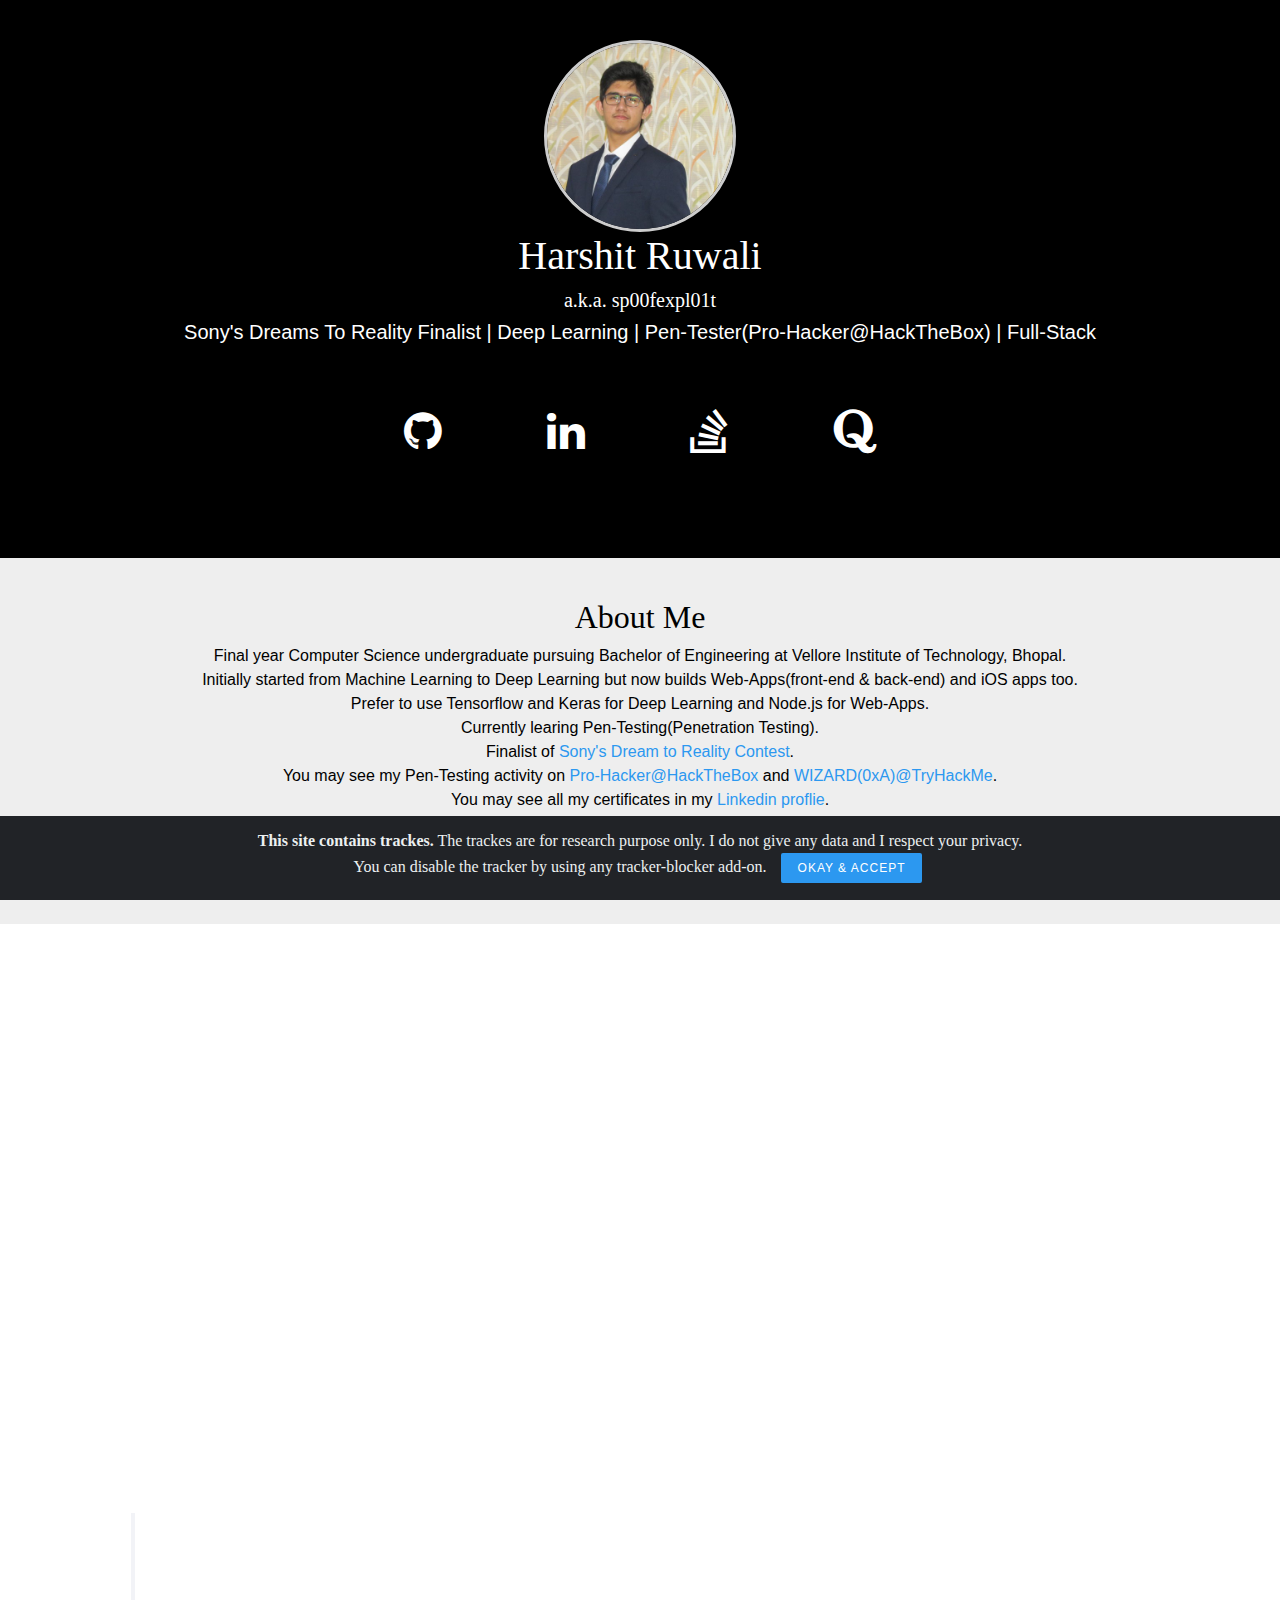
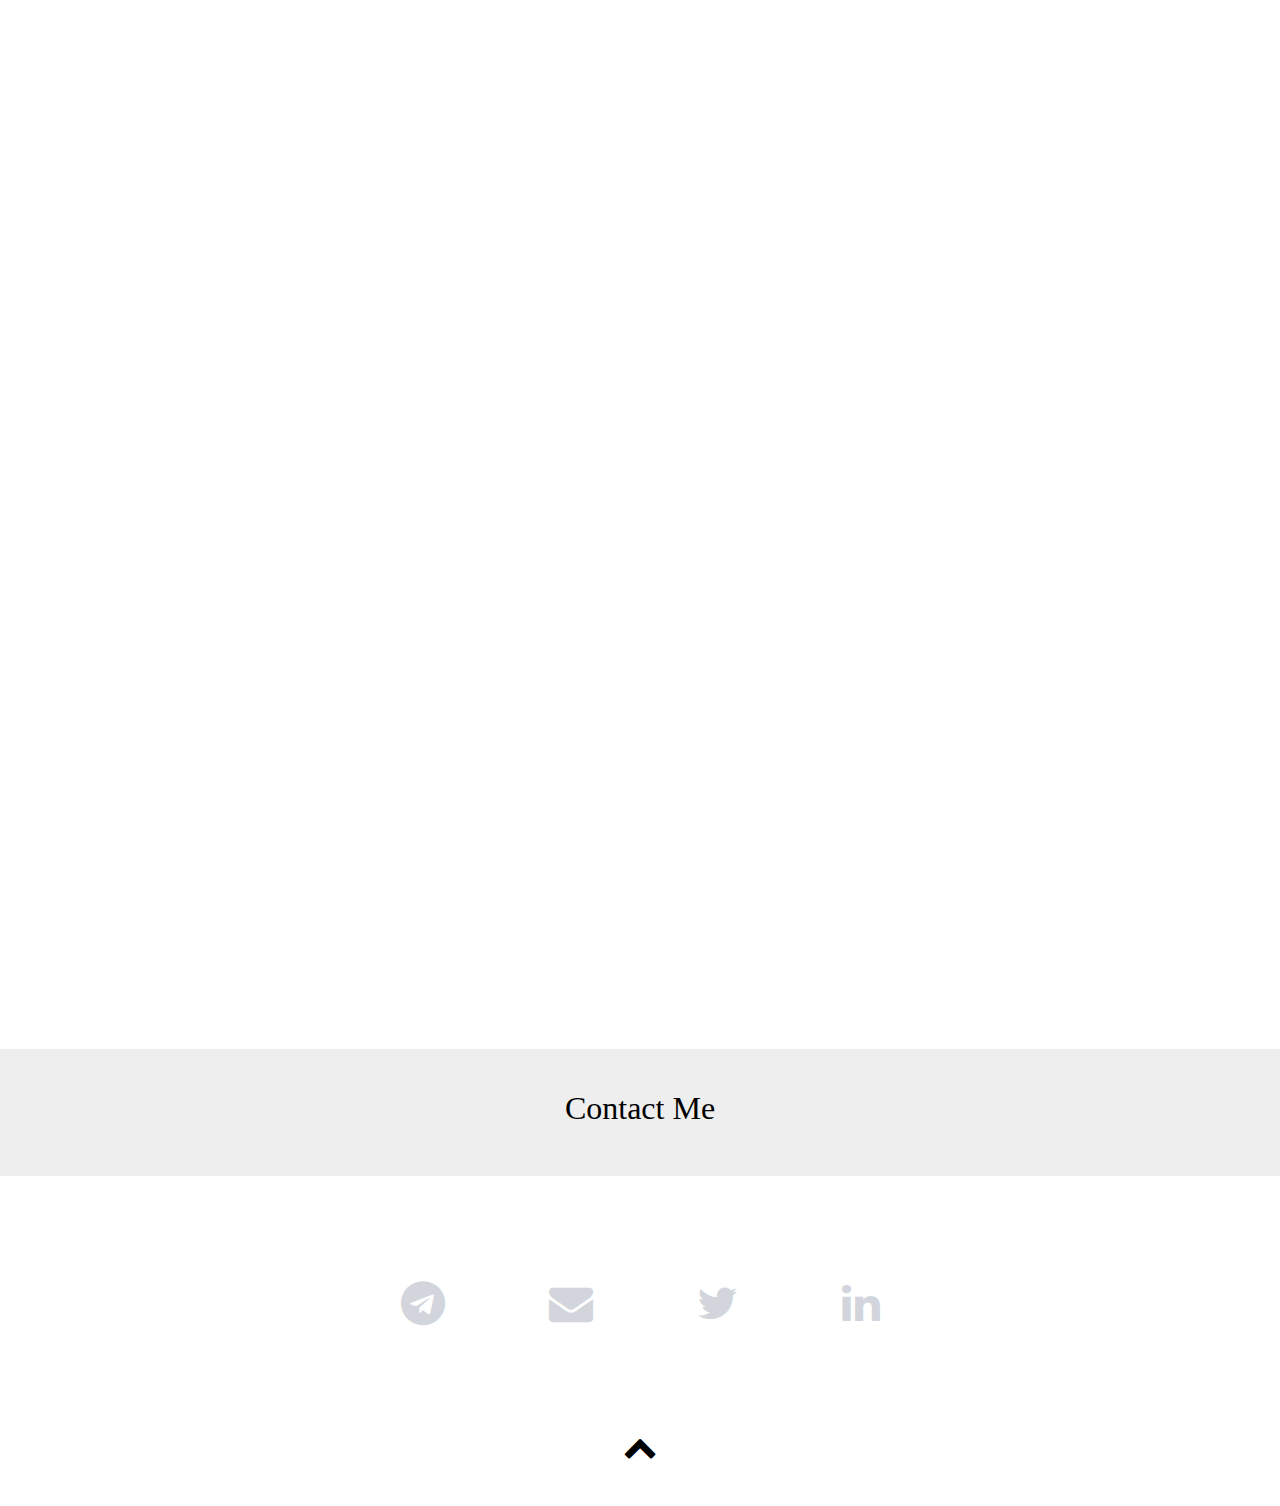
<file: index.html>
<!DOCTYPE html>
<html>
<head>
	<!-- Global site tag (gtag.js) - Google Analytics -->
	<script async src="https://www.googletagmanager.com/gtag/js?id=UA-161424619-1"></script>
	<script>
	  window.dataLayer = window.dataLayer || [];
	  function gtag(){dataLayer.push(arguments);}
	  gtag('js', new Date());

	  gtag('config', 'UA-161424619-1');
	</script>

	<title>Harshit Ruwali</title>
	<meta charset="utf-8" name = "description" content="Final year Computer Science undergraduate. Deep Learning Enthusiast, Pentester and Full Stack Developer.">
    <!--favicon-->
    <link rel="apple-touch-icon" sizes="180x180" href="img/index/apple-touch-icon.png">
    <link rel="icon" type="image/png" sizes="32x32" href="img/index/favicon-32x32.png">
    <link rel="icon" type="image/png" sizes="16x16" href="img/index/favicon-16x16.png">
    <link rel="manifest" href="img/index/site.webmanifest">

    <link rel="stylesheet" href="css/bootstrap.min.css">
    <link rel="stylesheet" href="css/font-awesome.min.css">
    <link rel="stylesheet" href='css/resources.css'>
    <link rel="stylesheet" href="css/style.css">
    <link rel="stylesheet" href="css/services.css">
    <link rel="stylesheet" href="css/animate.css">
    <link rel="stylesheet" href="css/flexslider.css">
    <link rel="stylesheet" href="css/alert.css">
    <meta name="viewport" content="width=device-width, initial-scale=1">
    
    <meta name="google-site-verification" content="bSyr0z4iYbF4K7fT7GemLYW-ZG6vR_SPQTMfMvOyIAM" />

</head>
<body>
	<noscript>
		<h3 id="javascript-disabled">JavaScript is disabled! Enable JavaScript to see the complete page.</h3>
		<style>
			#javascript-disabled {
				text-align: center;
				padding: 5px;
				color: #888;
			}
    	    #about {display:none;}
    	    #project {display:none;}
    	    #skills {display:none;}
    	    #experience {display:none;}
    	    #project {display:none;}
	    </style>
	</noscript>
	<div class="header">
        <div class="fixed-content">
            <a href="index.html"> <img alt="Harshit Ruwali" class="port" src="img/pic01.jpg"> </a>
            <a href="index.html"> <h1>Harshit Ruwali</h1> </a>
            <h5>a.k.a. sp00fexpl01t<h5>
            <p style="color:#fff;">Sony's Dreams To Reality Finalist | Deep Learning | Pen-Tester(Pro-Hacker@HackTheBox) | Full-Stack</p>
            <div class="icon-row">
                <a href="https://github.com/harshitruwali" title="GitHub" target="_blank"><i class="fa fa-github"></i></a>
                <a href="https://www.linkedin.com/in/harshitruwali/" title="Linkedin" target="_blank"><i class="fa fa-linkedin"></i></a>
                <a href="https://stackoverflow.com/users/12245463/harshit-ruwali" title="Stack Overflow" target="_blank"><i class="fa fa-stack-overflow"></i></a>
                <a href="https://www.quora.com/profile/Harshit-Ruwali" title="Quora" target="_blank"><i class="fa fa-quora"></i></a>
            </div>
        </div>
    </div>

    <div class="second">
        <div class="fixed-content">
            <h2>About Me</h2>
            <p>
                Final year Computer Science undergraduate pursuing Bachelor of Engineering at Vellore Institute of Technology, Bhopal. <br>
                
                Initially started from Machine Learning to Deep Learning but now builds Web-Apps(front-end & back-end) and iOS apps too.<br>
                Prefer to use Tensorflow and Keras for Deep Learning and Node.js for Web-Apps. <br>
                Currently learing Pen-Testing(Penetration Testing).<br>
                Finalist of <a href="https://www.linkedin.com/posts/sonyresearchindia_dreamstoreality-sony-sonyresearchindia-activity-6869484493208608768-_Ih0" target="_blank">Sony's Dream to Reality Contest</a>.<br> 
                You may see my Pen-Testing activity on <a href="https://www.hackthebox.eu/profile/415817" target="_blank">Pro-Hacker@HackTheBox</a> and <a href="https://tryhackme.com/p/sp00fexpl01t">WIZARD(0xA)@TryHackMe</a>.<br>
                You may see all my certificates in my <a href="https://www.linkedin.com/in/harshitruwali/" target="_blank">Linkedin proflie</a>. <br>
                Download my <a href="resources/Resume-Harshit-Ruwali.pdf" target="_blank" download="Resume-Harshit-Ruwali.pdf" target="_blank">Resume</a>.<br>
                Download my <a href="resources/Harshit Ruwali (325A6F7A) – Public.asc" target="_blank" download="Harshit Ruwali (325A6F7A) – Public.asc">Public GPG Key</a>.

            </p>
            </div>
        </div>

    <section class="colorlib-about" data-section="about" id="about">
        <div class="container">
            <div class="row">
                <script type="text/javascript">
                    var domains = ["Deep Learning", "iOS Apps", "Course Solutions", "Competitive Coding"];
                    var icons = ["university", "tablet", "key", "code"];
                    var urls = ["deep-learning.html", "ios.html", "course-solutions.html", "competitive-coding.html"];
                    var ids = [3, 4, 2, 1];

                    for (let i = 0; i < domains.length; i++) {

                        var dir = (ids[i] % 2 == 0) ? "Right" : "Left";

                        document.write(
                            '<div class="col-sm-3 animate-box" data-animate-effect="fadeIn' + dir + '">\
                            <a href="' + urls[i] + '" target="_blank">\
                            <div class="services color-' + ids[i] + '">\
                            <span class="icon2"><i class="fa fa-' + icons[i] + '"></i></span>\
                            <h3>' + domains[i] + '</h3>\
                            </div>\
                            </a>\
                            </div>'
                            );
                    }
                </script>
            </div>
        </div>
    </section>

    <section class="colorlib-skills" data-section="skills" id="skills">
        <div class="colorlib-narrow-content">
            <div class="row">
                <div class="col-md-6 col-md-offset-3 col-md-pull-3 animate-box" data-animate-effect="fadeInLeft">
                    <h3>My Skills</h3>
                    <hr>
                </div>
            </div>
            <p class="animate-box" data-animate-effect="fadeInLeft">Few of the skills that I consider myself
            acquainted with, to serve the given opportunity are showcased here.</p>
            <div class="container">
                <div class="row">
                    <script type="text/javascript">
                        var skills = ["Deep Learning", "Pen Testing", "Full-Stack", " iOS Developement", ];
                        var value = [90, 90, 90, 80];

                        for (let i = 0; i < skills.length; i++) {
                            var dir = (i % 2 == 0) ? "Right" : "Left";
                            document.write(
                                '<div class="col-md-6 animate-box" data-animate-effect="fadeIn' + dir + '">\
                                <br>\
                                <div class="progress-wrap">\
                                <h3>' + skills[i] + '</h3>\
                                <div class="progress">\
                                <div class="progress-bar color-' + (i + 1) +
                                '" role="progressbar" aria-valuenow="' + value[i] +
                                '" aria-valuemin="0" aria-valuemax="100" style="width:' + value[i] + '%">\
                                <span>' + value[i] + '%</span>\
                                </div>\
                                </div>\
                                </div>\
                                </div>');
                        }

                    </script>
                </div>
            </div>
        </section>

        <section class="colorlib-experience" data-section="experience" id="experience">
            <div class="colorlib-narrow-content">
                <div class="row">
                    <div class="col-md-6 col-md-offset-3 col-md-pull-3 animate-box" data-animate-effect="fadeInLeft">
                        <h3>Work Experience</h3>
                        <hr>
                    </div>
                </div>
                <div class="container">
                    <div class="row">
                        <div class="col-md-12">
                            <div class="timeline-centered">
                                <script type="text/javascript">
                                    var timeSpan = ["Sept 2022 - Current","May 2022 - Sep 2022", "June 2021 - July 2021", "July 2020 - August 2020", "May 2020 - August 2020"];

                                    var AT = ["itilite", "plypicker", "Power2Create", "Quora", "Workknot"];
                                    var internType = ["Backend Developer Intern","DevOps Engineer Intern" ,"Penetration Tester & Security Specialist", "Technical Writer", "Web Developer & AI Developer"];

                                    var descriptions = ["My work is to develop new features for our mobile app and maintain the existing ones. Also reducted the package time to 30 sec for large pages. Tech Stack: NodeJS, MySQL, AWS Lambda.", "Set up and monitored servers for the company. Set up pipelines for the web using Github Actions, AWS Code Pipeline and then Deploying them to ec2 instances via Code Deploy which are under a load-balancer and auto-sacled as needed.Set up and monitored servers for the company. Set up pipelines for the web using Github Actions, AWS Code Pipeline and then Deploying them to ec2 instances via Code Deploy which are under a load-balancer and auto-sacled as needed. Skills: Continuous Integration and Continuous Delivery (CI/CD) · Pipelines · DevOps · Microsoft Azure · Amazon Web Services (AWS)", "My Work: Black Box Penetration Testing, API Penetration Testing, Secure Code Review", "Answers about the Technical questions related to Deep Learning, iOS, computer software in my free time.", "Modified the working algorithm and build the server side and backend of the web-app. And updates when necessary."];
                                    var urls = ["https://www.itilite.com/", "https://plypicker.com","https://www.power2create.in/", "https://www.quora.com/profile/Harshit-Ruwali",
                                        "https://github.com/WorkKnot/"
                                    ];

                                    var iclass = ["code", "code", "code", "pencil", "code"];

                                    var color = [5, 1, 2];
                                    for (let i = 0; i < AT.length; i++) {
                                        var dir = (i % 2 == 0) ? "Right" : "Left";
                                        document.write(
                                            '<article class="timeline-entry animate-box" data-animate-effect="fadeIn' +
                                            dir + '">\
                                            <div class="timeline-entry-inner">\
                                            <div class="timeline-icon color-' + color[i] + '">\
                                            <i class="fa fa-' + iclass[i] + '"></i>\
                                            </div>\
                                            <div class="timeline-label">\
                                            <h2><a href="#" target="_blank">' + AT[i] + '</a> <span>' + timeSpan[i] + '</span></h2>\
                                            <p><strong><a href="' + urls[i] + '" target="_blank">' + internType[i] + '</a></strong>\
                                            <br> ' + descriptions[i] + '</p>\
                                            <p></p>\
                                            </div>\
                                            </div>\
                                            </article>');
                                    }

                                </script>
                                <article class="timeline-entry begin animate-box" data-animate-effect="fadeInBottom">
                                    <div class="timeline-entry-inner">
                                        <div class="timeline-icon color-3">
                                        </div>
                                    </div>
                                </article>
                            </div>
                        </div>
                    </div>
                </div>
                <div>
                </section>

                <section class="colorlib-project" data-section="project" id="project">
                    <div class="colorlib-narrow-content">
                        <div class="row">
                            <div class="col-md-6 col-md-offset-3 col-md-pull-3 animate-box" data-animate-effect="fadeInLeft">
                                <h3>Projects</h3>
                                <hr>
                            </div>
                        </div>
                        <div class="container">
                            <div class="row">
                                <script type="text/javascript">
                                    var domains = [
                                    "Personalized Voice Assistant",
                                    "Plant Disease Detection",
                                    "Covid-19 Detection",    
                                    "Traffic Sign Recognition",
                                    "Flash Chat",
                                    "Voice Assistant",
                                    "A real time face recognition system",
                                    "Recommendation Engine",
                                    "H4X0R News"
                                    ];
                                    var ppDomains = [
                                        "A Single Voice Assistant for Multiple users. With personalised results for each user.<br>\
                                        Accuracy = 98% for 3 users for 10 mins of data and trained for 10 epochs.<br>\
                                        Project selected for finals in Sony's Dream to Reality Contest.",
                                        "Plant Disease Detection project is cross platform app and web to detect the diseases in the plants by scanning the images of the leaves and then passing to through the neural network to detect wether the plant is infected or not.",
                                        "A Deep-Learning Project using CNN and transfer learning with the VGG16 model to detect COVID-19 in the person with having accuracy of 97.50% based on the x-ray of the chest of the person.",
                                        "Recognises 43 different traffic signs in the road. A convolutional neural network application. And have accuracy of 94.45%.",
                                        "An iOS one is to one chatting application using the Google Firebase as the main database.",
                                        "An application that functions on your voice input and does most of the things like getting news, telling the weather, plays a video from YouTube and mainly does a Google Search.",
                                        "A real time face recognition system developed in Python using OpenCV and NumPy",
                                        "A machine learning model which recommends the people products or give recommendations based on what others have bought while buying similar products.",
                                        "An iOS/ MacOS/ iPadOS news app which fetch current trending tech news from web, made using the whole new SwiftUI.Since the app uses the UIKIT, you can literally build and run the app on your iPhone or Mac or iPad, just by checking up a couple of check boxes."
                                        ];

                                    var urls = [
                                    "https://github.com/SkyDocs/personalised-voice-assistant",
                                    "https://github.com/SkyDocs/Plant-Disease-Detection",
                                    "https://github.com/HarshitRuwali/COVID-19_Detection",
                                    "https://github.com/HarshitRuwali/Traffic-Sign-Recognition",
                                    "https://github.com/HarshitRuwali/Flash-Chat-iOS13",
                                    "https://github.com/HarshitRuwali/Voice_Assistant/tree/v2.0",
                                    "https://github.com/HarshitRuwali/Face_Recognition",
                                    "https://github.com/HarshitRuwali/Recommendation_Engine",
                                    "https://github.com/HarshitRuwali/H4X0R-News"
                                    ];
                                var icons = ["microphone", "leaf", "ambulance", "car", "comment", "microphone", "camera", "user", "line-chart"]; 
                                for (let i = 0; i < domains.length; i++) {
                                    var dir = (ids[i] % 2 == 0) ? "Right" : "Left";
                                    document.write(
                                        '<div class="col-md-12 animate-box" data-animate-effect="fadeIn' + dir + '">\
                                        <a href="' + urls[i] + '" target="_blank">\
                                        <div class="services color-' + (i + 1) + '">\
                                        <span class="icon2"><i class="fa fa-' + icons[i] + '"></i></span>\
                                        <h3>' + domains[i] + '</h3>\
                                        <p>' + ppDomains[i] + '</p>\
                                        </div>\
                                        </a>\
                                        </div>'
                                    );
                                }
                        </script>
                    </div>
                </div>
            </div>
        </section>

        <div class="footer">
            <div class="second">
                <div class="fixed-content">
                    <h2>Contact Me</h2>
                </div>
            </div>
            <div class="fixed-content">
                <div class="icon-row blue">
                    <a href="https://t.me/harshitruwali" title="Message me on Telegram!" target="_blank"><i class="fa fa-telegram"></i></a>
                    <a href="mailto:ruwaliharshit@gmail.com" title="Mail me!" target="_blank"><i class="fa fa-envelope"></i></a>
                    <a href="https://twitter.com/harshitruwali" title="Follow me on Twitter!" target="_blank"><i class="fa fa-twitter"></i></a>
                    <a href="https://www.linkedin.com/in/harshitruwali/" title="Connect with me on Linkedin!" target="_blank"><i class="fa fa-linkedin"></i></a>
                </div>
                <i class="fa fa-chevron-up black" style="color:#000;"
                onclick="window.scroll({  top: 0,  left: 0,  behavior: 'smooth'});"></i>
            </div>
        </div>

    <script src="js/jquery.min.js"></script>
    <script src="js/popper.min.js"></script>
    <script src="js/jquery.easing.1.3.js"></script>
    <script src="js/jquery.waypoints.min.js"></script>
    <script src="js/jquery.flexslider-min.js"></script>
    <script src="js/owl.carousel.min.js"></script>
    <script src="js/jquery.countTo.js"></script>
    <script src="js/services.js"></script>
    <script src="js/modernizr-2.6.2.min.js"></script>
    <script src="js/bootstrap.min.js"></script>
    <script src="js/script.js"></script>

     <div class="alert text-center cookiealert tracker" role="alert">
        <b>
            This site contains trackes.</b> The trackes are for research purpose only. I do not give any data and I respect your privacy.<br>
            You can disable the tracker by using any tracker-blocker add-on.

        <button type="button" class="btn btn-primary btn-sm accepttracker">
            Okay & Accept
        </button>
    </div>

    <script type="text/javascript" src="js/track.js"></script>


</body>
</html>
</file>
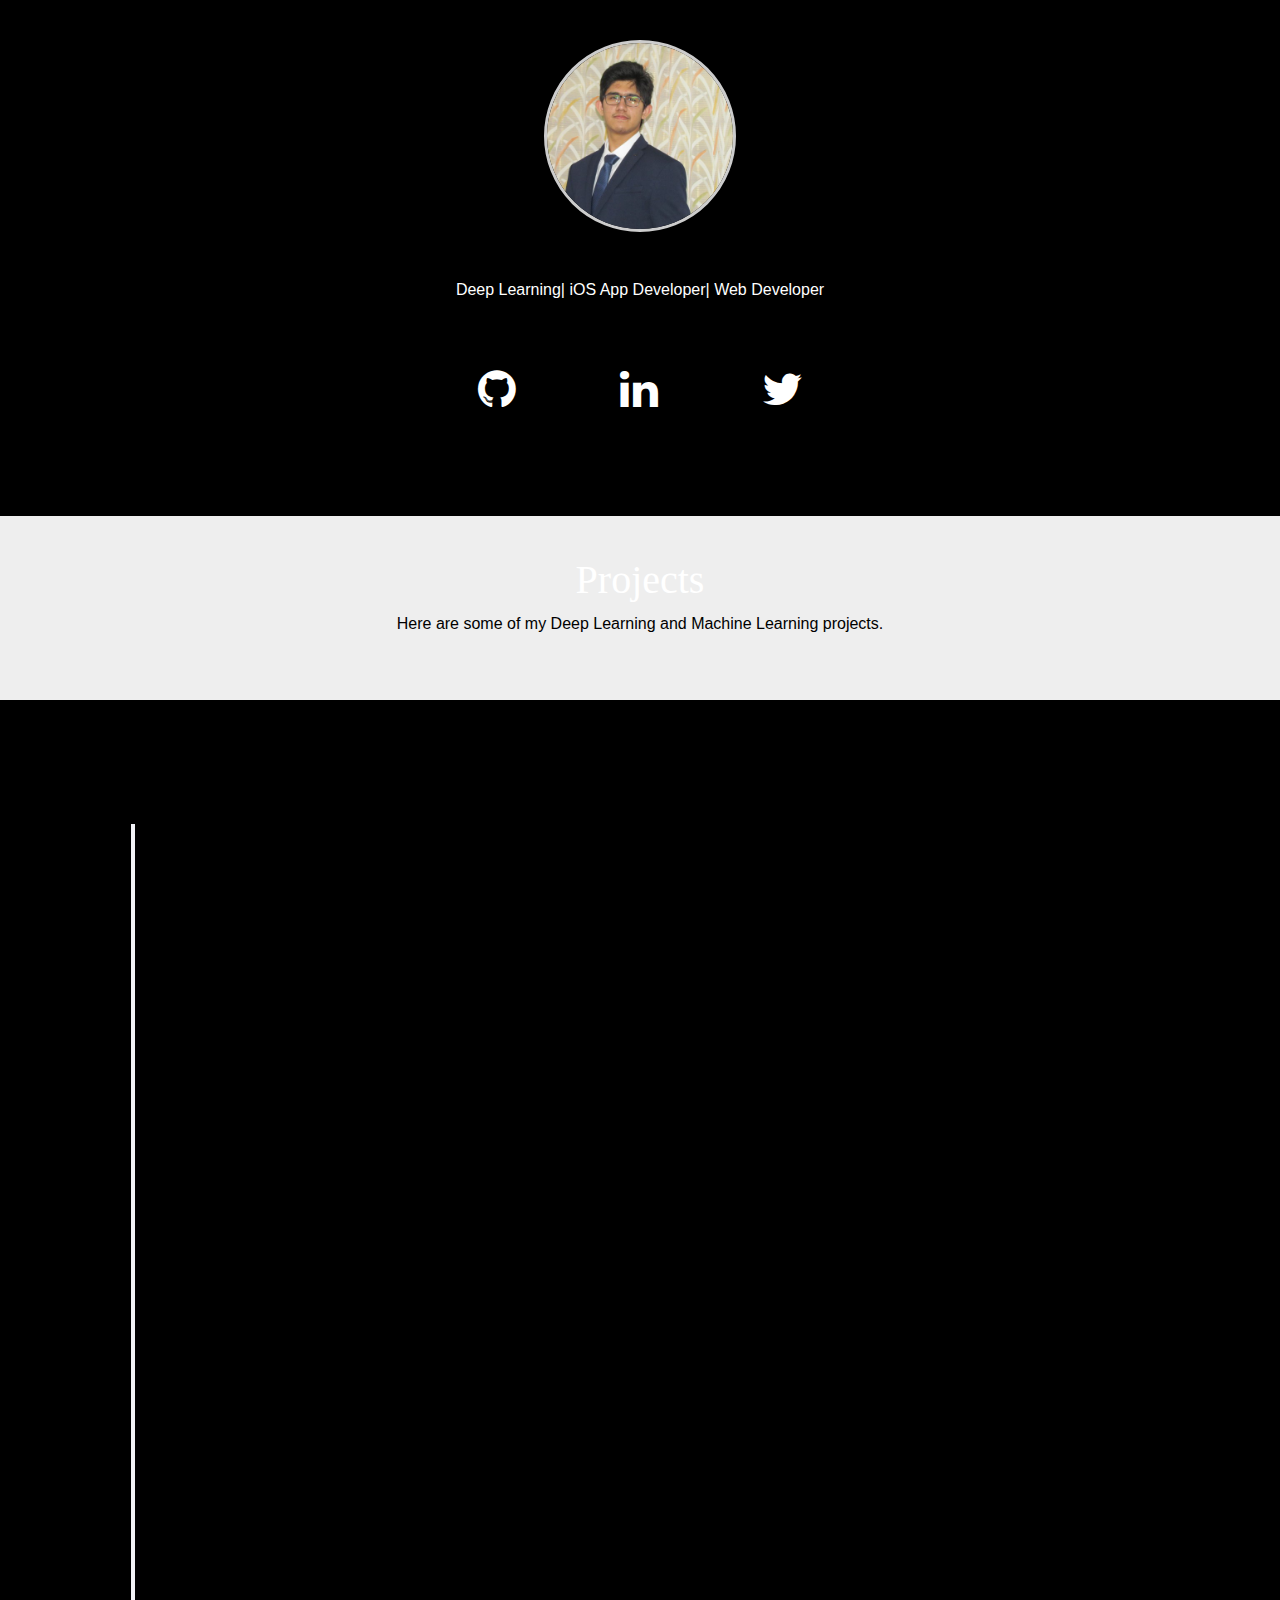
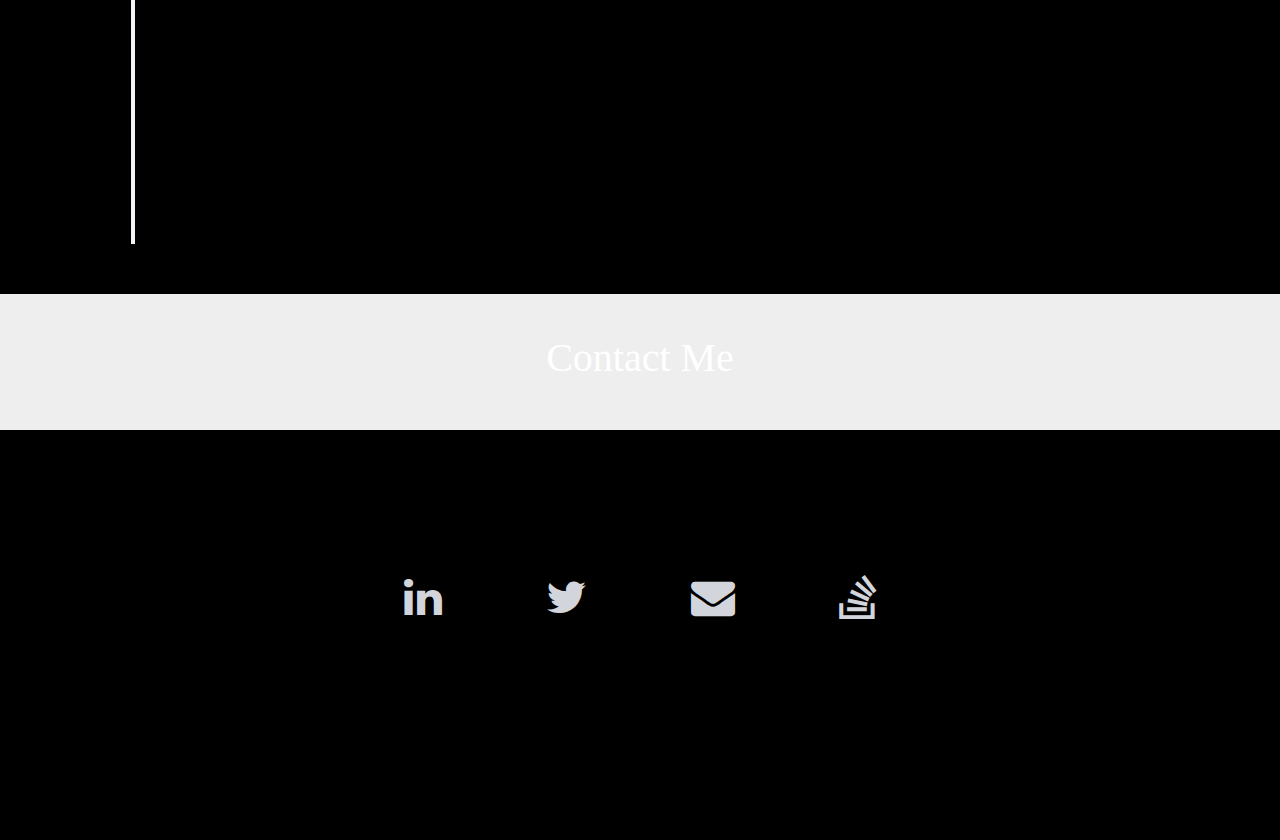
<file: resources/index.html>
<!DOCTYPE html>
<html>

<head>
    <meta charset="UTF-8">
    <title>Deep Learning</title>
    <meta http-equiv="X-UA-Compatible" content="IE=edge">
    <link rel='stylesheet' href='https://fonts.googleapis.com/css?family=Indie+Flower'>
    <link rel='stylesheet' href='https://maxcdn.bootstrapcdn.com/font-awesome/4.5.0/css/font-awesome.min.css'>
    <link href="https://fonts.googleapis.com/css?family=Quicksand:300,400,500,700" rel="stylesheet">
    <link href="https://fonts.googleapis.com/css?family=Playfair+Display:400,400i,700" rel="stylesheet">
    <link rel="stylesheet" href="https://stackpath.bootstrapcdn.com/bootstrap/4.4.1/css/bootstrap.min.css"
    integrity="sha384-Vkoo8x4CGsO3+Hhxv8T/Q5PaXtkKtu6ug5TOeNV6gBiFeWPGFN9MuhOf23Q9Ifjh" crossorigin="anonymous">
    <link rel="stylesheet" href='../css/resources.css'>
    <link rel="stylesheet" href="../css/style.css">
    <link rel="stylesheet" href="../css/services.css">
    <link rel="stylesheet" href="../css/animate.css">
    <link rel="stylesheet" href="../css/flexslider.css">
</head>

<body>
    <div class="header">
        <div class="header">
            <div class="fixed-content">
                <img class="port" src="../img/pic01.jpg">
                <h2>Harshit Ruwali</h2>
                <p style="color:#fff;">Deep Learning| iOS App Developer| Web Developer</p>
                <div class="icon-row">
                    <a href="https://github.com/harshitruwali"><i class="fa fa-github"></i></a>
                    <a href="https://www.linkedin.com/in/harshitruwali/"><i class="fa fa-linkedin"></i></a>
                    <a href="https://twitter.com/harshitruwali"><i class="fa fa-twitter"></i></a>
                </div>
            </div>
        </div>

        <div class="second">
            <div class="fixed-content">
                <h1>Projects</h1>
                <p>Here are some of my Deep Learning and Machine Learning projects.</p>
            </div>
        </div>

        <!-- ****************************************PROJECT START***************************************************************  -->
        <section class="colorlib-experience" data-section="experience">
            <div class="colorlib-narrow-content">
                <div class="row">
                    <div class="col-md-6 col-md-offset-3 col-md-pull-3 animate-box" data-animate-effect="fadeInLeft">
                        <h3>Deep Learning & Machine Learning projects</h3>
                        <hr>
                    </div>
                </div>
                <div class="container">
                    <div class="row">
                        <div class="col-md-12">
                            <div class="timeline-centered">
                                <script type="text/javascript">
                                    var timeSpan = ["May 2020 - May 202", "April 2020 - April 2020", "April 2020 - April 2020", "March  2020 - March 2020", "March 2020 - March 2020", "February 2020 - February 2020"];
                                    var AT = ["COVID-19 Detection", "Image-Mixer", "Traffic Sign Recognition", "Image-Classification", "Recommendation_Engine","Face_Recognition"];
                                    var internType = ["Personal Project", "Personal Project", "Personal Project", "Personal Project", "Personal Project", "Personal Project"];

                                    var descriptions = [
                                    "A Deep-Learning Project using CNN and transfer learning with the VGG16 model to detect COVID-19 in the person with having accuracy of 97.50% based on the x-ray of the chest of the person.",
                                    "A neural network code which combines two images to form a new images over various iterations.",
                                    "Recognizes 43 different traffic signs in the road. A convolutional neural network application. And have accuracy of 94.45%.",
                                    "Ready to use Core-ML modules to be used in iOS apps by using Turicreate.",
                                    "A machine learning model which recommends the people products or give recommendations based on what others have bought while buying similar products.",
                                    "Recognitises a face from the input feed."
                                    ];
                                    var iclass = ["ambulance", "image", "traffic", "image", "user", "face"];
                                    var urls = ["https://github.com/HarshitRuwali/COVID-19_Detection",
                                    "https://github.com/HarshitRuwali/Traffic-Sign-Recognition",
                                    "https://github.com/HarshitRuwali/Flash-Chat-iOS13",
                                    "https://github.com/HarshitRuwali/Voice_Assistant/blob/v2.0/voice_assistant.py",
                                    "https://github.com/HarshitRuwali/Facial-Expression-Recognition",
                                    "https://github.com/HarshitRuwali/Recommendation_Engine",
                                    "https://github.com/HarshitRuwali/H4X0R-News"
                                    ];
                                    var color = [5, 1, 2];
                                    for (let i = 0; i < AT.length; i++) {
                                        var dir = (i % 2 == 0) ? "Right" : "Left";
                                        document.write(
                                            '<article class="timeline-entry animate-box" data-animate-effect="fadeIn' +
                                            dir + '">\
                                            <div class="timeline-entry-inner">\
                                            <div class="timeline-icon color-' + color[i] + '">\
                                            <i class="fa fa-' + iclass[i] + '"></i>\
                                            </div>\
                                            <div class="timeline-label">\
                                            <h2><a href="' + urls[i] + '">' + AT[i] + '</a> <span>' + timeSpan[i] + '</span></h2>\
                                            <p><strong><a href="' + urls[i] + '">' + internType[i] + '</a></strong>\
                                            <br> ' + descriptions[i] + '</p>\
                                            <p></p>\
                                            </div>\
                                            </div>\
                                            </article>');
                                    }

                                </script>
                                <article class="timeline-entry begin animate-box" data-animate-effect="fadeInBottom">
                                    <div class="timeline-entry-inner">
                                        <div class="timeline-icon color-3">
                                        </div>
                                    </div>
                                </article>
                            </div>
                        </div>
                    </div>
                </div>
                <div>
                </section>
                <!-- ****************************************PROJECT END****************************************************************  -->
                <script src="https://code.jquery.com/jquery-3.4.1.slim.min.js"
                integrity="sha384-J6qa4849blE2+poT4WnyKhv5vZF5SrPo0iEjwBvKU7imGFAV0wwj1yYfoRSJoZ+n" crossorigin="anonymous">
            </script>
            <script src="https://cdn.jsdelivr.net/npm/popper.js@1.16.0/dist/umd/popper.min.js"
            integrity="sha384-Q6E9RHvbIyZFJoft+2mJbHaEWldlvI9IOYy5n3zV9zzTtmI3UksdQRVvoxMfooAo" crossorigin="anonymous">
        </script>
        <script src="https://stackpath.bootstrapcdn.com/bootstrap/4.4.1/js/bootstrap.min.js"
        integrity="sha384-wfSDF2E50Y2D1uUdj0O3uMBJnjuUD4Ih7YwaYd1iqfktj0Uod8GCExl3Og8ifwB6" crossorigin="anonymous">
    </script>
    <script src='https://cdnjs.cloudflare.com/ajax/libs/jquery/2.1.3/jquery.min.js'></script>
    <script src='https://maxcdn.bootstrapcdn.com/bootstrap/4.3.1/js/bootstrap.min.js'></script>
    <script src="https://code.jquery.com/jquery-3.3.1.slim.min.js"
    integrity="sha384-q8i/X+965DzO0rT7abK41JStQIAqVgRVzpbzo5smXKp4YfRvH+8abtTE1Pi6jizo" crossorigin="anonymous">
</script>
<script src="https://cdnjs.cloudflare.com/ajax/libs/popper.js/1.14.7/umd/popper.min.js"
integrity="sha384-UO2eT0CpHqdSJQ6hJty5KVphtPhzWj9WO1clHTMGa3JDZwrnQq4sF86dIHNDz0W1" crossorigin="anonymous">
</script>
<script src="../js/jquery.easing.1.3.js"></script>
<script src="../js/jquery.waypoints.min.js"></script>
<script src="../js/jquery.flexslider-min.js"></script>
<script src="../js/owl.carousel.min.js"></script>
<script src="../js/jquery.countTo.js"></script>
<script src="../js/services.js"></script>
<script src="../js/modernizr-2.6.2.min.js"></script>
<script src="../js/script.js"></script>
<div class="footer">
    <div class="second">
        <div class="fixed-content">
            <h1>Contact Me</h1>
        </div>
    </div>
    <div class="fixed-content">
        <div class="fixed-content">
            <div class="icon-row blue">
                <a href="https://www.linkedin.com/in/harshitruwali/"><i class="fa fa-linkedin"></i></a>
                <a href="https://twitter.com/harshitruwali"><i class="fa fa-twitter"></i></a>
                <a href="mailto:ruwaliharshit@gmail.com"><i class="fa fa-envelope"></i></a>
                <a href="https://stackoverflow.com/users/12245463/harshit-ruwali"><i class="fa fa-stack-overflow"></i></a>

            </div>
            <p></p>
            <i class="fa fa-chevron-up black" style="color:#000;"
            onclick="window.scroll({  top: 0,  left: 0,  behavior: 'smooth'});"></i>
        </div>
    </div>
</body>

</html>
</file>
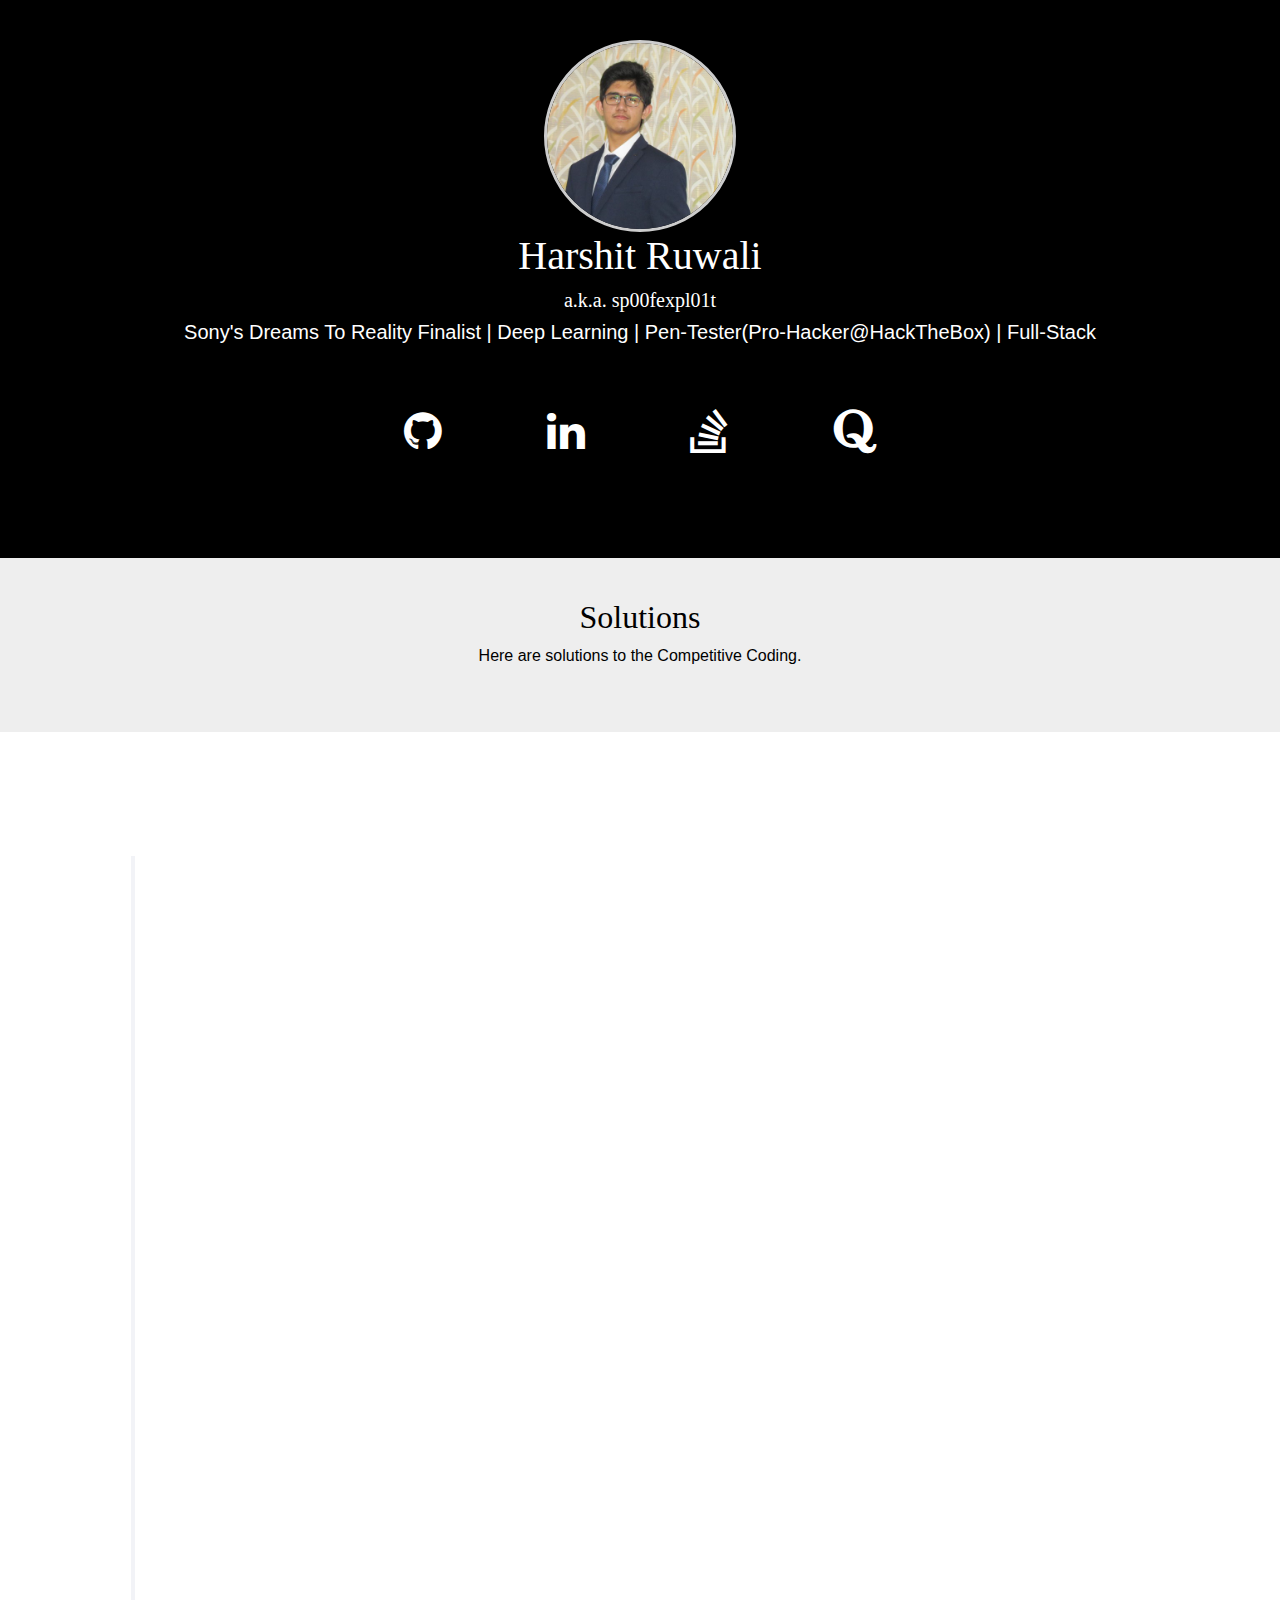
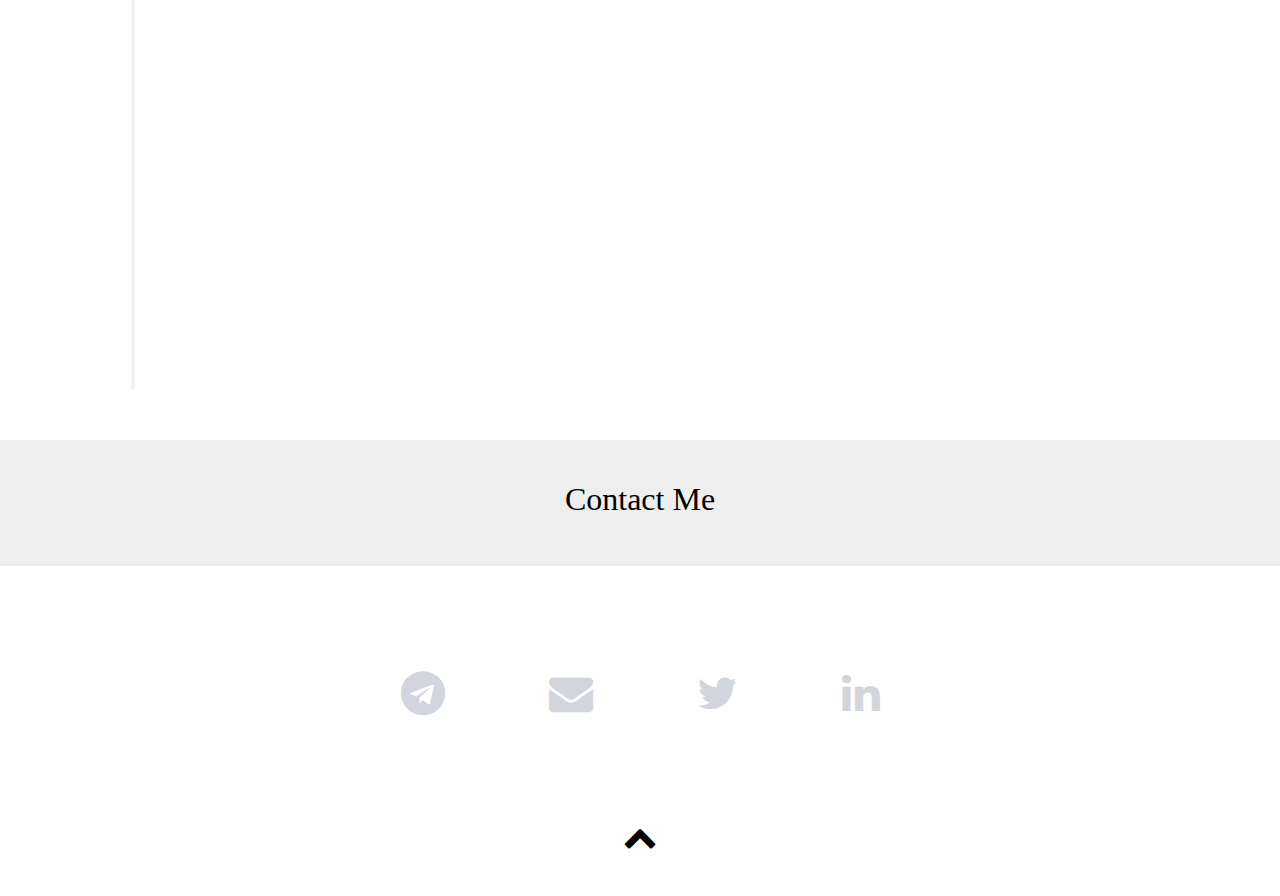
<file: competitive-coding.html>
<!DOCTYPE html>
<html>

<head>
    <meta charset="UTF-8">
    <title>Harshit Ruwali's Competitive Coding Solutions</title>
    <meta charset="utf-8" name = "description" content="Harshit Ruwali's Solutions to competitive coding problems.">

    <link rel="apple-touch-icon" sizes="180x180" href="img/competitive-coding/apple-touch-icon.png">
    <link rel="icon" type="image/png" sizes="32x32" href="img/competitive-coding/favicon-32x32.png">
    <link rel="icon" type="image/png" sizes="16x16" href="img/competitive-coding/favicon-16x16.png">
    <link rel="manifest" href="img/competitive-coding/site.webmanifest">

    <!-- <meta http-equiv="X-UA-Compatible" content="IE=edge"> -->
    <link rel="stylesheet" href="css/bootstrap.min.css">
    <link rel="stylesheet" href="css/font-awesome.min.css">
    <link rel="stylesheet" href='css/resources.css'>
    <link rel="stylesheet" href="css/style.css">
    <link rel="stylesheet" href="css/services.css">
    <link rel="stylesheet" href="css/animate.css">
    <link rel="stylesheet" href="css/flexslider.css">
    <meta name="viewport" content="width=device-width, initial-scale=1">
    
</head>

<body>
    <noscript>
        <h3 id="javascript-disabled">JavaScript is disabled! Enable JavaScript to see the complete page.</h3>
        <style>
            #javascript-disabled {
                text-align: center;
                padding: 5px;
                color: #888;
            }
            #about {display:none;}
            #project {display:none;}
            #skills {display:none;}
            #experience {display:none;}
            #project {display:none;}
        </style>
    </noscript>
    <div class="header">
        <div class="fixed-content">
            <a href="index.html"> <img alt="Harshit Ruwali" class="port" src="img/pic01.jpg"> </a>
            <a href="index.html"> <h1>Harshit Ruwali</h1> </a>
            <h5>a.k.a. sp00fexpl01t<h5>
            <p style="color:#fff;">Sony's Dreams To Reality Finalist | Deep Learning | Pen-Tester(Pro-Hacker@HackTheBox) | Full-Stack</p>
            <div class="icon-row">
                <a href="https://github.com/harshitruwali" title="GitHub" target="_blank"><i class="fa fa-github"></i></a>
                <a href="https://www.linkedin.com/in/harshitruwali/" title="Linkedin" target="_blank"><i class="fa fa-linkedin"></i></a>
                <a href="https://stackoverflow.com/users/12245463/harshit-ruwali" title="Stack Overflow" target="_blank"><i class="fa fa-stack-overflow"></i></a>
                <a href="https://www.quora.com/profile/Harshit-Ruwali" title="Quora" target="_blank"><i class="fa fa-quora"></i></a>
            </div>
        </div>
    </div>

        <div class="second">
            <div class="fixed-content">
                <h2>Solutions</h2>
                <p>Here are solutions to the Competitive Coding.</p>
            </div>
        </div>

        <section class="colorlib-experience" data-section="experience">
            <div class="colorlib-narrow-content">
                <div class="row">
                    <div class="col-md-6 col-md-offset-3 col-md-pull-3 animate-box" data-animate-effect="fadeInLeft">
                        <h3>Competitive Solutions</h3>
                        <hr>
                    </div>
                </div>
                <div class="container">
                    <div class="row">
                        <div class="col-md-12">
                            <div class="timeline-centered">
                                <script type="text/javascript">
                                    var timeSpan = ["August 2019 - Present ","August 2019 - Present", "February 2020 - March 2020","September 2019 - September 2019", "August 2019 - August 2019", "August 2019 - August 2019", "August 2019 - August 2019"];
                                    var AT = ["HackerRank - Problem Solving","HackerRank - Python", "Google - HashCode 2020","HackerRank - 30 Days of Code", "HackerRank - C++", "HackerRank - C", "HackerRank - 10 Days of JavaScript"];
                                    var internType = ["See the Solutions", "See the Solutions", "See the Solutions", "See the Solutions", "See the Solutions", "See the Solutions", "See the Solutions"];

                                    var descriptions = [
                                    "Solutions to HackerRank Problem Solving practice problems.",
                                    "Solutions to HackerRank Python language practice problems.",
                                    "Solutions to the Google HashCode 2020 problems.",
                                    "Solutions to HackerRank 30 Days of Code practice problems.",
                                    "Solutions to HackerRank C++ language practice problems.",
                                    "Solutions to HackerRank C language practice problems.",
                                    "Solutions to HackerRank 10 Days of JavaScript problems."
                                    ];
                                    var iclass = ["code", "code", "code", "code", "code", "code", "code"]; 
                                    var urls = [
                                    "https://github.com/HarshitRuwali/HackerRank-Solutions/tree/master/Problem%20Solving",
                                    "https://github.com/HarshitRuwali/HackerRank-Solutions/tree/master/Python",
                                    "https://github.com/HarshitRuwali/HashCode-2020",
                                    "https://github.com/HarshitRuwali/HackerRank-Solutions/tree/master/30%20Days%20of%20Code",
                                    "https://github.com/HarshitRuwali/HackerRank-Solutions/tree/master/C%2B%2B",
                                    "https://github.com/HarshitRuwali/HackerRank-Solutions/tree/master/C",
                                    "https://github.com/HarshitRuwali/HackerRank-Solutions/tree/master/10-Days-of-JavaScript"
                                    ];
                                    var color = [5, 1, 2];
                                    for (let i = 0; i < AT.length; i++) {
                                        var dir = (i % 2 == 0) ? "Right" : "Left";
                                        document.write(
                                            '<article class="timeline-entry animate-box" data-animate-effect="fadeIn' +
                                            dir + '">\
                                            <div class="timeline-entry-inner">\
                                            <div class="timeline-icon color-' + color[i] + '">\
                                            <i class="fa fa-' + iclass[i] + '"></i>\
                                            </div>\
                                            <div class="timeline-label">\
                                            <h2><a href="' + urls[i] + '" target="_blank">' + AT[i] + '</a> <span>' + timeSpan[i] + '</span></h2>\
                                            <p><strong><a href="' + urls[i] + '" target="_blank">' + internType[i] + '</a></strong>\
                                            <br> ' + descriptions[i] + '</p>\
                                            <p></p>\
                                            </div>\
                                            </div>\
                                            </article>');
                                    }

                                </script>
                                <article class="timeline-entry begin animate-box" data-animate-effect="fadeInBottom">
                                    <div class="timeline-entry-inner">
                                        <div class="timeline-icon color-3">
                                        </div>
                                    </div>
                                </article>
                            </div>
                        </div>
                    </div>
                </div>
                <div>
                
            </section>
            <div class="footer">
            <div class="second">
                <div class="fixed-content">
                    <h2>Contact Me</h2>
                </div>
            </div>
            <div class="fixed-content">
                <div class="icon-row blue">
                    <a href="https://t.me/harshitruwali" title="Message me on Telegram!" target="_blank"><i class="fa fa-telegram"></i></a>
                    <a href="mailto:ruwaliharshit@gmail.com" title="Mail me!" target="_blank"><i class="fa fa-envelope"></i></a>
                    <a href="https://twitter.com/harshitruwali" title="Follow me on Twitter!" target="_blank"><i class="fa fa-twitter"></i></a>
                    <a href="https://www.linkedin.com/in/harshitruwali/" title="Connect with me on Linkedin!" target="_blank"><i class="fa fa-linkedin"></i></a>
                </div>
                <i class="fa fa-chevron-up black" style="color:#000;"
                onclick="window.scroll({  top: 0,  left: 0,  behavior: 'smooth'});"></i>
            </div>
        </div>
        
    <script src="js/jquery.min.js"></script>
    <script src="js/popper.min.js"></script>
    <script src="js/jquery.easing.1.3.js"></script>
    <script src="js/jquery.waypoints.min.js"></script>
    <script src="js/jquery.flexslider-min.js"></script>
    <script src="js/owl.carousel.min.js"></script>
    <script src="js/jquery.countTo.js"></script>
    <script src="js/services.js"></script>
    <script src="js/modernizr-2.6.2.min.js"></script>
    <script src="js/bootstrap.min.js"></script>
    <script src="js/script.js"></script>

</body>
</html>
</file>
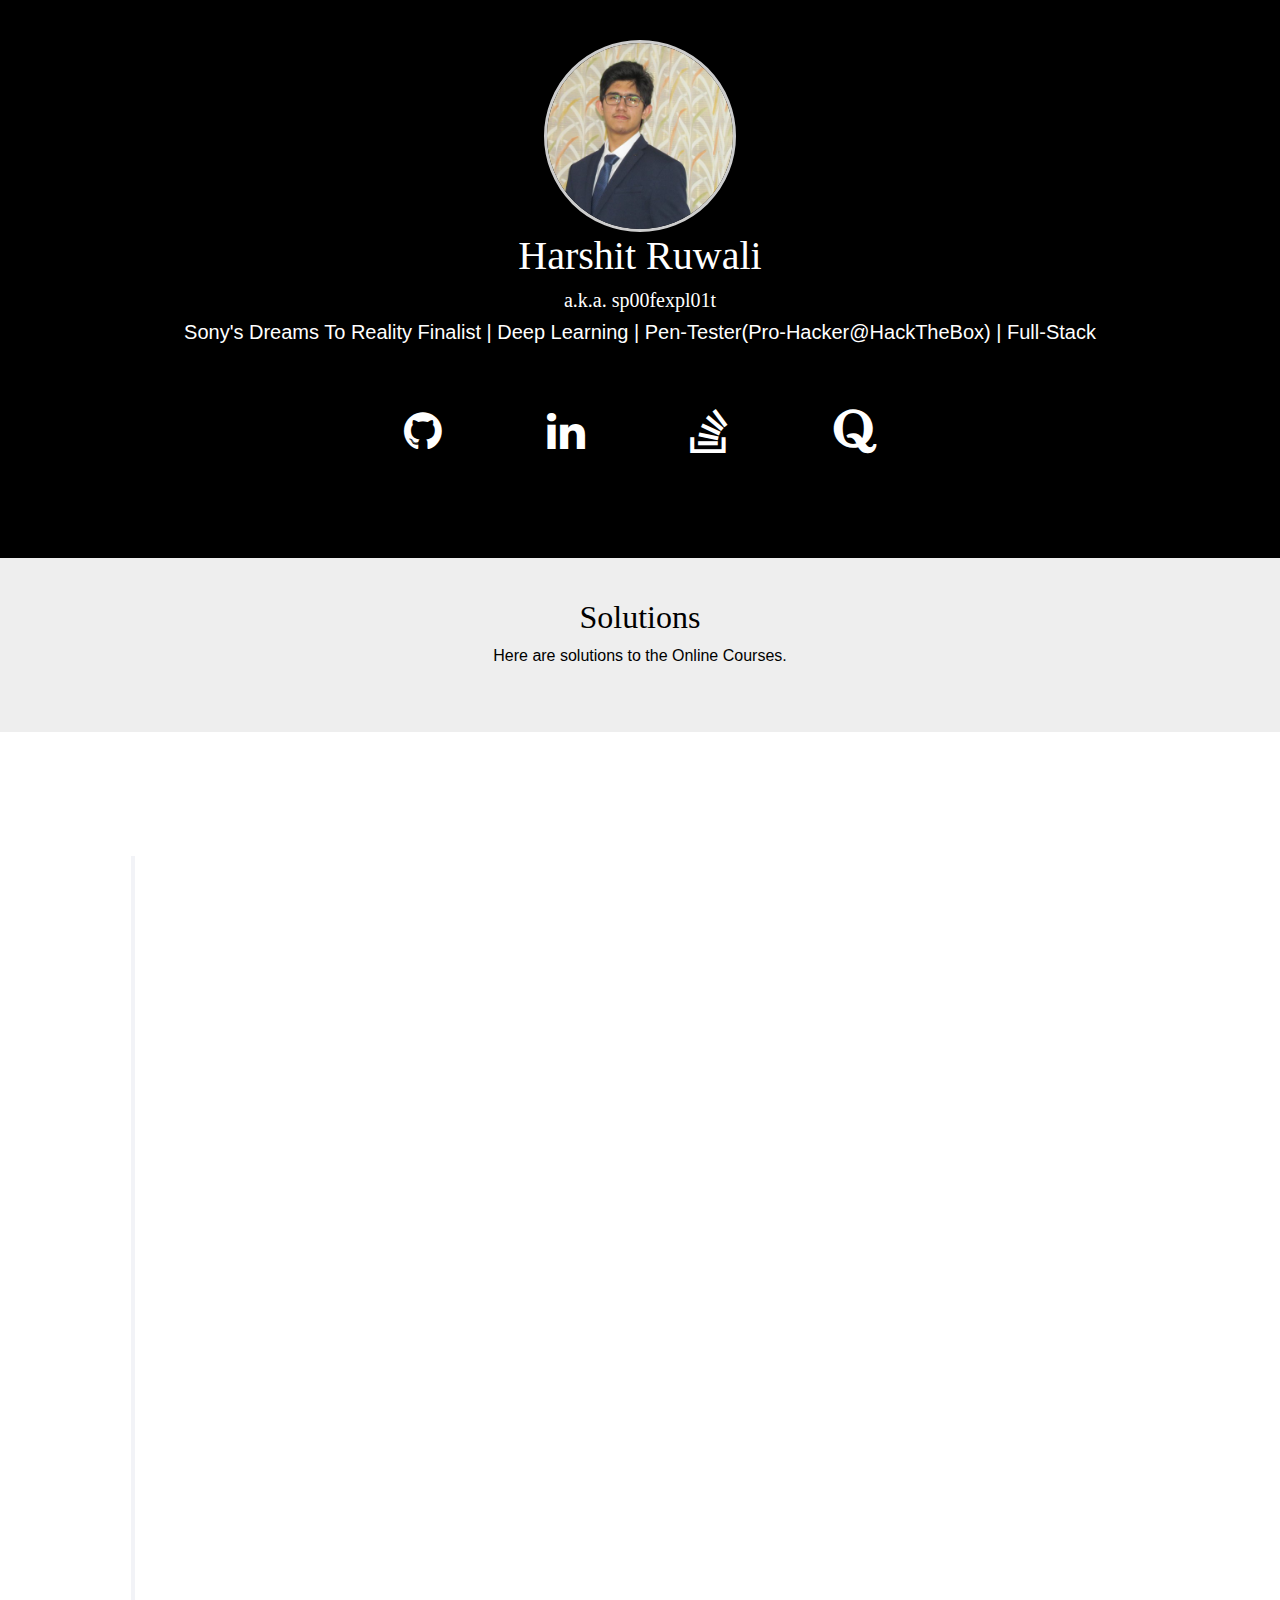
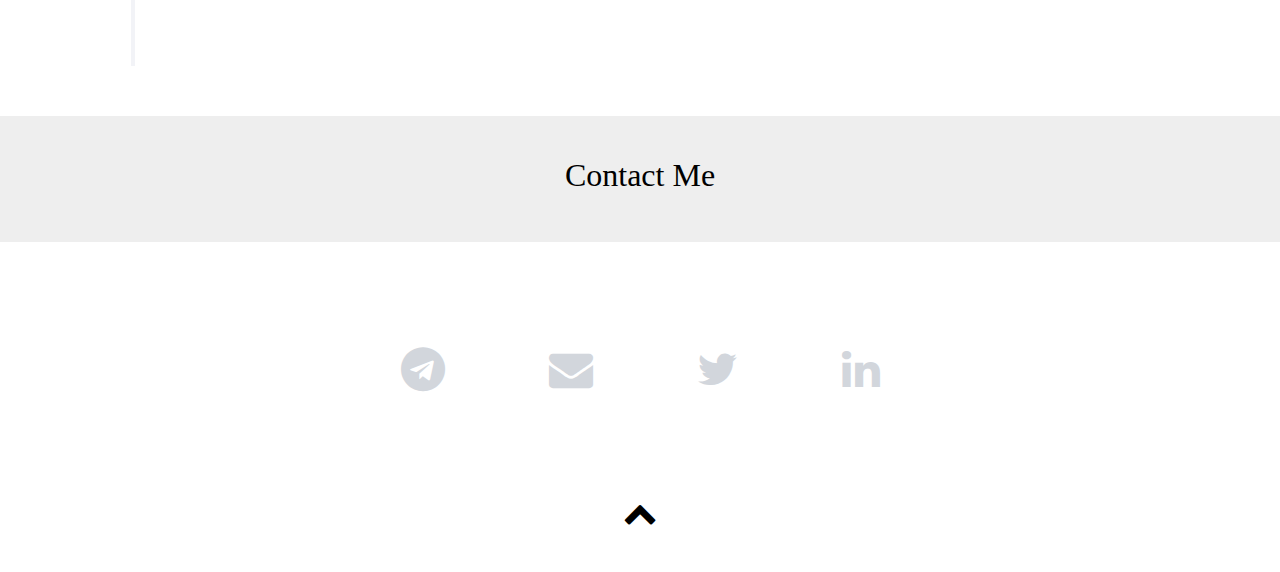
<file: course-solutions.html>
<!DOCTYPE html>
<html>

<head>
    <meta charset="UTF-8">
    <title>Harshit Ruwali's Course Solutions</title>
    <meta charset="utf-8" name = "description" content="Harshit Ruwali's Solutions to Coursera courses.">

    <link rel="apple-touch-icon" sizes="180x180" href="img/course-solutions/apple-touch-icon.png">
    <link rel="icon" type="image/png" sizes="32x32" href="img/course-solutions/favicon-32x32.png">
    <link rel="icon" type="image/png" sizes="16x16" href="img/course-solutions/favicon-16x16.png">
    <link rel="manifest" href="img/course-solutions/site.webmanifest">

    <meta http-equiv="X-UA-Compatible" content="IE=edge">

    <link rel="stylesheet" href="css/bootstrap.min.css">
    <link rel="stylesheet" href="css/font-awesome.min.css">
    <link rel="stylesheet" href='css/resources.css'>
    <link rel="stylesheet" href="css/style.css">
    <link rel="stylesheet" href="css/services.css">
    <link rel="stylesheet" href="css/animate.css">
    <link rel="stylesheet" href="css/flexslider.css">
    <meta name="viewport" content="width=device-width, initial-scale=1">
</head>

<body>
    <noscript>
        <h3 id="javascript-disabled">JavaScript is disabled! Enable JavaScript to see the complete page.</h3>
        <style>
            #javascript-disabled {
                text-align: center;
                padding: 5px;
                color: #888;
            }
            #about {display:none;}
            #project {display:none;}
            #skills {display:none;}
            #experience {display:none;}
            #project {display:none;}
        </style>
    </noscript>
    <div class="header">
        <div class="fixed-content">
            <a href="index.html"> <img alt="Harshit Ruwali" class="port" src="img/pic01.jpg"> </a>
            <a href="index.html"> <h1>Harshit Ruwali</h1> </a>
            <h5>a.k.a. sp00fexpl01t<h5>
            <p style="color:#fff;">Sony's Dreams To Reality Finalist | Deep Learning | Pen-Tester(Pro-Hacker@HackTheBox) | Full-Stack</p>
            <div class="icon-row">
                <a href="https://github.com/harshitruwali" title="GitHub" target="_blank"><i class="fa fa-github"></i></a>
                <a href="https://www.linkedin.com/in/harshitruwali/" title="Linkedin" target="_blank"><i class="fa fa-linkedin"></i></a>
                <a href="https://stackoverflow.com/users/12245463/harshit-ruwali" title="Stack Overflow" target="_blank"><i class="fa fa-stack-overflow"></i></a>
                <a href="https://www.quora.com/profile/Harshit-Ruwali" title="Quora" target="_blank"><i class="fa fa-quora"></i></a>
            </div>
        </div>
    </div>

        <div class="second">
            <div class="fixed-content">
                <h2>Solutions</h2>
                <p>Here are solutions to the Online Courses.</p>
            </div>
        </div>

        <section class="colorlib-experience" data-section="experience">
            <div class="colorlib-narrow-content">
                <div class="row">
                    <div class="col-md-6 col-md-offset-3 col-md-pull-3 animate-box" data-animate-effect="fadeInLeft">
                        <h3>Course Solutions</h3>
                        <hr>
                    </div>
                </div>
                <div class="container">
                    <div class="row">
                        <div class="col-md-12">
                            <div class="timeline-centered">
                                <script type="text/javascript">
                                    var timeSpan = ["June 2020 - July 2020", "June 2020 - June 2020", "May 2020 - May 202", "April 2020 - April 2020", "April 2020 - April 2020"];
                                    var AT = ["Coursera - HTML, CSS and Javascript for Web Developers" ,"Coursera - Deep Learning in Computer Vision", "Coursera - TensorFlow Data and Deployment Specialization", "Coursera - TensorFlow in Practice Specialization", "Coursera - Deep Learning Specialization"];
                                    var internType = ["See the Solutions", "See the Solutions", "See the Solutions", "See the Solutions", "See the Solutions"];

                                    var descriptions = [
                                    "Coursera's HTML, CSS and Javascript for Web Developers",
                                    "Coursera's Deep Learning in Computer Vision",
                                    "Coursera's TensorFlow Data and Deployment course files.",
                                    "Coursera's TensorFlow in Practice Specialization files.",
                                    "Coursera's Deep Learning Specialisation programming files.",
                                    ];
                                    var iclass = ["code", "code", "code", "code", "code"]; 
                                    var urls = ["https://github.com/HarshitRuwali/Coursera-HTML-CSS-and-Javascript-for-Web-Developers",
                                    "https://github.com/HarshitRuwali/Coursera-Deep-Learning-in-Computer-Vision",
                                    "https://github.com/HarshitRuwali/Coursera-TensorFlow-Data-and-Deployment-Specialization",
                                    "https://github.com/HarshitRuwali/Coursera-TensorFlow-in-Practice-Specialization",
                                    "https://github.com/HarshitRuwali/Coursera-Deep-Learning-Specialization"
                                    ];
                                    var color = [5, 1, 2];
                                    for (let i = 0; i < AT.length; i++) {
                                        var dir = (i % 2 == 0) ? "Right" : "Left";
                                        document.write(
                                            '<article class="timeline-entry animate-box" data-animate-effect="fadeIn' +
                                            dir + '">\
                                            <div class="timeline-entry-inner">\
                                            <div class="timeline-icon color-' + color[i] + '">\
                                            <i class="fa fa-' + iclass[i] + '"></i>\
                                            </div>\
                                            <div class="timeline-label">\
                                            <h2><a href="' + urls[i] + '" target="_blank">' + AT[i] + '</a> <span>' + timeSpan[i] + '</span></h2>\
                                            <p><strong><a href="' + urls[i] + '" target="_blank">' + internType[i] + '</a></strong>\
                                            <br> ' + descriptions[i] + '</p>\
                                            <p></p>\
                                            </div>\
                                            </div>\
                                            </article>');
                                    }

                                </script>
                                <article class="timeline-entry begin animate-box" data-animate-effect="fadeInBottom">
                                    <div class="timeline-entry-inner">
                                        <div class="timeline-icon color-3">
                                        </div>
                                    </div>
                                </article>
                            </div>
                        </div>
                    </div>
                </div>
                <div>
            </section>
                
            <div class="footer">
            <div class="second">
                <div class="fixed-content">
                    <h2>Contact Me</h2>
                </div>
            </div>
            <div class="fixed-content">
                <div class="icon-row blue">
                    <a href="https://t.me/harshitruwali" title="Message me on Telegram!" target="_blank"><i class="fa fa-telegram"></i></a>
                    <a href="mailto:ruwaliharshit@gmail.com" title="Mail me!" target="_blank"><i class="fa fa-envelope"></i></a>
                    <a href="https://twitter.com/harshitruwali" title="Follow me on Twitter!" target="_blank"><i class="fa fa-twitter"></i></a>
                    <a href="https://www.linkedin.com/in/harshitruwali/" title="Connect with me on Linkedin!" target="_blank"><i class="fa fa-linkedin"></i></a>
                </div>
                <i class="fa fa-chevron-up black" style="color:#000;"
                onclick="window.scroll({  top: 0,  left: 0,  behavior: 'smooth'});"></i>
            </div>
        </div>

    <script src="js/jquery.min.js"></script>
    <script src="js/popper.min.js"></script>
    <script src="js/jquery.easing.1.3.js"></script>
    <script src="js/jquery.waypoints.min.js"></script>
    <script src="js/jquery.flexslider-min.js"></script>
    <script src="js/owl.carousel.min.js"></script>
    <script src="js/jquery.countTo.js"></script>
    <script src="js/services.js"></script>
    <script src="js/modernizr-2.6.2.min.js"></script>
    <script src="js/bootstrap.min.js"></script>
    <script src="js/script.js"></script>

</body>
</html>
</file>
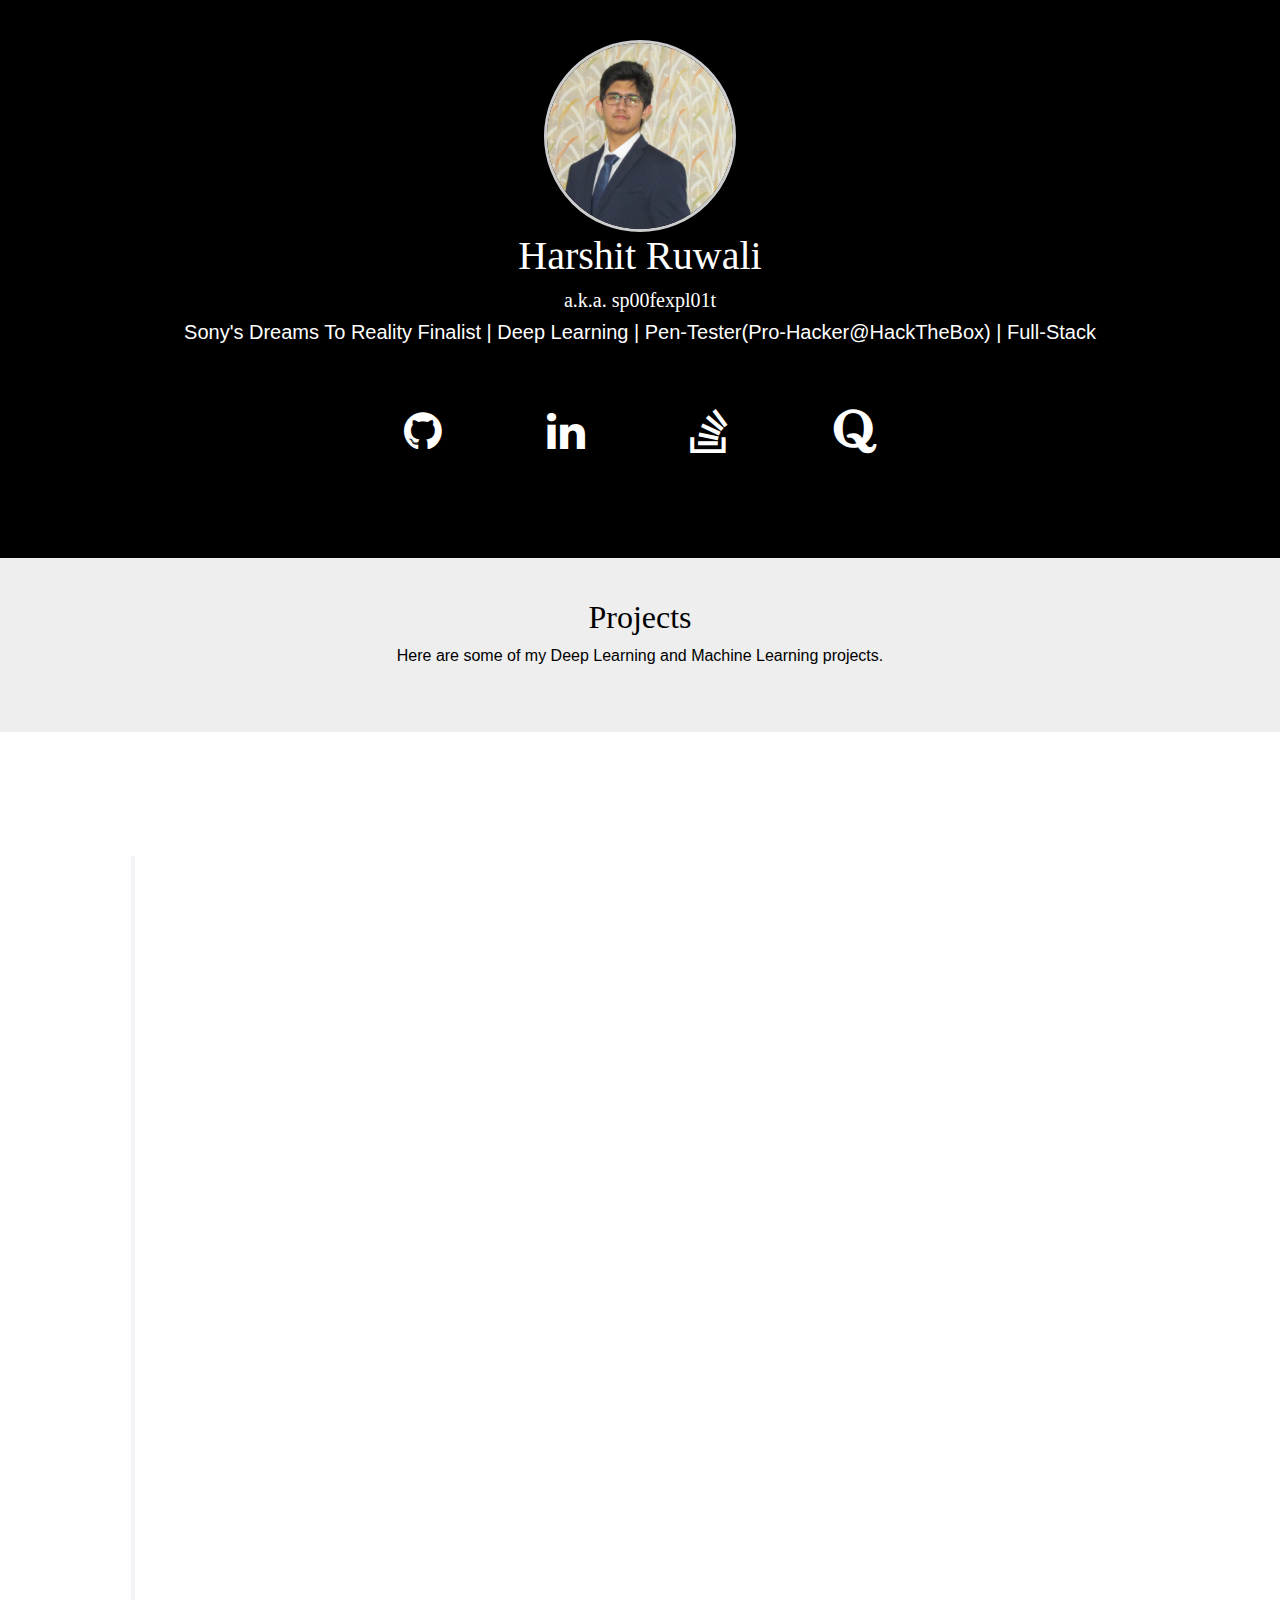
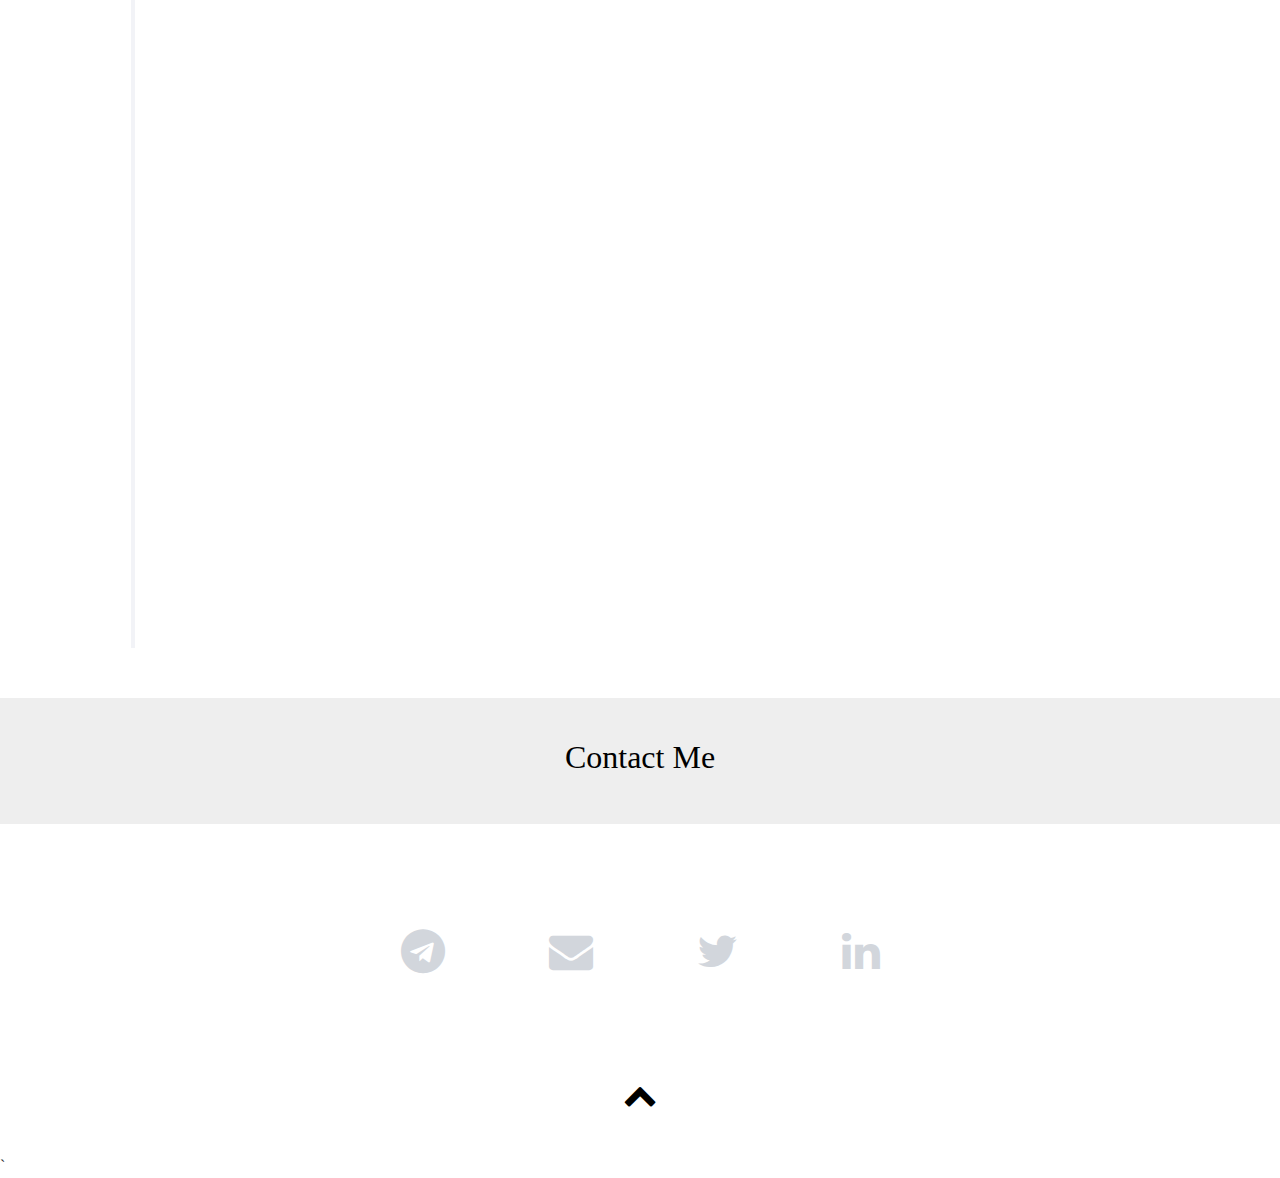
<file: deep-learning.html>
<!DOCTYPE html>
<html>

<head>
    <meta charset="UTF-8">
    <title>Harshit Ruwali's Deep Learning Projects</title>
    <meta charset="utf-8" name = "description" content="Harshit Ruwali's Deep Learning Projects.">

    <link rel="apple-touch-icon" sizes="180x180" href="img/deep-learning/apple-touch-icon.png">
    <link rel="icon" type="image/png" sizes="32x32" href="img/deep-learning/favicon-32x32.png">
    <link rel="icon" type="image/png" sizes="16x16" href="img/deep-learning/favicon-16x16.png">
    <link rel="manifest" href="img/deep-learning/site.webmanifest">

    <meta http-equiv="X-UA-Compatible" content="IE=edge">
    
    <link rel="stylesheet" href="css/bootstrap.min.css">
    <link rel="stylesheet" href="css/font-awesome.min.css">
    <link rel="stylesheet" href='css/resources.css'>
    <link rel="stylesheet" href="css/style.css">
    <link rel="stylesheet" href="css/services.css">
    <link rel="stylesheet" href="css/animate.css">
    <link rel="stylesheet" href="css/flexslider.css">
    <meta name="viewport" content="width=device-width, initial-scale=1">
</head>

<body>
    <noscript>
        <h3 id="javascript-disabled">JavaScript is disabled! Enable JavaScript to see the complete page.</h3>
        <style>
            #javascript-disabled {
                text-align: center;
                padding: 5px;
                color: #888;
            }
            #about {display:none;}
            #project {display:none;}
            #skills {display:none;}
            #experience {display:none;}
            #project {display:none;}
        </style>
    </noscript>
    <div class="header">
        <div class="fixed-content">
            <a href="index.html"> <img alt="Harshit Ruwali" class="port" src="img/pic01.jpg"> </a>
            <a href="index.html"> <h1>Harshit Ruwali</h1> </a>
            <h5>a.k.a. sp00fexpl01t<h5>
            <p style="color:#fff;">Sony's Dreams To Reality Finalist | Deep Learning | Pen-Tester(Pro-Hacker@HackTheBox) | Full-Stack</p>
            <div class="icon-row">
                <a href="https://github.com/harshitruwali" title="GitHub" target="_blank"><i class="fa fa-github"></i></a>
                <a href="https://www.linkedin.com/in/harshitruwali/" title="Linkedin" target="_blank"><i class="fa fa-linkedin"></i></a>
                <a href="https://stackoverflow.com/users/12245463/harshit-ruwali" title="Stack Overflow" target="_blank"><i class="fa fa-stack-overflow"></i></a>
                <a href="https://www.quora.com/profile/Harshit-Ruwali" title="Quora" target="_blank"><i class="fa fa-quora"></i></a>
            </div>
        </div>
    </div>

        <div class="second">
            <div class="fixed-content">
                <h2>Projects</h2>
                <p>Here are some of my Deep Learning and Machine Learning projects.</p>
            </div>
        </div>

        <section class="colorlib-experience" data-section="experience">
            <div class="colorlib-narrow-content">
                <div class="row">
                    <div class="col-md-6 col-md-offset-3 col-md-pull-3 animate-box" data-animate-effect="fadeInLeft">
                        <h3>Deep Learning & Machine Learning projects</h3>
                        <hr>
                    </div>
                </div>
                <div class="container">
                    <div class="row">
                        <div class="col-md-12">
                            <div class="timeline-centered">
                                <script type="text/javascript">
                                    var timeSpan = ["November 2021 - March 2022", "August 2020 - Present","May 2020 - May 2020", "April 2020 - April 2020", "April 2020 - April 2020", "March  2020 - March 2020", "March 2020 - March 2020", "February 2020 - February 2020"];
                                    var AT = ["Plant Disease Detection", "Personalized Voice Assistant","COVID-19 Detection", "Image Mixer", "Traffic Sign Recognition", "Image Classification", "Recommendation Engine","Face Recognition"];
                                    var internType = ["3rd Year EPICS Project","3rd Sem / Personal Project","Personal Project", "Personal Project", "Personal Project", "Personal Project", "Personal Project", "Personal Project"];

                                    var descriptions = [
                                    "Plant Disease Detection project is cross platform app and web to detect the diseases in the plants by scanning the images of the leaves and then passing to through the neural network to detect wether the plant is infected or not.",
                                    "A Single Voice Assistant for Multiple users. With personalised results for each user.<br>\
                                        Accuracy = 98% for 3 users for 10 mins of data and trained for 10 epochs.",
                                    "A Deep-Learning Project using CNN and transfer learning with the VGG16 model to detect COVID-19 in the person with having accuracy of 97.50% based on the x-ray of the chest of the person.",
                                    "A neural network code which combines two images to form a new images over various iterations.",
                                    "Recognizes 43 different traffic signs in the road. A convolutional neural network application. And have accuracy of 94.45%.",
                                    "Ready to use Core-ML modules to be used in iOS apps by using Turicreate.",
                                    "A machine learning model which recommends the people products or give recommendations based on what others have bought while buying similar products.",
                                    "Recognitises a face from the input feed."
                                    ];
                                    var iclass = ["leaf", "microphone","ambulance", "image", "car", "image", "user", "camera"];
                                    var urls = [
                                    "https://github.com/SkyDocs/Plant-Disease-Detection",
                                    "https://github.com/SkyDocs/personalised-voice-assistant",
                                    "https://github.com/HarshitRuwali/COVID-19_Detection",
                                    "https://github.com/HarshitRuwali/Image-Mixer",
                                    "https://github.com/HarshitRuwali/Traffic-Sign-Recognition",
                                    "https://github.com/HarshitRuwali/Image-Classification",
                                    "https://github.com/HarshitRuwali/Recommendation_Engine",
                                    "https://github.com/HarshitRuwali/Face_Recognition"
                                    ];
                                    var color = [5, 1, 2];
                                    for (let i = 0; i < AT.length; i++) {
                                        var dir = (i % 2 == 0) ? "Right" : "Left";
                                        document.write(
                                            '<article class="timeline-entry animate-box" data-animate-effect="fadeIn' +
                                            dir + '">\
                                            <div class="timeline-entry-inner">\
                                            <div class="timeline-icon color-' + color[i] + '">\
                                            <i class="fa fa-' + iclass[i] + '"></i>\
                                            </div>\
                                            <div class="timeline-label">\
                                            <h2><a href="' + urls[i] + '" target="_blank">' + AT[i] + '</a> <span>' + timeSpan[i] + '</span></h2>\
                                            <p><strong><a href="' + urls[i] + '" target="_blank">' + internType[i] + '</a></strong>\
                                            <br> ' + descriptions[i] + '</p>\
                                            <p></p>\
                                            </div>\
                                            </div>\
                                            </article>');
                                    }

                                </script>
                                <article class="timeline-entry begin animate-box" data-animate-effect="fadeInBottom">
                                    <div class="timeline-entry-inner">
                                        <div class="timeline-icon color-3">
                                        </div>
                                    </div>
                                </article>
                            </div>
                        </div>
                    </div>
                </div>
                <div>
            </section>
            <div class="footer">
            <div class="second">
                <div class="fixed-content">
                    <h2>Contact Me</h2>
                </div>
            </div>
            <div class="fixed-content">
                <div class="icon-row blue">
                    <a href="https://t.me/harshitruwali" title="Message me on Telegram!" target="_blank"><i class="fa fa-telegram"></i></a>
                    <a href="mailto:ruwaliharshit@gmail.com" title="Mail me!" target="_blank"><i class="fa fa-envelope"></i></a>
                    <a href="https://twitter.com/harshitruwali" title="Follow me on Twitter!" target="_blank"><i class="fa fa-twitter"></i></a>
                    <a href="https://www.linkedin.com/in/harshitruwali/" title="Connect with me on Linkedin!" target="_blank"><i class="fa fa-linkedin"></i></a>
                </div>
                <i class="fa fa-chevron-up black" style="color:#000;"
                onclick="window.scroll({  top: 0,  left: 0,  behavior: 'smooth'});"></i>
            </div>
        </div>

    <script src="js/jquery.min.js"></script>
    <script src="js/popper.min.js"></script>
    <script src="js/jquery.easing.1.3.js"></script>
    <script src="js/jquery.waypoints.min.js"></script>
    <script src="js/jquery.flexslider-min.js"></script>
    <script src="js/owl.carousel.min.js"></script>
    <script src="js/jquery.countTo.js"></script>
    <script src="js/services.js"></script>
    <script src="js/modernizr-2.6.2.min.js"></script>
    <script src="js/bootstrap.min.js"></script>
    <script src="js/script.js"></script>`

</body>
</html>
</file>
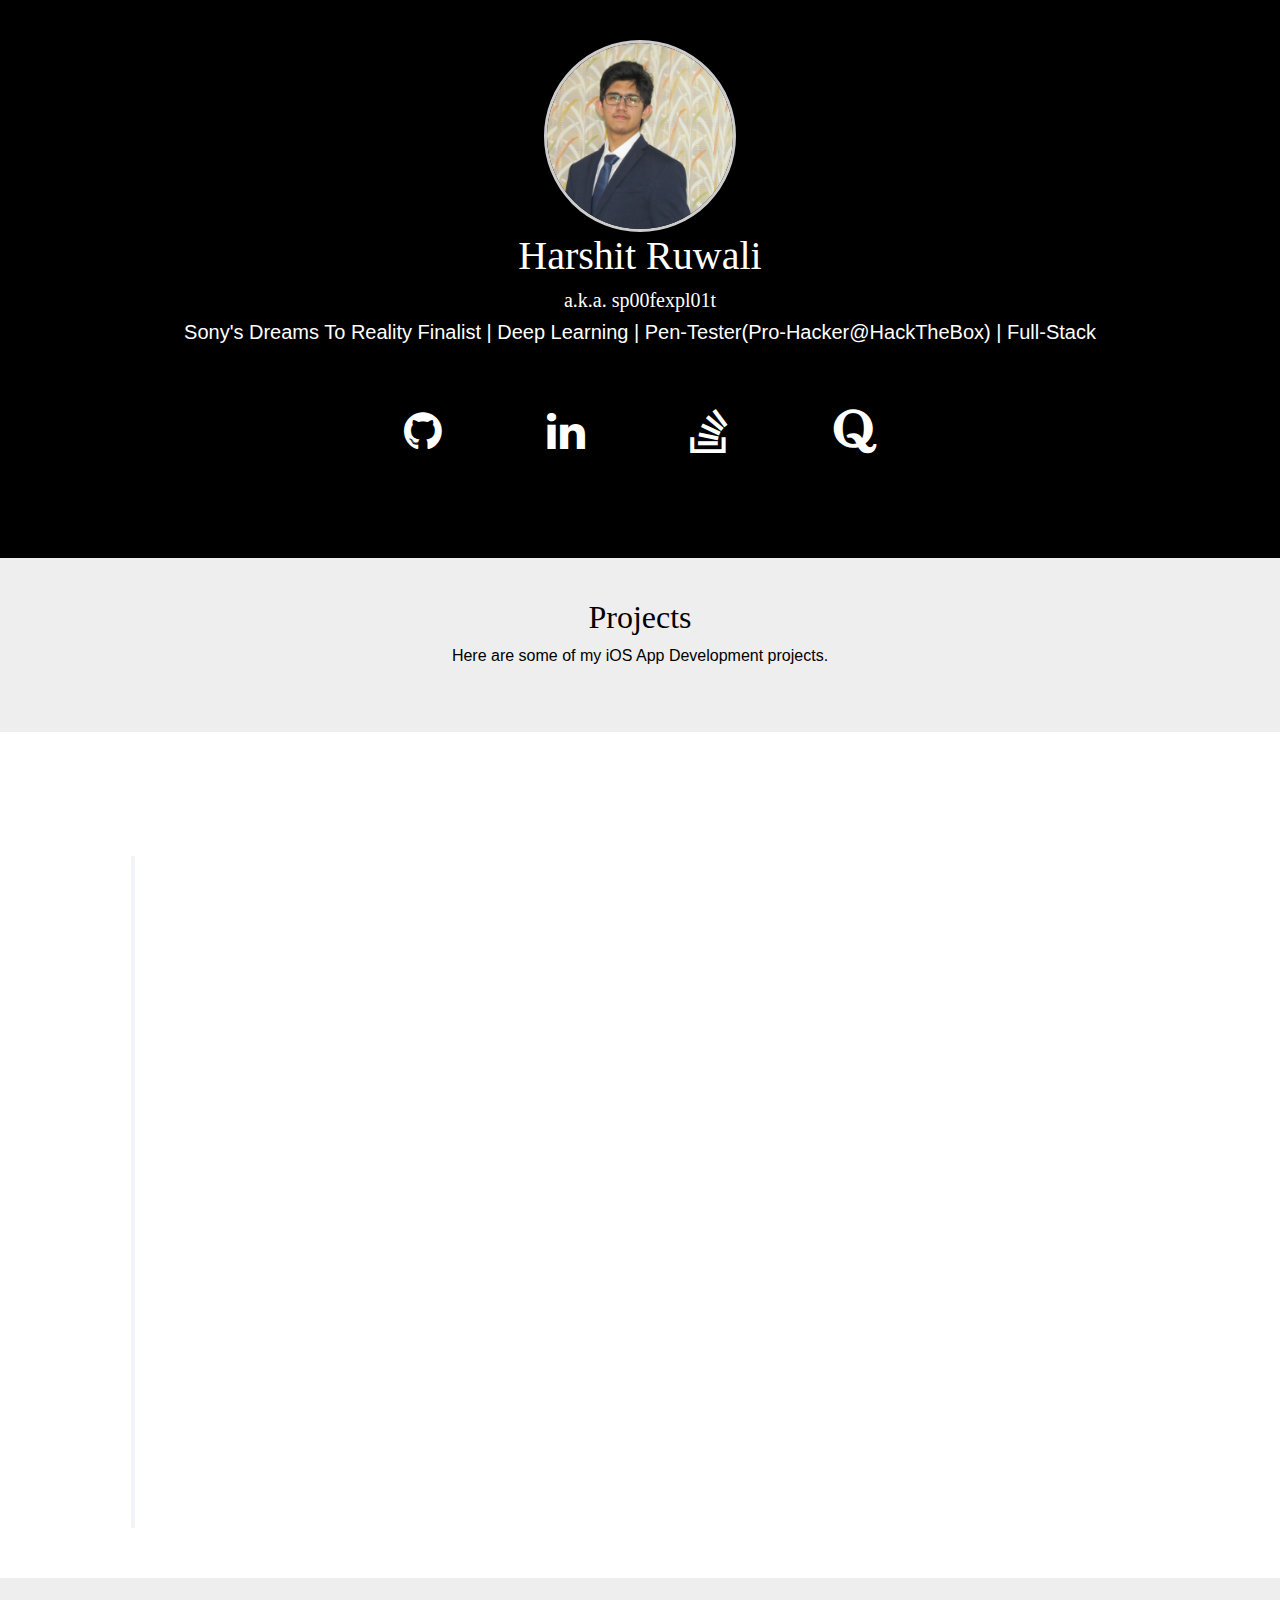
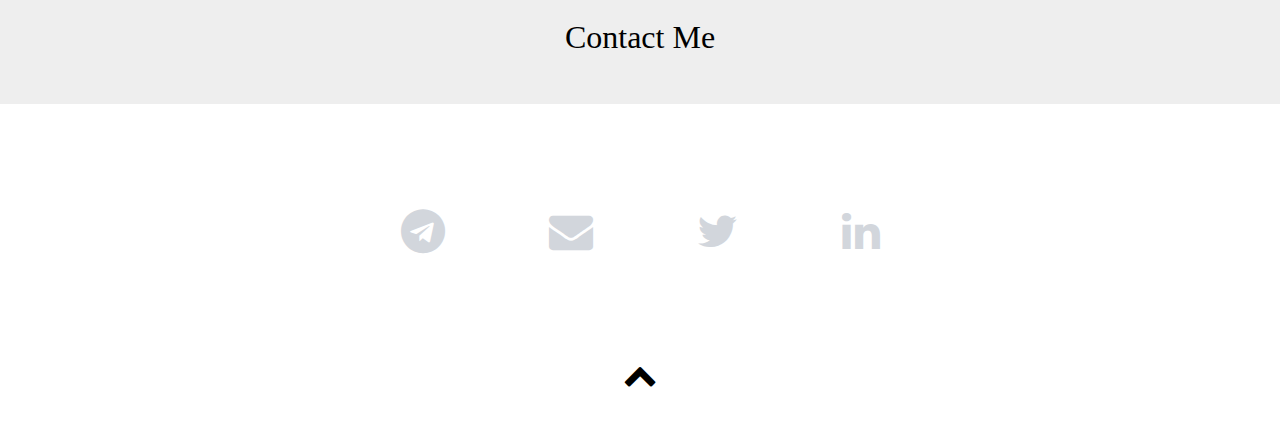
<file: ios.html>
<!DOCTYPE html>
<html>

<head>
    <meta charset="UTF-8">
    <title>Harshit Ruwali's iOS Apps</title>
    <meta charset="utf-8" name = "description" content="Harshit Ruwali's iOS app Projects.">
    <link rel="apple-touch-icon" sizes="180x180" href="img/ios/apple-touch-icon.png">
    <link rel="icon" type="image/png" sizes="32x32" href="img/ios/favicon-32x32.png">
    <link rel="icon" type="image/png" sizes="16x16" href="img/ios/favicon-16x16.png">
    <link rel="manifest" href="img/ios/site.webmanifest">

    <meta http-equiv="X-UA-Compatible" content="IE=edge">
    
    <link rel="stylesheet" href="css/bootstrap.min.css">
    <link rel="stylesheet" href="css/font-awesome.min.css">
    <link rel="stylesheet" href='css/resources.css'>
    <link rel="stylesheet" href="css/style.css">
    <link rel="stylesheet" href="css/services.css">
    <link rel="stylesheet" href="css/animate.css">
    <link rel="stylesheet" href="css/flexslider.css">
    <meta name="viewport" content="width=device-width, initial-scale=1">
    
</head>

<body>
    <noscript>
        <h3 id="javascript-disabled">JavaScript is disabled! Enable JavaScript to see the complete page.</h3>
        <style>
            #javascript-disabled {
                text-align: center;
                padding: 5px;
                color: #888;
            }
            #about {display:none;}
            #project {display:none;}
            #skills {display:none;}
            #experience {display:none;}
            #project {display:none;}
        </style>
    </noscript>
    <div class="header">
        <div class="fixed-content">
            <a href="index.html"> <img alt="Harshit Ruwali" class="port" src="img/pic01.jpg"> </a>
            <a href="index.html"> <h1>Harshit Ruwali</h1> </a>
            <h5>a.k.a. sp00fexpl01t<h5>
            <p style="color:#fff;">Sony's Dreams To Reality Finalist | Deep Learning | Pen-Tester(Pro-Hacker@HackTheBox) | Full-Stack</p>
            <div class="icon-row">
                <a href="https://github.com/harshitruwali" title="GitHub" target="_blank"><i class="fa fa-github"></i></a>
                <a href="https://www.linkedin.com/in/harshitruwali/" title="Linkedin" target="_blank"><i class="fa fa-linkedin"></i></a>
                <a href="https://stackoverflow.com/users/12245463/harshit-ruwali" title="Stack Overflow" target="_blank"><i class="fa fa-stack-overflow"></i></a>
                <a href="https://www.quora.com/profile/Harshit-Ruwali" title="Quora" target="_blank"><i class="fa fa-quora"></i></a>
            </div>
        </div>
    </div>

        <div class="second">
            <div class="fixed-content">
                <h2>Projects</h2>
                <p>Here are some of my iOS App Development projects.</p>
            </div>
        </div>

        <section class="colorlib-experience" data-section="experience">
            <div class="colorlib-narrow-content">
                <div class="row">
                    <div class="col-md-6 col-md-offset-3 col-md-pull-3 animate-box" data-animate-effect="fadeInLeft">
                        <h3>iOS Apps</h3>
                        <hr>
                    </div>
                </div>
                <div class="container">
                    <div class="row">
                        <div class="col-md-12">
                            <div class="timeline-centered">
                                <script type="text/javascript">
                                    var timeSpan = ["April 2020 - April 202", "April 2020 - April 2020", "April 2020 - April 2020", "January 2020 - January 2020"];
                                    var AT = ["Todoey", "Flash Chat", "H4X0R-News", "Travel-Guide"];
                                    var internType = ["Personal Project", "Personal Project", "Personal Project", "Personal Project"];

                                    var descriptions = [
                                    "An iOS To-Do application.",
                                    "An iOS one is to one chatting application using the Google Firebase as the main database.",
                                    "An iOS / MacOS / iPadOS news app which fetch current trending tech news from web.",
                                    "An iOS application which shows you the list of location based on your json file input and allows you to select weather you have visted that location or not, and are being able to flag them."
                                    ];
                                    var iclass = ["clipboard", "comment", "line-chart", "map-marker"];
                                    var urls = ["https://github.com/HarshitRuwali/Todoey-iOS13",
                                    "https://github.com/HarshitRuwali/Flash-Chat-iOS13",
                                    "https://github.com/HarshitRuwali/H4X0R-News",
                                    "https://github.com/HarshitRuwali/Travel-Guide"
                                    ];
                                    var color = [5, 1, 2];
                                    for (let i = 0; i < AT.length; i++) {
                                        var dir = (i % 2 == 0) ? "Right" : "Left";
                                        document.write(
                                            '<article class="timeline-entry animate-box" data-animate-effect="fadeIn' +
                                            dir + '">\
                                            <div class="timeline-entry-inner">\
                                            <div class="timeline-icon color-' + color[i] + '">\
                                            <i class="fa fa-' + iclass[i] + '"></i>\
                                            </div>\
                                            <div class="timeline-label">\
                                            <h2><a href="' + urls[i] + '" target="_blank">' + AT[i] + '</a> <span>' + timeSpan[i] + '</span></h2>\
                                            <p><strong><a href="' + urls[i] + '" target="_blank">' + internType[i] + '</a></strong>\
                                            <br> ' + descriptions[i] + '</p>\
                                            <p></p>\
                                            </div>\
                                            </div>\
                                            </article>');
                                    }

                                </script>
                                <article class="timeline-entry begin animate-box" data-animate-effect="fadeInBottom">
                                    <div class="timeline-entry-inner">
                                        <div class="timeline-icon color-3">
                                        </div>
                                    </div>
                                </article>
                            </div>
                        </div>
                    </div>
                </div>
            </section>
                
            <div class="footer">
            <div class="second">
                <div class="fixed-content">
                    <h2>Contact Me</h2>
                </div>
            </div>
            <div class="fixed-content">
                <div class="icon-row blue">
                    <a href="https://t.me/harshitruwali" title="Message me on Telegram!" target="_blank"><i class="fa fa-telegram"></i></a>
                    <a href="mailto:ruwaliharshit@gmail.com" title="Mail me!" target="_blank"><i class="fa fa-envelope"></i></a>
                    <a href="https://twitter.com/harshitruwali" title="Follow me on Twitter!" target="_blank"><i class="fa fa-twitter"></i></a>
                    <a href="https://www.linkedin.com/in/harshitruwali/" title="Connect with me on Linkedin!" target="_blank"><i class="fa fa-linkedin"></i></a>
                </div>
                <i class="fa fa-chevron-up black" style="color:#000;"
                onclick="window.scroll({  top: 0,  left: 0,  behavior: 'smooth'});"></i>
            </div>
        </div>

    <script src="js/jquery.min.js"></script>
    <script src="js/popper.min.js"></script>
    <script src="js/jquery.easing.1.3.js"></script>
    <script src="js/jquery.waypoints.min.js"></script>
    <script src="js/jquery.flexslider-min.js"></script>
    <script src="js/owl.carousel.min.js"></script>
    <script src="js/jquery.countTo.js"></script>
    <script src="js/services.js"></script>
    <script src="js/modernizr-2.6.2.min.js"></script>
    <script src="js/bootstrap.min.js"></script>
    <script src="js/script.js"></script>

</body>
</html>
</file>
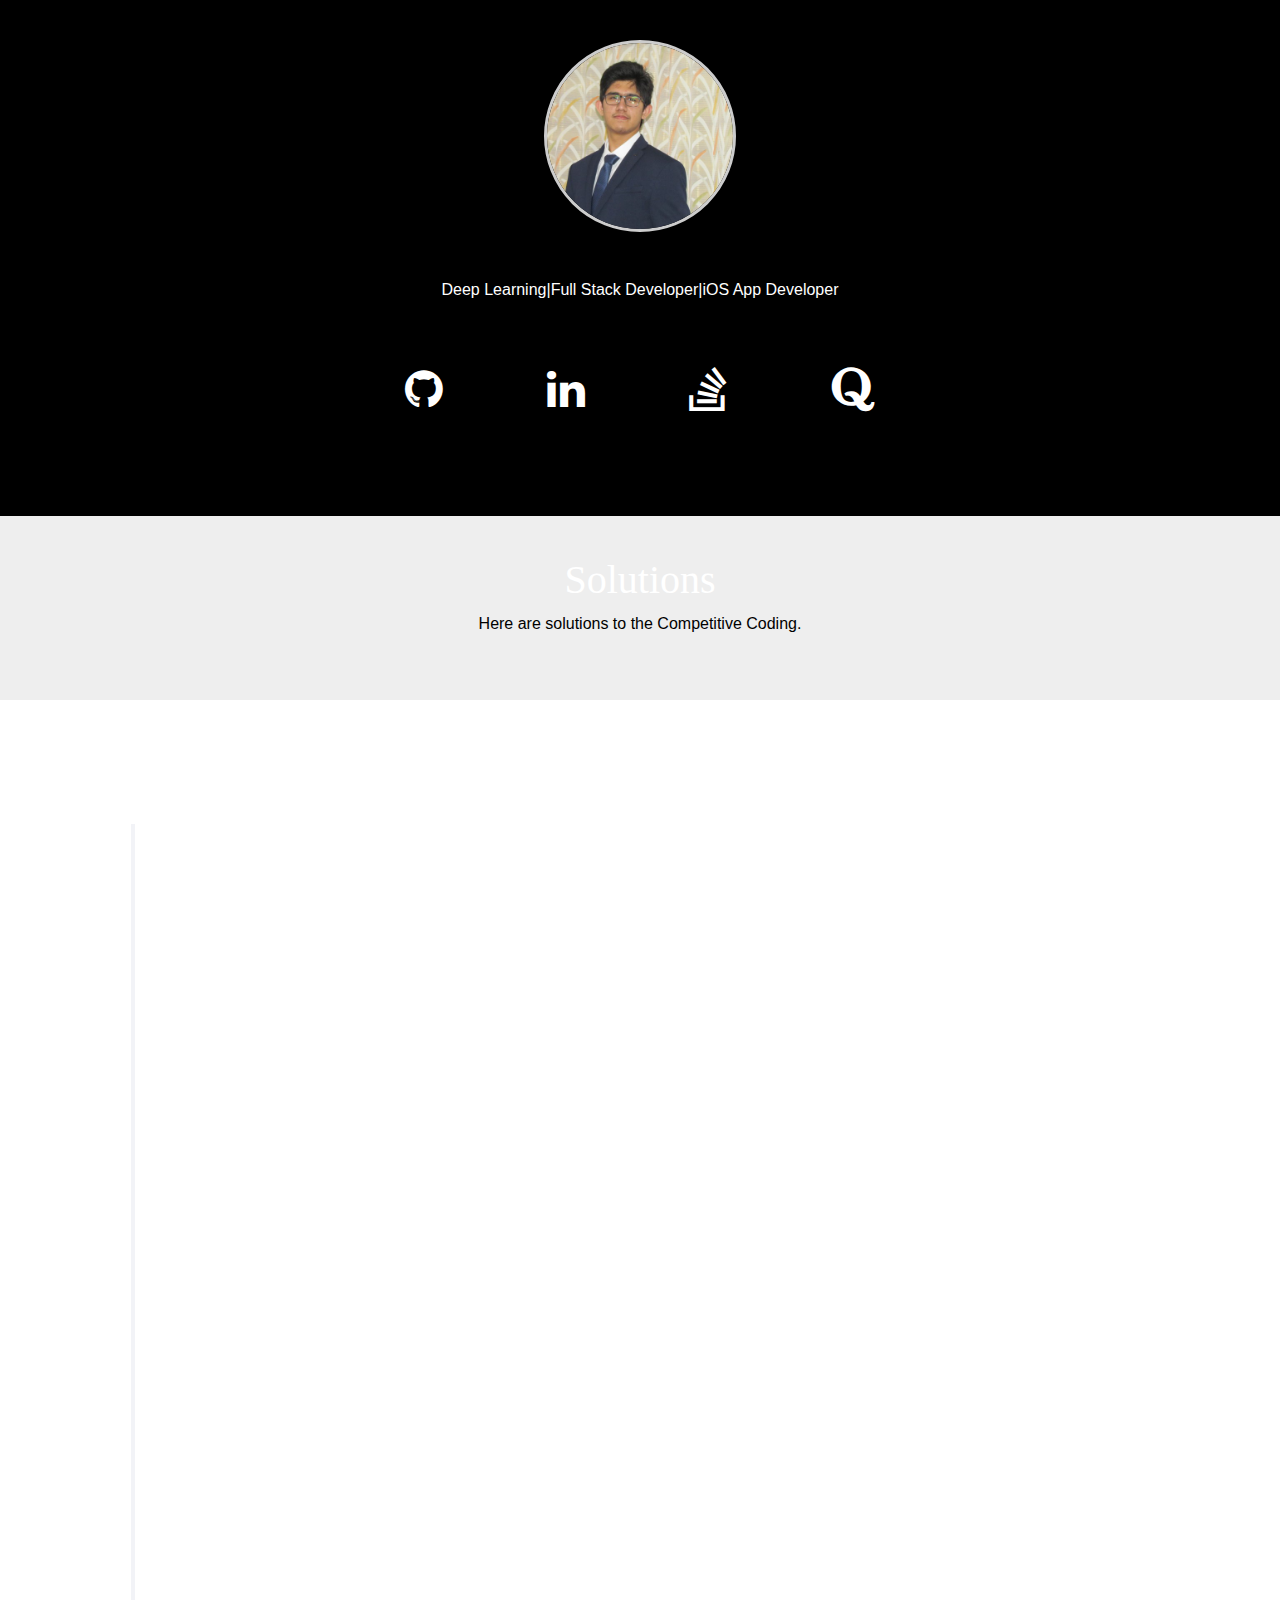
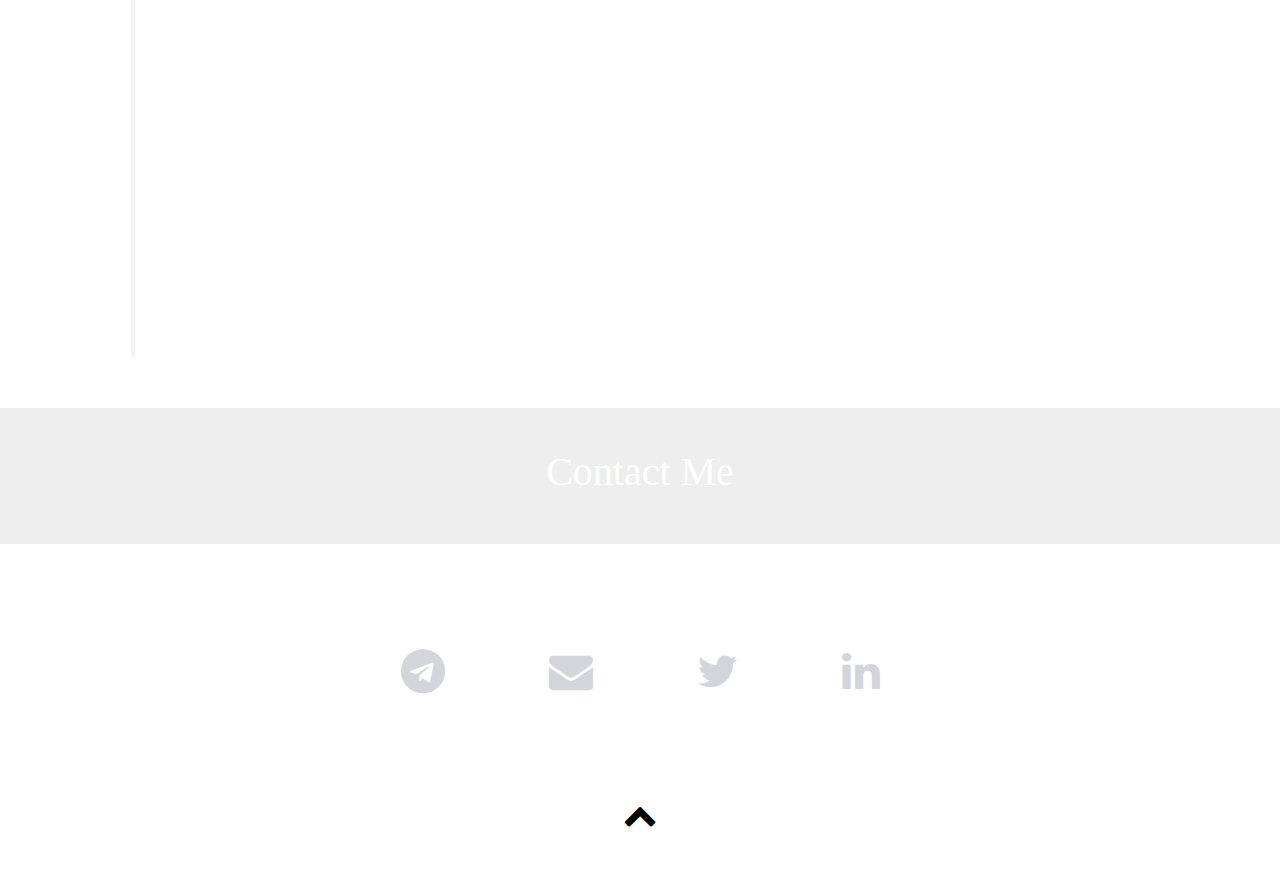
<file: resources/competitive-coding.html>
<!DOCTYPE html>
<html>

<head>
    <meta charset="UTF-8">
    <title>Harshit Ruwali's Competitive Coding Solutions</title>
    <meta charset="utf-8" name = "description" content="Harshit Ruwali's Solutions to competitive coding problems.">

    <link rel="apple-touch-icon" sizes="180x180" href="../img/competitive-coding/apple-touch-icon.png">
    <link rel="icon" type="image/png" sizes="32x32" href="../img/competitive-coding/favicon-32x32.png">
    <link rel="icon" type="image/png" sizes="16x16" href="..img/competitive-coding/favicon-16x16.png">
    <link rel="manifest" href="..img/competitive-coding/site.webmanifest">

    <meta http-equiv="X-UA-Compatible" content="IE=edge">
    <link rel='stylesheet' href='https://fonts.googleapis.com/css?family=Indie+Flower'>
    <link rel='stylesheet' href='https://maxcdn.bootstrapcdn.com/font-awesome/4.5.0/css/font-awesome.min.css'>
    <link href="https://fonts.googleapis.com/css?family=Quicksand:300,400,500,700" rel="stylesheet">
    <link href="https://fonts.googleapis.com/css?family=Playfair+Display:400,400i,700" rel="stylesheet">
    <link rel="stylesheet" href="https://stackpath.bootstrapcdn.com/bootstrap/4.4.1/css/bootstrap.min.css"
    integrity="sha384-Vkoo8x4CGsO3+Hhxv8T/Q5PaXtkKtu6ug5TOeNV6gBiFeWPGFN9MuhOf23Q9Ifjh" crossorigin="anonymous">
    <link rel="stylesheet" href='../css/resources.css'>
    <link rel="stylesheet" href="../css/style.css">
    <link rel="stylesheet" href="../css/services.css">
    <link rel="stylesheet" href="../css/animate.css">
    <link rel="stylesheet" href="../css/flexslider.css">
    <meta name="viewport" content="width=device-width, initial-scale=1">
    <link rel="stylesheet" href="https://cdnjs.cloudflare.com/ajax/libs/font-awesome/4.7.0/css/font-awesome.min.css">
</head>

<body>

    <div class="header">
        <div class="fixed-content">
            <img alt="Harshit Ruwali" class="port" src="../img/pic01.jpg">
            <h2>Harshit Ruwali</h2>
            <p style="color:#fff;">Deep Learning|Full Stack Developer|iOS App Developer</p>
            <div class="icon-row">
                <a href="https://github.com/harshitruwali" title="GitHub" target="_blank"><i class="fa fa-github"></i></a>
                <a href="https://www.linkedin.com/in/harshitruwali/" title="Linkedin" target="_blank"><i class="fa fa-linkedin"></i></a>
                <a href="https://stackoverflow.com/users/12245463/harshit-ruwali" title="Stack Overflow" target="_blank"><i class="fa fa-stack-overflow"></i></a>
                <a href="https://www.quora.com/profile/Harshit-Ruwali" title="Quora" target="_blank"><i class="fa fa-quora"></i></a>
            </div>
        </div>
    </div>

        <div class="second">
            <div class="fixed-content">
                <h1>Solutions</h1>
                <p>Here are solutions to the Competitive Coding.</p>
            </div>
        </div>

        <section class="colorlib-experience" data-section="experience">
            <div class="colorlib-narrow-content">
                <div class="row">
                    <div class="col-md-6 col-md-offset-3 col-md-pull-3 animate-box" data-animate-effect="fadeInLeft">
                        <h3>Competitive Solutions</h3>
                        <hr>
                    </div>
                </div>
                <div class="container">
                    <div class="row">
                        <div class="col-md-12">
                            <div class="timeline-centered">
                                <script type="text/javascript">
                                    var timeSpan = ["August 2019 - Present ","August 2019 - Present", "February 2020 - March 2020","September 2019 - September 2019", "August 2019 - August 2019", "August 2019 - August 2019", "August 2019 - August 2019"];
                                    var AT = ["HackerRank - Problem Solving","HackerRank - Python", "Google - HashCode 2020","HackerRank - 30 Days of Code", "HackerRank - C++", "HackerRank - C", "HackerRank - 10 Days of JavaScript"];
                                    var internType = ["See the Solutions", "See the Solutions", "See the Solutions", "See the Solutions", "See the Solutions", "See the Solutions", "See the Solutions"];

                                    var descriptions = [
                                    "Solutions to HackerRank Problem Solving practice problems.",
                                    "Solutions to HackerRank Python language practice problems.",
                                    "Solutions to the Google HashCode 2020 problems.",
                                    "Solutions to HackerRank 30 Days of Code practice problems.",
                                    "Solutions to HackerRank C++ language practice problems.",
                                    "Solutions to HackerRank C language practice problems.",
                                    "Solutions to HackerRank 10 Days of JavaScript problems."
                                    ];
                                    var iclass = ["code", "code", "code", "code", "code", "code", "code"]; 
                                    var urls = [
                                    "https://github.com/HarshitRuwali/HackerRank-Solutions/tree/master/Problem%20Solving",
                                    "https://github.com/HarshitRuwali/HackerRank-Solutions/tree/master/Python",
                                    "https://github.com/HarshitRuwali/HashCode-2020",
                                    "https://github.com/HarshitRuwali/HackerRank-Solutions/tree/master/30%20Days%20of%20Code",
                                    "https://github.com/HarshitRuwali/HackerRank-Solutions/tree/master/C%2B%2B",
                                    "https://github.com/HarshitRuwali/HackerRank-Solutions/tree/master/C",
                                    "https://github.com/HarshitRuwali/HackerRank-Solutions/tree/master/10-Days-of-JavaScript"
                                    ];
                                    var color = [5, 1, 2];
                                    for (let i = 0; i < AT.length; i++) {
                                        var dir = (i % 2 == 0) ? "Right" : "Left";
                                        document.write(
                                            '<article class="timeline-entry animate-box" data-animate-effect="fadeIn' +
                                            dir + '">\
                                            <div class="timeline-entry-inner">\
                                            <div class="timeline-icon color-' + color[i] + '">\
                                            <i class="fa fa-' + iclass[i] + '"></i>\
                                            </div>\
                                            <div class="timeline-label">\
                                            <h2><a href="' + urls[i] + '" target="_blank">' + AT[i] + '</a> <span>' + timeSpan[i] + '</span></h2>\
                                            <p><strong><a href="' + urls[i] + '" target="_blank">' + internType[i] + '</a></strong>\
                                            <br> ' + descriptions[i] + '</p>\
                                            <p></p>\
                                            </div>\
                                            </div>\
                                            </article>');
                                    }

                                </script>
                                <article class="timeline-entry begin animate-box" data-animate-effect="fadeInBottom">
                                    <div class="timeline-entry-inner">
                                        <div class="timeline-icon color-3">
                                        </div>
                                    </div>
                                </article>
                            </div>
                        </div>
                    </div>
                </div>
                <div>
                
            </section>
            <div class="footer">
            <div class="second">
                <div class="fixed-content">
                    <h1>Contact Me</h1>
                </div>
            </div>
            <div class="fixed-content">
                <div class="icon-row blue">
                    <a href="https://t.me/harshitruwali" title="Message me on Telegram!" target="_blank"><i class="fa fa-telegram"></i></a>
                    <a href="mailto:ruwaliharshit@gmail.com" title="Mail me!" target="_blank"><i class="fa fa-envelope"></i></a>
                    <a href="https://twitter.com/harshitruwali" title="Follow me on Twitter!" target="_blank"><i class="fa fa-twitter"></i></a>
                    <a href="https://www.linkedin.com/in/harshitruwali/" title="Connect with me on Linkedin!" target="_blank"><i class="fa fa-linkedin"></i></a>
                </div>
                <i class="fa fa-chevron-up black" style="color:#000;"
                onclick="window.scroll({  top: 0,  left: 0,  behavior: 'smooth'});"></i>
            </div>
        </div>
    <script src="https://code.jquery.com/jquery-3.4.1.slim.min.js" integrity="sha384-J6qa4849blE2+poT4WnyKhv5vZF5SrPo0iEjwBvKU7imGFAV0wwj1yYfoRSJoZ+n" crossorigin="anonymous"></script>
    <script src="https://cdn.jsdelivr.net/npm/popper.js@1.16.0/dist/umd/popper.min.js" integrity="sha384-Q6E9RHvbIyZFJoft+2mJbHaEWldlvI9IOYy5n3zV9zzTtmI3UksdQRVvoxMfooAo" crossorigin="anonymous"></script>
    <script src="https://stackpath.bootstrapcdn.com/bootstrap/4.4.1/js/bootstrap.min.js" integrity="sha384-wfSDF2E50Y2D1uUdj0O3uMBJnjuUD4Ih7YwaYd1iqfktj0Uod8GCExl3Og8ifwB6" crossorigin="anonymous"></script>
    <script src='https://cdnjs.cloudflare.com/ajax/libs/jquery/2.1.3/jquery.min.js'></script>
    <script src='https://maxcdn.bootstrapcdn.com/bootstrap/4.3.1/js/bootstrap.min.js'></script>
    <script src="https://code.jquery.com/jquery-3.3.1.slim.min.js"
    integrity="sha384-q8i/X+965DzO0rT7abK41JStQIAqVgRVzpbzo5smXKp4YfRvH+8abtTE1Pi6jizo" crossorigin="anonymous"></script>
    <script src="https://cdnjs.cloudflare.com/ajax/libs/popper.js/1.14.7/umd/popper.min.js" integrity="sha384-UO2eT0CpHqdSJQ6hJty5KVphtPhzWj9WO1clHTMGa3JDZwrnQq4sF86dIHNDz0W1" crossorigin="anonymous"></script>
    <script src="../js/jquery.easing.1.3.js"></script>
    <script src="../js/jquery.waypoints.min.js"></script>
    <script src="../js/jquery.flexslider-min.js"></script>
    <script src="../js/owl.carousel.min.js"></script>
    <script src="../js/jquery.countTo.js"></script>
    <script src="../js/services.js"></script>
    <script src="../js/modernizr-2.6.2.min.js"></script>
    <script src="../js/script.js"></script>

</body>
</html>
</file>
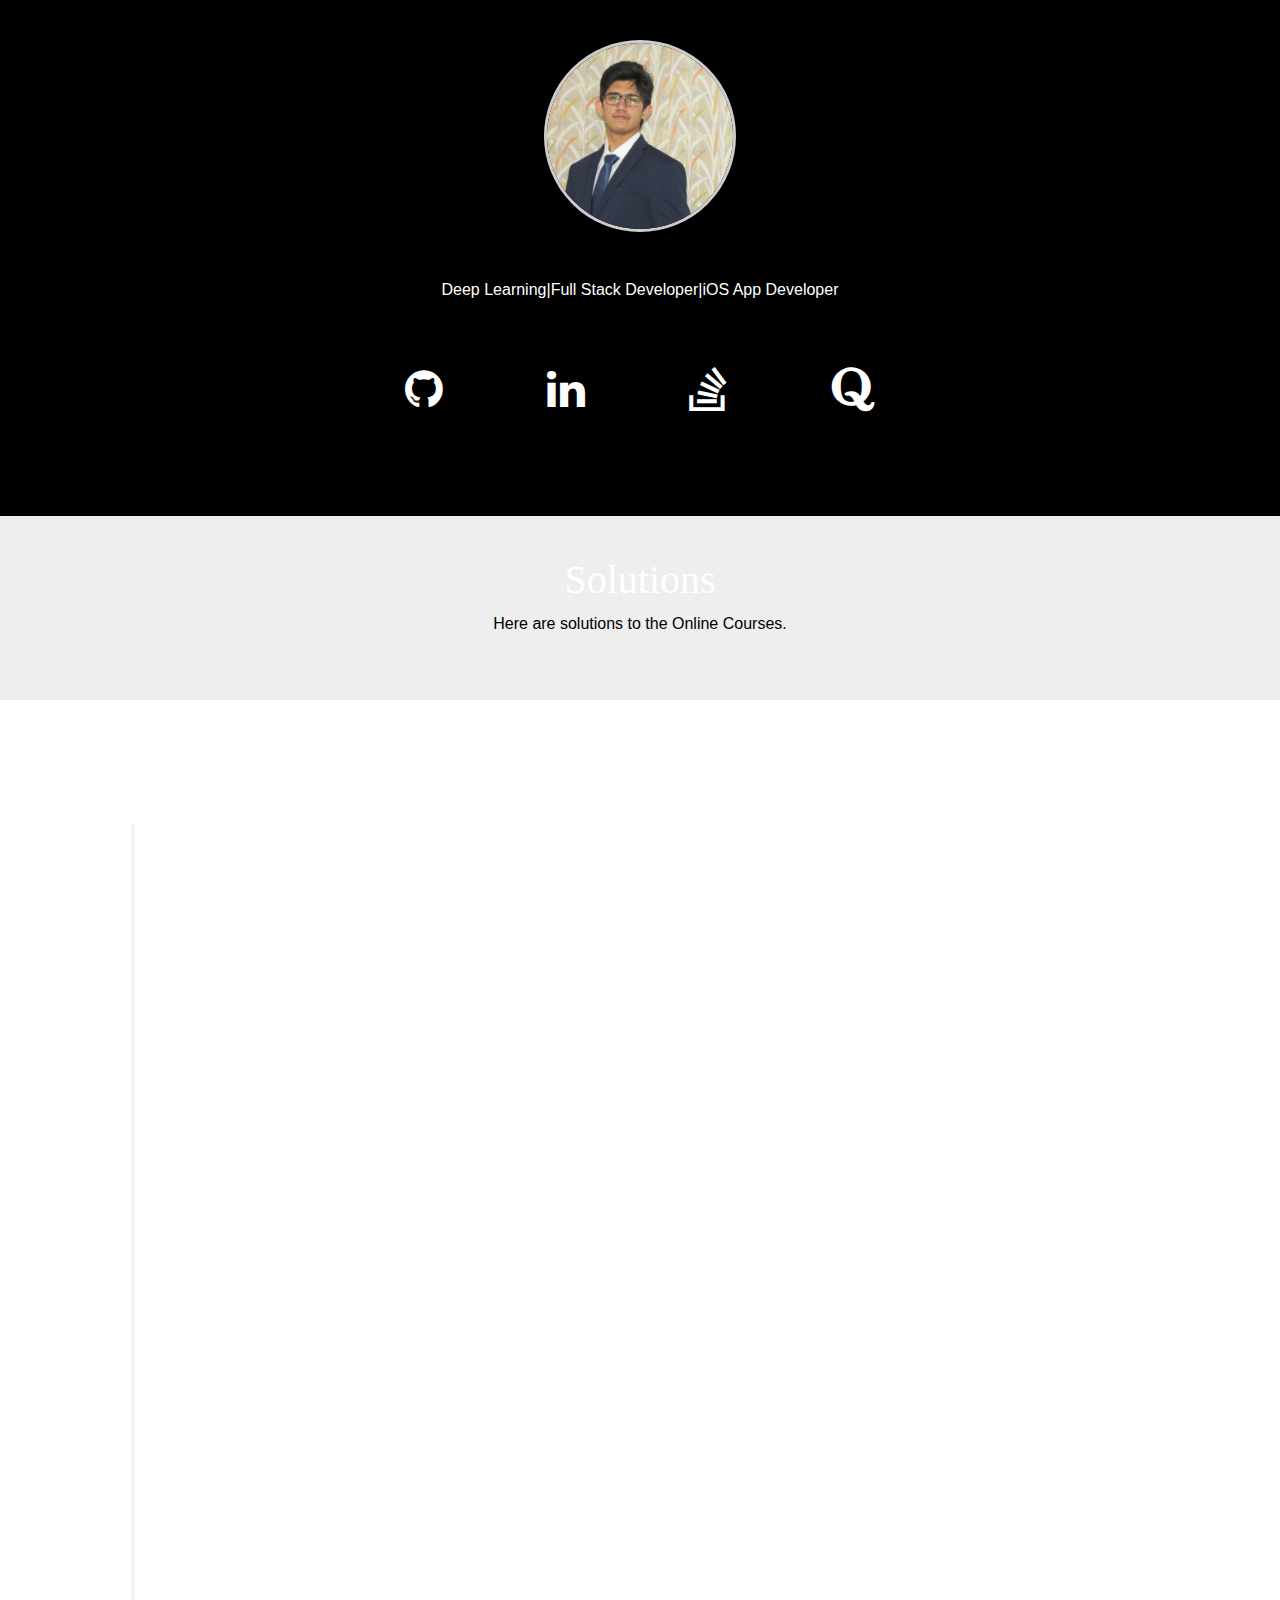
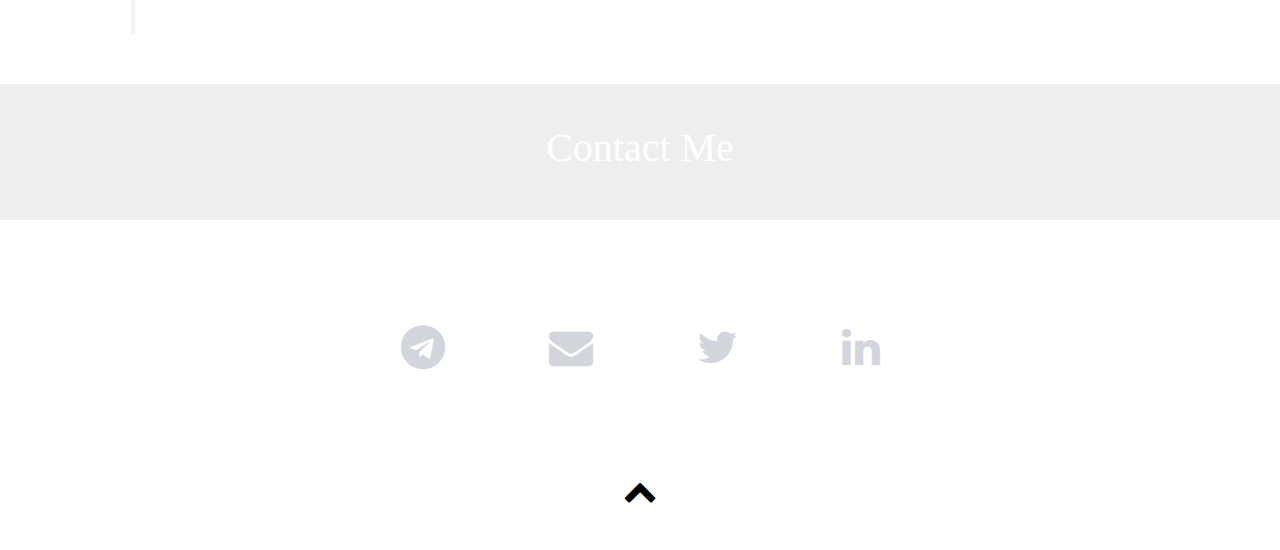
<file: resources/course-solutions.html>
<!DOCTYPE html>
<html>

<head>
    <meta charset="UTF-8">
    <title>Harshit Ruwali's Course Solutions</title>
    <meta charset="utf-8" name = "description" content="Harshit Ruwali's Solutions to Coursera courses.">

    <link rel="apple-touch-icon" sizes="180x180" href="../img/course-solutions/apple-touch-icon.png">
    <link rel="icon" type="image/png" sizes="32x32" href="../img/course-solutions/favicon-32x32.png">
    <link rel="icon" type="image/png" sizes="16x16" href="../img/course-solutions/favicon-16x16.png">
    <link rel="manifest" href="../img/course-solutions/site.webmanifest">

    <meta http-equiv="X-UA-Compatible" content="IE=edge">
    <link rel='stylesheet' href='https://fonts.googleapis.com/css?family=Indie+Flower'>
    <link rel='stylesheet' href='https://maxcdn.bootstrapcdn.com/font-awesome/4.5.0/css/font-awesome.min.css'>
    <link href="https://fonts.googleapis.com/css?family=Quicksand:300,400,500,700" rel="stylesheet">
    <link href="https://fonts.googleapis.com/css?family=Playfair+Display:400,400i,700" rel="stylesheet">
    <link rel="stylesheet" href="https://stackpath.bootstrapcdn.com/bootstrap/4.4.1/css/bootstrap.min.css"
    integrity="sha384-Vkoo8x4CGsO3+Hhxv8T/Q5PaXtkKtu6ug5TOeNV6gBiFeWPGFN9MuhOf23Q9Ifjh" crossorigin="anonymous">
    <link rel="stylesheet" href='../css/resources.css'>
    <link rel="stylesheet" href="../css/style.css">
    <link rel="stylesheet" href="../css/services.css">
    <link rel="stylesheet" href="../css/animate.css">
    <link rel="stylesheet" href="../css/flexslider.css">
    <meta name="viewport" content="width=device-width, initial-scale=1">
    <link rel="stylesheet" href="https://cdnjs.cloudflare.com/ajax/libs/font-awesome/4.7.0/css/font-awesome.min.css">
</head>

<body>
    <div class="header">
        <div class="fixed-content">
            <img alt="Harshit Ruwali" class="port" src="../img/pic01.jpg">
            <h2>Harshit Ruwali</h2>
            <p style="color:#fff;">Deep Learning|Full Stack Developer|iOS App Developer</p>
            <div class="icon-row">
                <a href="https://github.com/harshitruwali" title="GitHub" target="_blank"><i class="fa fa-github"></i></a>
                <a href="https://www.linkedin.com/in/harshitruwali/" title="Linkedin" target="_blank"><i class="fa fa-linkedin"></i></a>
                <a href="https://stackoverflow.com/users/12245463/harshit-ruwali" title="Stack Overflow" target="_blank"><i class="fa fa-stack-overflow"></i></a>
                <a href="https://www.quora.com/profile/Harshit-Ruwali" title="Quora" target="_blank"><i class="fa fa-quora"></i></a>
            </div>
        </div>
    </div>

        <div class="second">
            <div class="fixed-content">
                <h1>Solutions</h1>
                <p>Here are solutions to the Online Courses.</p>
            </div>
        </div>

        <section class="colorlib-experience" data-section="experience">
            <div class="colorlib-narrow-content">
                <div class="row">
                    <div class="col-md-6 col-md-offset-3 col-md-pull-3 animate-box" data-animate-effect="fadeInLeft">
                        <h3>Course Solutions</h3>
                        <hr>
                    </div>
                </div>
                <div class="container">
                    <div class="row">
                        <div class="col-md-12">
                            <div class="timeline-centered">
                                <script type="text/javascript">
                                    var timeSpan = ["June 2020 - July 2020", "June 2020 - June 2020", "May 2020 - May 202", "April 2020 - April 2020", "April 2020 - April 2020"];
                                    var AT = ["Coursera - HTML, CSS and Javascript for Web Developers" ,"Coursera - Deep Learning in Computer Vision", "Coursera - TensorFlow Data and Deployment Specialization", "Coursera - TensorFlow in Practice Specialization", "Coursera - Deep Learning Specialization"];
                                    var internType = ["See the Solutions", "See the Solutions", "See the Solutions", "See the Solutions", "See the Solutions"];

                                    var descriptions = [
                                    "Coursera's HTML, CSS and Javascript for Web Developers",
                                    "Coursera's Deep Learning in Computer Vision",
                                    "Coursera's TensorFlow Data and Deployment course files.",
                                    "Coursera's TensorFlow in Practice Specialization files.",
                                    "Coursera's Deep Learning Specialisation programming files.",
                                    ];
                                    var iclass = ["code", "code", "code", "code", "code"]; 
                                    var urls = ["https://github.com/HarshitRuwali/Coursera-HTML-CSS-and-Javascript-for-Web-Developers",
                                    "https://github.com/HarshitRuwali/Coursera-Deep-Learning-in-Computer-Vision",
                                    "https://github.com/HarshitRuwali/Coursera-TensorFlow-Data-and-Deployment-Specialization",
                                    "https://github.com/HarshitRuwali/Coursera-TensorFlow-in-Practice-Specialization",
                                    "https://github.com/HarshitRuwali/Coursera-Deep-Learning-Specialization"
                                    ];
                                    var color = [5, 1, 2];
                                    for (let i = 0; i < AT.length; i++) {
                                        var dir = (i % 2 == 0) ? "Right" : "Left";
                                        document.write(
                                            '<article class="timeline-entry animate-box" data-animate-effect="fadeIn' +
                                            dir + '">\
                                            <div class="timeline-entry-inner">\
                                            <div class="timeline-icon color-' + color[i] + '">\
                                            <i class="fa fa-' + iclass[i] + '"></i>\
                                            </div>\
                                            <div class="timeline-label">\
                                            <h2><a href="' + urls[i] + '" target="_blank">' + AT[i] + '</a> <span>' + timeSpan[i] + '</span></h2>\
                                            <p><strong><a href="' + urls[i] + '" target="_blank">' + internType[i] + '</a></strong>\
                                            <br> ' + descriptions[i] + '</p>\
                                            <p></p>\
                                            </div>\
                                            </div>\
                                            </article>');
                                    }

                                </script>
                                <article class="timeline-entry begin animate-box" data-animate-effect="fadeInBottom">
                                    <div class="timeline-entry-inner">
                                        <div class="timeline-icon color-3">
                                        </div>
                                    </div>
                                </article>
                            </div>
                        </div>
                    </div>
                </div>
                <div>
            </section>
                
            <div class="footer">
            <div class="second">
                <div class="fixed-content">
                    <h1>Contact Me</h1>
                </div>
            </div>
            <div class="fixed-content">
                <div class="icon-row blue">
                    <a href="https://t.me/harshitruwali" title="Message me on Telegram!" target="_blank"><i class="fa fa-telegram"></i></a>
                    <a href="mailto:ruwaliharshit@gmail.com" title="Mail me!" target="_blank"><i class="fa fa-envelope"></i></a>
                    <a href="https://twitter.com/harshitruwali" title="Follow me on Twitter!" target="_blank"><i class="fa fa-twitter"></i></a>
                    <a href="https://www.linkedin.com/in/harshitruwali/" title="Connect with me on Linkedin!" target="_blank"><i class="fa fa-linkedin"></i></a>
                </div>
                <i class="fa fa-chevron-up black" style="color:#000;"
                onclick="window.scroll({  top: 0,  left: 0,  behavior: 'smooth'});"></i>
            </div>
        </div>
    <script src="https://code.jquery.com/jquery-3.4.1.slim.min.js" integrity="sha384-J6qa4849blE2+poT4WnyKhv5vZF5SrPo0iEjwBvKU7imGFAV0wwj1yYfoRSJoZ+n" crossorigin="anonymous"></script>
    <script src="https://cdn.jsdelivr.net/npm/popper.js@1.16.0/dist/umd/popper.min.js" integrity="sha384-Q6E9RHvbIyZFJoft+2mJbHaEWldlvI9IOYy5n3zV9zzTtmI3UksdQRVvoxMfooAo" crossorigin="anonymous"></script>
    <script src="https://stackpath.bootstrapcdn.com/bootstrap/4.4.1/js/bootstrap.min.js" integrity="sha384-wfSDF2E50Y2D1uUdj0O3uMBJnjuUD4Ih7YwaYd1iqfktj0Uod8GCExl3Og8ifwB6" crossorigin="anonymous"></script>
    <script src='https://cdnjs.cloudflare.com/ajax/libs/jquery/2.1.3/jquery.min.js'></script>
    <script src='https://maxcdn.bootstrapcdn.com/bootstrap/4.3.1/js/bootstrap.min.js'></script>
    <script src="https://code.jquery.com/jquery-3.3.1.slim.min.js"
    integrity="sha384-q8i/X+965DzO0rT7abK41JStQIAqVgRVzpbzo5smXKp4YfRvH+8abtTE1Pi6jizo" crossorigin="anonymous"></script>
    <script src="https://cdnjs.cloudflare.com/ajax/libs/popper.js/1.14.7/umd/popper.min.js" integrity="sha384-UO2eT0CpHqdSJQ6hJty5KVphtPhzWj9WO1clHTMGa3JDZwrnQq4sF86dIHNDz0W1" crossorigin="anonymous"></script>
    <script src="../js/jquery.easing.1.3.js"></script>
    <script src="../js/jquery.waypoints.min.js"></script>
    <script src="../js/jquery.flexslider-min.js"></script>
    <script src="../js/owl.carousel.min.js"></script>
    <script src="../js/jquery.countTo.js"></script>
    <script src="../js/services.js"></script>
    <script src="../js/modernizr-2.6.2.min.js"></script>
    <script src="../js/script.js"></script>

</body>
</html>
</file>
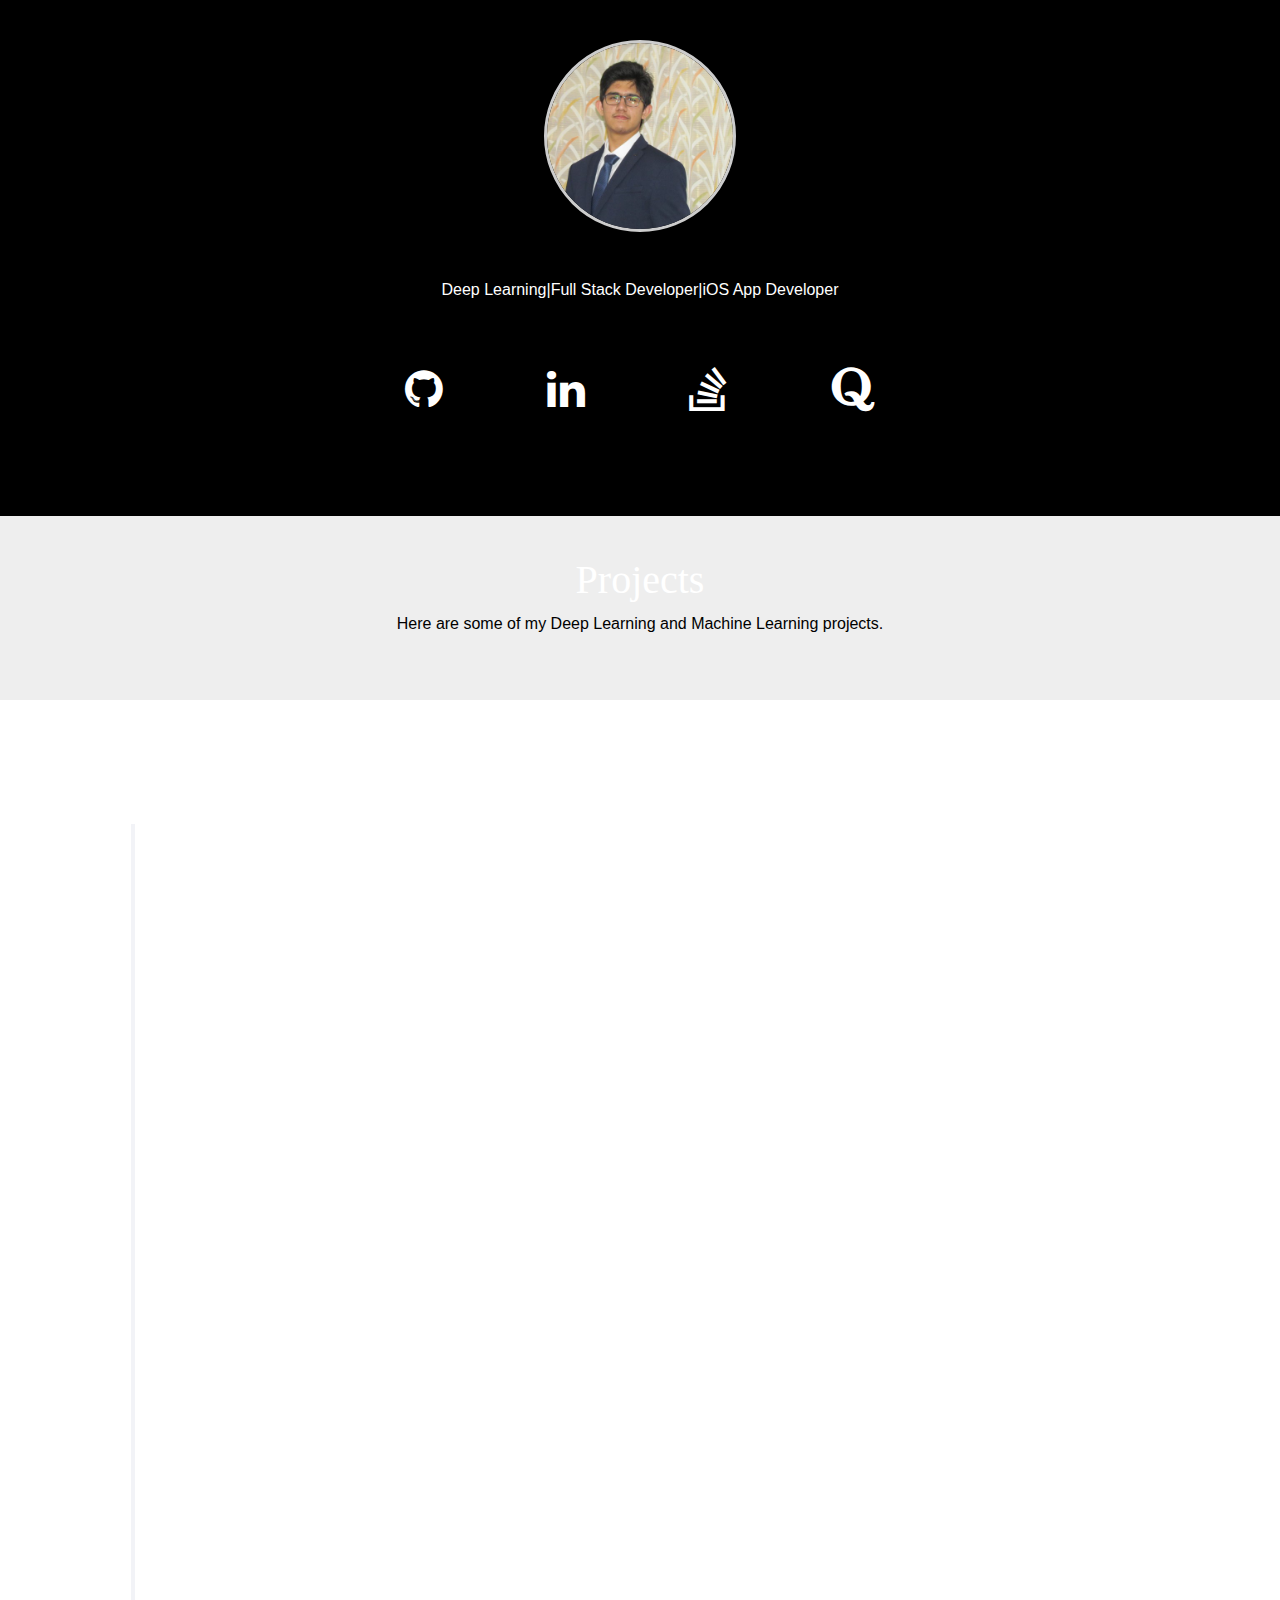
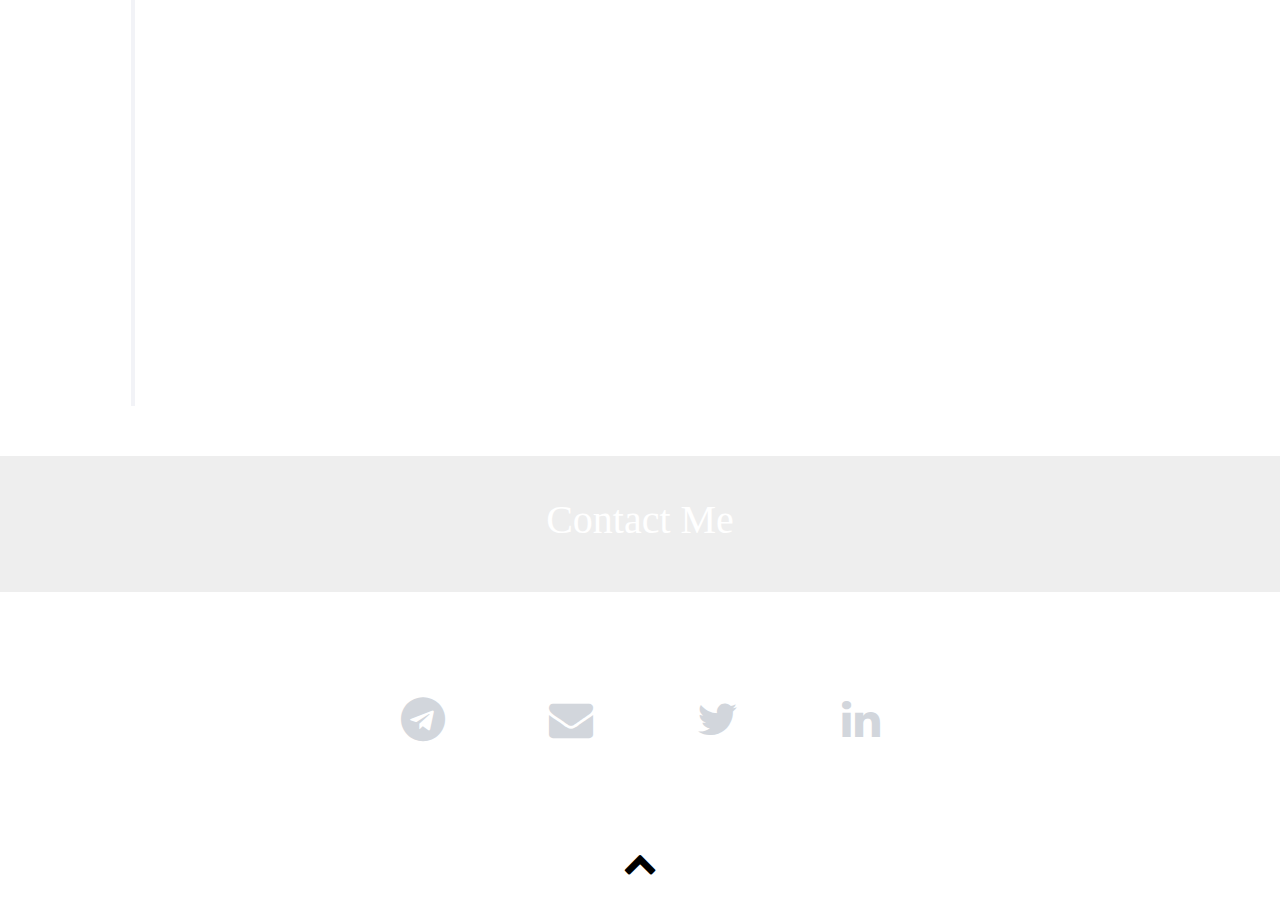
<file: resources/deep-learning.html>
<!DOCTYPE html>
<html>

<head>
    <meta charset="UTF-8">
    <title>Harshit Ruwali's Deep Learning Projects</title>
    <meta charset="utf-8" name = "description" content="Harshit Ruwali's Deep Learning Projects.">

    <link rel="apple-touch-icon" sizes="180x180" href="../img/deep-learning/apple-touch-icon.png">
    <link rel="icon" type="image/png" sizes="32x32" href="../img/deep-learning/favicon-32x32.png">
    <link rel="icon" type="image/png" sizes="16x16" href="../img/deep-learning/favicon-16x16.png">
    <link rel="manifest" href="../img/deep-learning/site.webmanifest">

    <meta http-equiv="X-UA-Compatible" content="IE=edge">
    <link rel='stylesheet' href='https://fonts.googleapis.com/css?family=Indie+Flower'>
    <link rel='stylesheet' href='https://maxcdn.bootstrapcdn.com/font-awesome/4.5.0/css/font-awesome.min.css'>
    <link href="https://fonts.googleapis.com/css?family=Quicksand:300,400,500,700" rel="stylesheet">
    <link href="https://fonts.googleapis.com/css?family=Playfair+Display:400,400i,700" rel="stylesheet">
    <link rel="stylesheet" href="https://stackpath.bootstrapcdn.com/bootstrap/4.4.1/css/bootstrap.min.css"
    integrity="sha384-Vkoo8x4CGsO3+Hhxv8T/Q5PaXtkKtu6ug5TOeNV6gBiFeWPGFN9MuhOf23Q9Ifjh" crossorigin="anonymous">
    <link rel="stylesheet" href='../css/resources.css'>
    <link rel="stylesheet" href="../css/style.css">
    <link rel="stylesheet" href="../css/services.css">
    <link rel="stylesheet" href="../css/animate.css">
    <link rel="stylesheet" href="../css/flexslider.css">
    <meta name="viewport" content="width=device-width, initial-scale=1">
    <link rel="stylesheet" href="https://cdnjs.cloudflare.com/ajax/libs/font-awesome/4.7.0/css/font-awesome.min.css">
</head>

<body>
    <div class="header">
        <div class="fixed-content">
            <img alt="Harshit Ruwali" class="port" src="../img/pic01.jpg">
            <h2>Harshit Ruwali</h2>
            <p style="color:#fff;">Deep Learning|Full Stack Developer|iOS App Developer</p>
            <div class="icon-row">
                <a href="https://github.com/harshitruwali" title="GitHub" target="_blank"><i class="fa fa-github"></i></a>
                <a href="https://www.linkedin.com/in/harshitruwali/" title="Linkedin" target="_blank"><i class="fa fa-linkedin"></i></a>
                <a href="https://stackoverflow.com/users/12245463/harshit-ruwali" title="Stack Overflow" target="_blank"><i class="fa fa-stack-overflow"></i></a>
                <a href="https://www.quora.com/profile/Harshit-Ruwali" title="Quora" target="_blank"><i class="fa fa-quora"></i></a>
            </div>
        </div>
    </div>

        <div class="second">
            <div class="fixed-content">
                <h1>Projects</h1>
                <p>Here are some of my Deep Learning and Machine Learning projects.</p>
            </div>
        </div>

        <section class="colorlib-experience" data-section="experience">
            <div class="colorlib-narrow-content">
                <div class="row">
                    <div class="col-md-6 col-md-offset-3 col-md-pull-3 animate-box" data-animate-effect="fadeInLeft">
                        <h3>Deep Learning & Machine Learning projects</h3>
                        <hr>
                    </div>
                </div>
                <div class="container">
                    <div class="row">
                        <div class="col-md-12">
                            <div class="timeline-centered">
                                <script type="text/javascript">
                                    var timeSpan = ["August 2020 - Present","May 2020 - May 202", "April 2020 - April 2020", "April 2020 - April 2020", "March  2020 - March 2020", "March 2020 - March 2020", "February 2020 - February 2020"];
                                    var AT = ["Personalized Voice Assistant","COVID-19 Detection", "Image Mixer", "Traffic Sign Recognition", "Image Classification", "Recommendation Engine","Face Recognition"];
                                    var internType = ["3rd Sem project","Personal Project", "Personal Project", "Personal Project", "Personal Project", "Personal Project", "Personal Project"];

                                    var descriptions = [
                                    "Give personalized results based on the user's voice recognition, trained using Neural Net.",
                                    "A Deep-Learning Project using CNN and transfer learning with the VGG16 model to detect COVID-19 in the person with having accuracy of 97.50% based on the x-ray of the chest of the person.",
                                    "A neural network code which combines two images to form a new images over various iterations.",
                                    "Recognizes 43 different traffic signs in the road. A convolutional neural network application. And have accuracy of 94.45%.",
                                    "Ready to use Core-ML modules to be used in iOS apps by using Turicreate.",
                                    "A machine learning model which recommends the people products or give recommendations based on what others have bought while buying similar products.",
                                    "Recognitises a face from the input feed."
                                    ];
                                    var iclass = ["microphone","ambulance", "image", "car", "image", "user", "camera"];
                                    var urls = ["https://github.com/SkyDocs/","https://github.com/HarshitRuwali/COVID-19_Detection",
                                    "https://github.com/HarshitRuwali/Image-Mixer",
                                    "https://github.com/HarshitRuwali/Traffic-Sign-Recognition",
                                    "https://github.com/HarshitRuwali/Image-Classification",
                                    "https://github.com/HarshitRuwali/Recommendation_Engine",
                                    "https://github.com/HarshitRuwali/Face_Recognition"
                                    ];
                                    var color = [5, 1, 2];
                                    for (let i = 0; i < AT.length; i++) {
                                        var dir = (i % 2 == 0) ? "Right" : "Left";
                                        document.write(
                                            '<article class="timeline-entry animate-box" data-animate-effect="fadeIn' +
                                            dir + '">\
                                            <div class="timeline-entry-inner">\
                                            <div class="timeline-icon color-' + color[i] + '">\
                                            <i class="fa fa-' + iclass[i] + '"></i>\
                                            </div>\
                                            <div class="timeline-label">\
                                            <h2><a href="' + urls[i] + '" target="_blank">' + AT[i] + '</a> <span>' + timeSpan[i] + '</span></h2>\
                                            <p><strong><a href="' + urls[i] + '" target="_blank">' + internType[i] + '</a></strong>\
                                            <br> ' + descriptions[i] + '</p>\
                                            <p></p>\
                                            </div>\
                                            </div>\
                                            </article>');
                                    }

                                </script>
                                <article class="timeline-entry begin animate-box" data-animate-effect="fadeInBottom">
                                    <div class="timeline-entry-inner">
                                        <div class="timeline-icon color-3">
                                        </div>
                                    </div>
                                </article>
                            </div>
                        </div>
                    </div>
                </div>
                <div>
            </section>
            <div class="footer">
            <div class="second">
                <div class="fixed-content">
                    <h1>Contact Me</h1>
                </div>
            </div>
            <div class="fixed-content">
                <div class="icon-row blue">
                    <a href="https://t.me/harshitruwali" title="Message me on Telegram!" target="_blank"><i class="fa fa-telegram"></i></a>
                    <a href="mailto:ruwaliharshit@gmail.com" title="Mail me!" target="_blank"><i class="fa fa-envelope"></i></a>
                    <a href="https://twitter.com/harshitruwali" title="Follow me on Twitter!" target="_blank"><i class="fa fa-twitter"></i></a>
                    <a href="https://www.linkedin.com/in/harshitruwali/" title="Connect with me on Linkedin!" target="_blank"><i class="fa fa-linkedin"></i></a>
                </div>
                <i class="fa fa-chevron-up black" style="color:#000;"
                onclick="window.scroll({  top: 0,  left: 0,  behavior: 'smooth'});"></i>
            </div>
        </div>
    <script src="https://code.jquery.com/jquery-3.4.1.slim.min.js" integrity="sha384-J6qa4849blE2+poT4WnyKhv5vZF5SrPo0iEjwBvKU7imGFAV0wwj1yYfoRSJoZ+n" crossorigin="anonymous"></script>
    <script src="https://cdn.jsdelivr.net/npm/popper.js@1.16.0/dist/umd/popper.min.js" integrity="sha384-Q6E9RHvbIyZFJoft+2mJbHaEWldlvI9IOYy5n3zV9zzTtmI3UksdQRVvoxMfooAo" crossorigin="anonymous"></script>
    <script src="https://stackpath.bootstrapcdn.com/bootstrap/4.4.1/js/bootstrap.min.js" integrity="sha384-wfSDF2E50Y2D1uUdj0O3uMBJnjuUD4Ih7YwaYd1iqfktj0Uod8GCExl3Og8ifwB6" crossorigin="anonymous"></script>
    <script src='https://cdnjs.cloudflare.com/ajax/libs/jquery/2.1.3/jquery.min.js'></script>
    <script src='https://maxcdn.bootstrapcdn.com/bootstrap/4.3.1/js/bootstrap.min.js'></script>
    <script src="https://code.jquery.com/jquery-3.3.1.slim.min.js"
    integrity="sha384-q8i/X+965DzO0rT7abK41JStQIAqVgRVzpbzo5smXKp4YfRvH+8abtTE1Pi6jizo" crossorigin="anonymous"></script>
    <script src="https://cdnjs.cloudflare.com/ajax/libs/popper.js/1.14.7/umd/popper.min.js" integrity="sha384-UO2eT0CpHqdSJQ6hJty5KVphtPhzWj9WO1clHTMGa3JDZwrnQq4sF86dIHNDz0W1" crossorigin="anonymous"></script>
    <script src="../js/jquery.easing.1.3.js"></script>
    <script src="../js/jquery.waypoints.min.js"></script>
    <script src="../js/jquery.flexslider-min.js"></script>
    <script src="../js/owl.carousel.min.js"></script>
    <script src="../js/jquery.countTo.js"></script>
    <script src="../js/services.js"></script>
    <script src="../js/modernizr-2.6.2.min.js"></script>
    <script src="../js/script.js"></script>

</body>
</html>
</file>
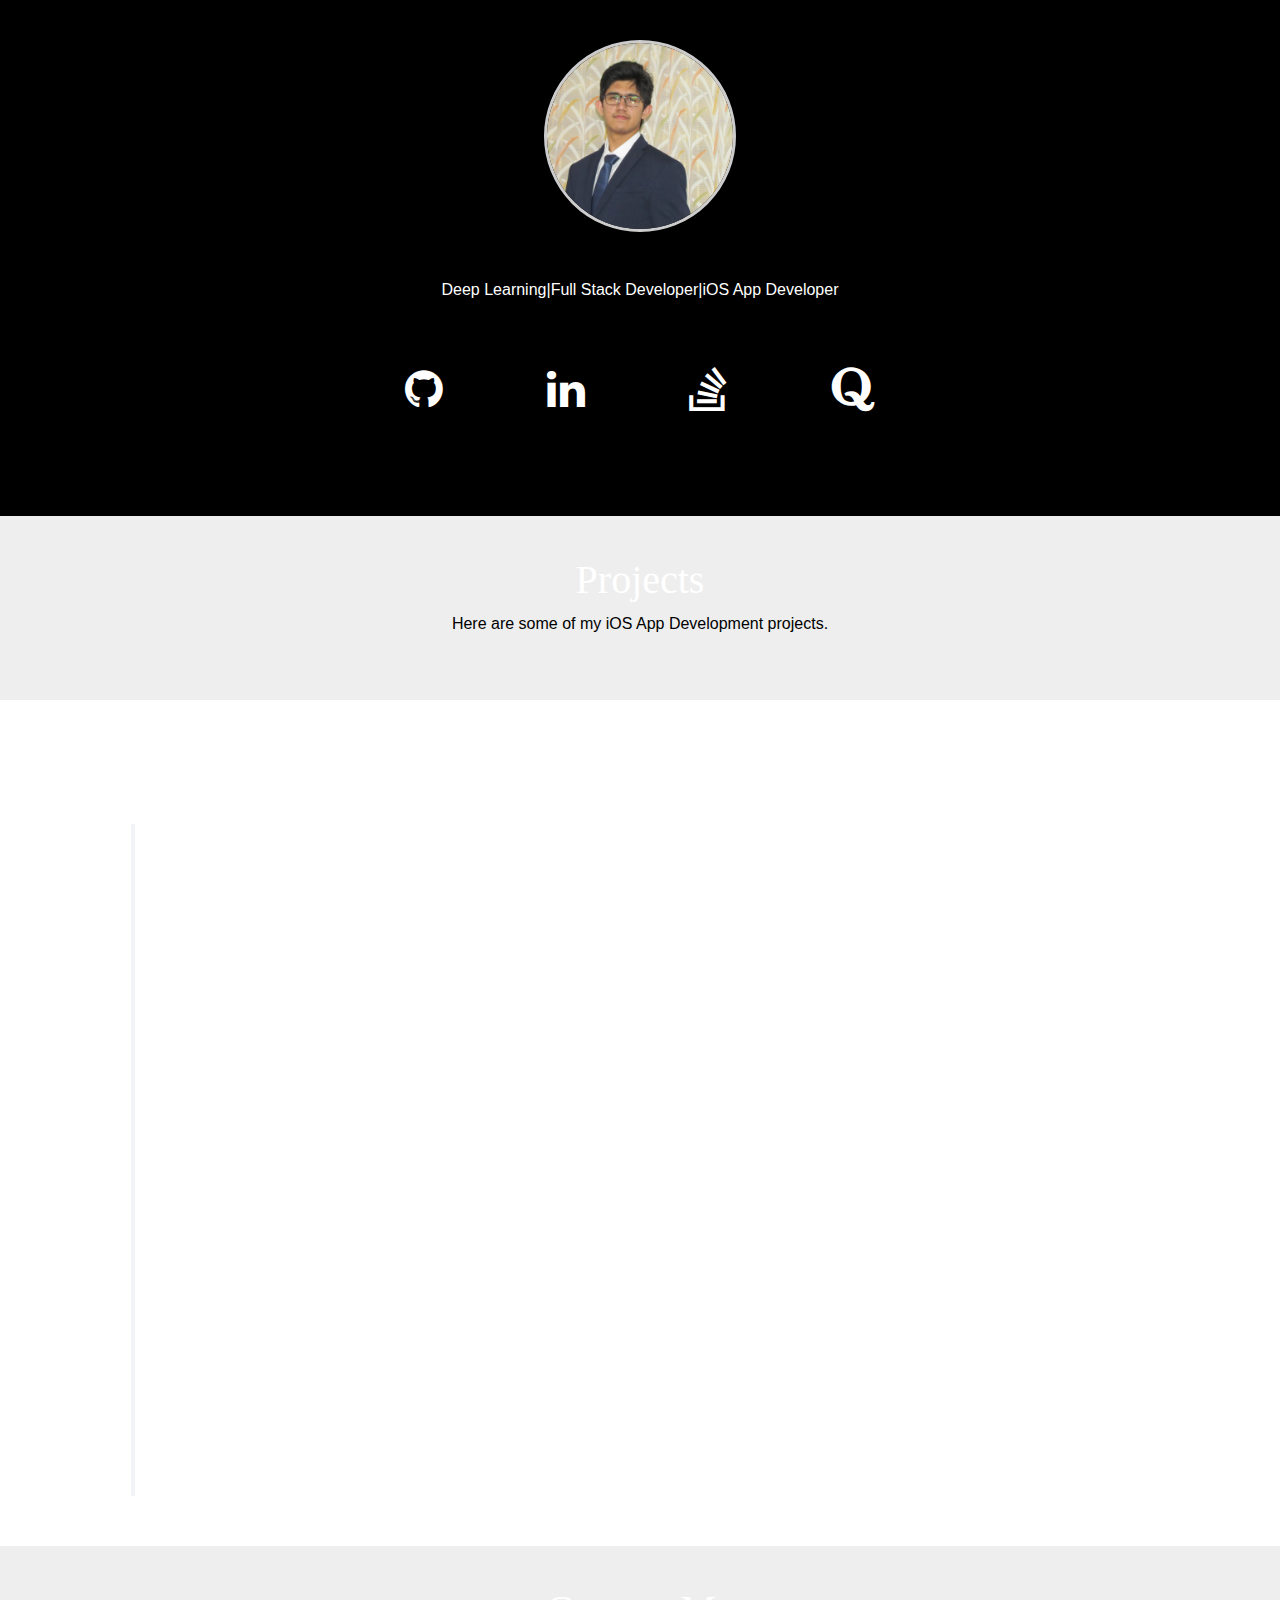
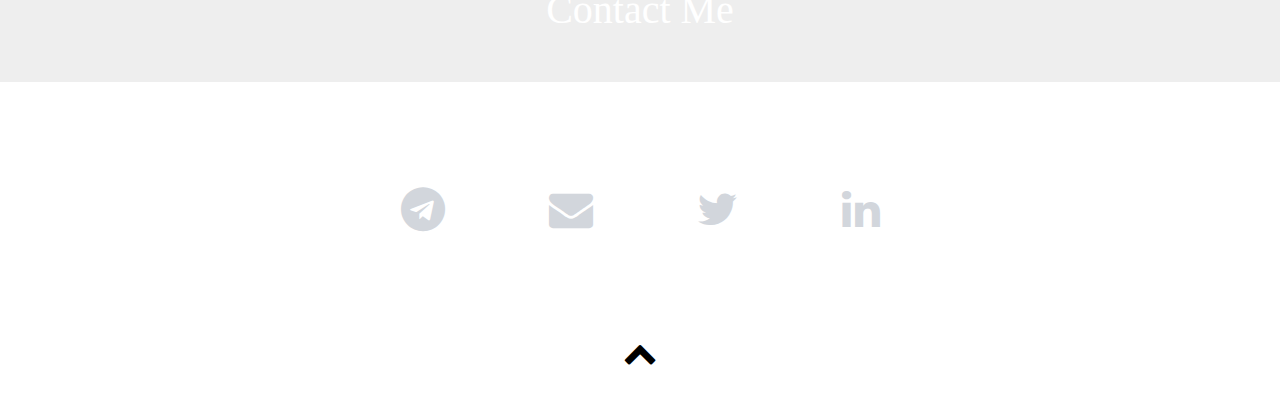
<file: resources/ios.html>
<!DOCTYPE html>
<html>

<head>
    <meta charset="UTF-8">
    <title>Harshit Ruwali's iOS Apps</title>
    <meta charset="utf-8" name = "description" content="Harshit Ruwali's iOS app Projects.">

    <link rel="apple-touch-icon" sizes="180x180" href="../img/ios/apple-touch-icon.png">
    <link rel="icon" type="image/png" sizes="32x32" href="../img/ios/favicon-32x32.png">
    <link rel="icon" type="image/png" sizes="16x16" href="../img/ios/favicon-16x16.png">
    <link rel="manifest" href="../img/ios/site.webmanifest">

    <meta http-equiv="X-UA-Compatible" content="IE=edge">
    <link rel='stylesheet' href='https://fonts.googleapis.com/css?family=Indie+Flower'>
    <link rel='stylesheet' href='https://maxcdn.bootstrapcdn.com/font-awesome/4.5.0/css/font-awesome.min.css'>
    <link href="https://fonts.googleapis.com/css?family=Quicksand:300,400,500,700" rel="stylesheet">
    <link href="https://fonts.googleapis.com/css?family=Playfair+Display:400,400i,700" rel="stylesheet">
    <link rel="stylesheet" href="https://stackpath.bootstrapcdn.com/bootstrap/4.4.1/css/bootstrap.min.css"
    integrity="sha384-Vkoo8x4CGsO3+Hhxv8T/Q5PaXtkKtu6ug5TOeNV6gBiFeWPGFN9MuhOf23Q9Ifjh" crossorigin="anonymous">
    <link rel="stylesheet" href='../css/resources.css'>
    <link rel="stylesheet" href="../css/style.css">
    <link rel="stylesheet" href="../css/services.css">
    <link rel="stylesheet" href="../css/animate.css">
    <link rel="stylesheet" href="../css/flexslider.css">
    <meta name="viewport" content="width=device-width, initial-scale=1">
    <link rel="stylesheet" href="https://cdnjs.cloudflare.com/ajax/libs/font-awesome/4.7.0/css/font-awesome.min.css">
</head>

<body>
    <div class="header">
        <div class="fixed-content">
            <img alt="Harshit Ruwali" class="port" src="../img/pic01.jpg">
            <h2>Harshit Ruwali</h2>
            <p style="color:#fff;">Deep Learning|Full Stack Developer|iOS App Developer</p>
            <div class="icon-row">
                <a href="https://github.com/harshitruwali" title="GitHub" target="_blank"><i class="fa fa-github"></i></a>
                <a href="https://www.linkedin.com/in/harshitruwali/" title="Linkedin" target="_blank"><i class="fa fa-linkedin"></i></a>
                <a href="https://stackoverflow.com/users/12245463/harshit-ruwali" title="Stack Overflow" target="_blank"><i class="fa fa-stack-overflow"></i></a>
                <a href="https://www.quora.com/profile/Harshit-Ruwali" title="Quora" target="_blank"><i class="fa fa-quora"></i></a>
            </div>
        </div>
    </div>

        <div class="second">
            <div class="fixed-content">
                <h1>Projects</h1>
                <p>Here are some of my iOS App Development projects.</p>
            </div>
        </div>

        <section class="colorlib-experience" data-section="experience">
            <div class="colorlib-narrow-content">
                <div class="row">
                    <div class="col-md-6 col-md-offset-3 col-md-pull-3 animate-box" data-animate-effect="fadeInLeft">
                        <h3>iOS Apps</h3>
                        <hr>
                    </div>
                </div>
                <div class="container">
                    <div class="row">
                        <div class="col-md-12">
                            <div class="timeline-centered">
                                <script type="text/javascript">
                                    var timeSpan = ["April 2020 - April 202", "April 2020 - April 2020", "April 2020 - April 2020", "January 2020 - January 2020"];
                                    var AT = ["Todoey", "Flash Chat", "H4X0R-News", "Travel-Guide"];
                                    var internType = ["Personal Project", "Personal Project", "Personal Project", "Personal Project"];

                                    var descriptions = [
                                    "An iOS To-Do application.",
                                    "An iOS one is to one chatting application using the Google Firebase as the main database.",
                                    "An iOS / MacOS / iPadOS news app which fetch current trending tech news from web.",
                                    "An iOS application which shows you the list of location based on your json file input and allows you to select weather you have visted that location or not, and are being able to flag them."
                                    ];
                                    var iclass = ["clipboard", "comment", "line-chart", "map-marker"];
                                    var urls = ["https://github.com/HarshitRuwali/Todoey-iOS13",
                                    "https://github.com/HarshitRuwali/Flash-Chat-iOS13",
                                    "https://github.com/HarshitRuwali/H4X0R-News",
                                    "https://github.com/HarshitRuwali/Travel-Guide"
                                    ];
                                    var color = [5, 1, 2];
                                    for (let i = 0; i < AT.length; i++) {
                                        var dir = (i % 2 == 0) ? "Right" : "Left";
                                        document.write(
                                            '<article class="timeline-entry animate-box" data-animate-effect="fadeIn' +
                                            dir + '">\
                                            <div class="timeline-entry-inner">\
                                            <div class="timeline-icon color-' + color[i] + '">\
                                            <i class="fa fa-' + iclass[i] + '"></i>\
                                            </div>\
                                            <div class="timeline-label">\
                                            <h2><a href="' + urls[i] + '" target="_blank">' + AT[i] + '</a> <span>' + timeSpan[i] + '</span></h2>\
                                            <p><strong><a href="' + urls[i] + '" target="_blank">' + internType[i] + '</a></strong>\
                                            <br> ' + descriptions[i] + '</p>\
                                            <p></p>\
                                            </div>\
                                            </div>\
                                            </article>');
                                    }

                                </script>
                                <article class="timeline-entry begin animate-box" data-animate-effect="fadeInBottom">
                                    <div class="timeline-entry-inner">
                                        <div class="timeline-icon color-3">
                                        </div>
                                    </div>
                                </article>
                            </div>
                        </div>
                    </div>
                </div>
            </section>
                
            <div class="footer">
            <div class="second">
                <div class="fixed-content">
                    <h1>Contact Me</h1>
                </div>
            </div>
            <div class="fixed-content">
                <div class="icon-row blue">
                    <a href="https://t.me/harshitruwali" title="Message me on Telegram!" target="_blank"><i class="fa fa-telegram"></i></a>
                    <a href="mailto:ruwaliharshit@gmail.com" title="Mail me!" target="_blank"><i class="fa fa-envelope"></i></a>
                    <a href="https://twitter.com/harshitruwali" title="Follow me on Twitter!" target="_blank"><i class="fa fa-twitter"></i></a>
                    <a href="https://www.linkedin.com/in/harshitruwali/" title="Connect with me on Linkedin!" target="_blank"><i class="fa fa-linkedin"></i></a>
                </div>
                <i class="fa fa-chevron-up black" style="color:#000;"
                onclick="window.scroll({  top: 0,  left: 0,  behavior: 'smooth'});"></i>
            </div>
        </div>
    <script src="https://code.jquery.com/jquery-3.4.1.slim.min.js" integrity="sha384-J6qa4849blE2+poT4WnyKhv5vZF5SrPo0iEjwBvKU7imGFAV0wwj1yYfoRSJoZ+n" crossorigin="anonymous"></script>
    <script src="https://cdn.jsdelivr.net/npm/popper.js@1.16.0/dist/umd/popper.min.js" integrity="sha384-Q6E9RHvbIyZFJoft+2mJbHaEWldlvI9IOYy5n3zV9zzTtmI3UksdQRVvoxMfooAo" crossorigin="anonymous"></script>
    <script src="https://stackpath.bootstrapcdn.com/bootstrap/4.4.1/js/bootstrap.min.js" integrity="sha384-wfSDF2E50Y2D1uUdj0O3uMBJnjuUD4Ih7YwaYd1iqfktj0Uod8GCExl3Og8ifwB6" crossorigin="anonymous"></script>
    <script src='https://cdnjs.cloudflare.com/ajax/libs/jquery/2.1.3/jquery.min.js'></script>
    <script src='https://maxcdn.bootstrapcdn.com/bootstrap/4.3.1/js/bootstrap.min.js'></script>
    <script src="https://code.jquery.com/jquery-3.3.1.slim.min.js"
    integrity="sha384-q8i/X+965DzO0rT7abK41JStQIAqVgRVzpbzo5smXKp4YfRvH+8abtTE1Pi6jizo" crossorigin="anonymous"></script>
    <script src="https://cdnjs.cloudflare.com/ajax/libs/popper.js/1.14.7/umd/popper.min.js" integrity="sha384-UO2eT0CpHqdSJQ6hJty5KVphtPhzWj9WO1clHTMGa3JDZwrnQq4sF86dIHNDz0W1" crossorigin="anonymous"></script>
    <script src="../js/jquery.easing.1.3.js"></script>
    <script src="../js/jquery.waypoints.min.js"></script>
    <script src="../js/jquery.flexslider-min.js"></script>
    <script src="../js/owl.carousel.min.js"></script>
    <script src="../js/jquery.countTo.js"></script>
    <script src="../js/services.js"></script>
    <script src="../js/modernizr-2.6.2.min.js"></script>
    <script src="../js/script.js"></script>

</body>
</html>
</file>
<file: css/resources.css>
body {
  margin: 0;
  padding: 0;
  font-family: 'Montserrat';
  overflow-x: hidden;
}

h3 {
  color: black;
}
h2{
	color: white;
}
p{
	color: black;
}
a {
 -webkit-transition: .25s all;
 transition: .25s all;
}
.card {
  padding-left:auto;
  padding-right:auto;
  margin-top:15px;
 box-shadow: 0 2px 5px 0 rgba(0, 0, 0, 0.16), 0 2px 10px 0 rgba(0, 0, 0, 0.12);
 -webkit-transition: .25s box-shadow;
 transition: .25s box-shadow;
}
.card:focus, .card:hover {
 box-shadow: 0 5px 11px 0 rgba(0, 0, 0, 0.18), 0 4px 15px 0 rgba(0, 0, 0, 0.15);
}
.card-inverse .card-img-overlay {
 background-color: rgba(51, 51, 51, 0.85);
 border-color: rgba(51, 51, 51, 0.85);
}

.card-img-top{
  margin-top:10px;
}
.col-xs-12{
  text-align:center;
  margin-left:auto;
  margin-right:auto;
}
.row{
  margin-left:auto;
  margin-right:auto;
}
.frame { 
	width: 800px;
	height: 600px;
	border: 0;
	-ms-transform: scale(0.25);
	-moz-transform: scale(0.25);
	-o-transform: scale(0.25);
	-webkit-transform: scale(0.25);
	transform: scale(0.25);
	
	-ms-transform-origin: 0 0;
	-moz-transform-origin: 0 0;
	-o-transform-origin: 0 0;
	-webkit-transform-origin: 0 0;
	transform-origin: 0 0;
	margin-bottom:-450px;
	background-color: #ddd;
}
@media screen and (-webkit-min-device-pixel-ratio:0) {
 .frame  { zoom: 1;  }
}
</file>
<file: css/style.css>
body {
  margin: 0;
  padding: 0;
  font-family:'Montserrat';
}
i {
  color: #fff;
}

h2{
  color: black;
}

h1{
  color: white;
}

.fixed-content {
  width: auto;

  float: none;
  display: block;
  margin-right: auto;
  margin-left: auto;
  padding: 40px;
  text-align: center;
}
.header {
  /*background-image: url('../img/background.png');*/
  background: black;
  background-repeat: no-repeat, repeat;
  color: #FFF;
  max-height: all;
  height: 100%;
}
.header .port {
  border-radius: 50%;
  border: 3px #ccc solid;
  width: 16%;
}
.icon-row {
  margin: 45px auto;
  width: 100%;
/*  height: 100%;
*/}
.icon-row i {
  border-radius: 4px;
  cursor: pointer;
  font-size: 44px;
  margin: 0px 20px;
  padding: 20px 30px;
  transition: all 400ms ease-in-out;
}
.icon-row i:hover {
  background: #FFF;
  color: #ca5549;
}
.second {
  background: #eee;
  color: #888;
  width: 100%;
}
#portfolio h2,
#contact h2 {
  font-size: 40px;
  margin: 0 0 15px 0;
}
.panel {
  font-family: 'Indie Flower', cursive;
  width:100%;
}
.footer {
  color: #666;
}
.footer .blue i {
  color: #d2d6dc;
}
.footer .blue i:hover {
  background: #3c7fc6;
  color: #d2d6dc;
}
.footer .fa-chevron-up {
  cursor: pointer;
  font-size: 34px;
  margin: 40px 0 0 0;
  position: relative;
  top: 0px;
  font-family:'fontawesome';
}
.footer .fa-chevron-up:hover {
  -webkit-animation: up 1s infinite;
  /* Chrome, Safari, Opera */
  animation: up 1s infinite;
}

@-webkit-keyframes up {
  0% {
    top: 0px;
  }
  25% {
    top: 5px;
  }
  50% {
    top: 0px;
  }
  75% {
    top: 5px;
  }
  100% {
    top: 0px;
  }
}
</file>
<file: css/services.css>
p {
  margin-bottom: 1.5em;
  font-family: 'Montserrat', sans-serif;
}
a {
  color: #2c98f0;
  -webkit-transition: 0.5s;
  -o-transition: 0.5s;
  transition: 0.5s; }
  a:hover, a:active, a:focus {
    color: #2c98f0;
    outline: none;
    text-decoration: none !important; }
figure {
  margin-bottom: 2.5em;
  float: left;
  width: 100%; }
  figure figcaption {
    font-size: 16px;
    width: 80%;
    margin: 20px auto 0px auto;
    color: #b3b3b3;
    font-style: italic;
    font-family: "Quicksand", Arial, sans-serif; }
    @media screen and (max-width: 480px) {
      figure figcaption {
        width: 100%; } }

::-webkit-selection {
  color: #fff;
  background: #2c98f0; }

::-moz-selection {
  color: #fff;
  background: #2c98f0; }

::selection {
  color: #fff;
  background: #2c98f0; }

#colorlib-page {
  width: 100%;
  overflow: hidden;
  position: relative; }

#colorlib-aside {
  padding-top: 3em;
  padding-bottom: 1px;
  float:left;
  width: 300px;
  position: fixed;
  z-index: 1001;
    background-color: #f2f3f7;
  -webkit-transition: 0.5s;
  -o-transition: 0.5s;
  transition: 0.5s; }
  @media screen and (max-width: 768px) {
    #colorlib-aside {
      width: 300px;
      -moz-transform: translateX(-300px);
      -webkit-transform: translateX(-300px);
      -ms-transform: translateX(-300px);
      -o-transform: translateX(-300px);
      transform: translateX(-300px);
      padding-top: 4em;
    background-color: #f2f3f7;
        height: auto;
      } }
  #colorlib-aside .author-img {
    width: 150px;
    height: 150px;
    margin: 0 auto;
    margin-bottom: 30px;
    -webkit-border-radius: 50%;
    -moz-border-radius: 50%;
    -ms-border-radius: 50%;
    border-radius: 50%;
    border: 3px solid white;}
#colorlib-aside h1{
    color: #000;
  font-family: 'Raleway', sans-serif;
}
  #colorlib-aside .position {
    display: block;
    margin-bottom: 2em;
    font-size: 12px;
    text-transform: uppercase; }
  #colorlib-aside #colorlib-logo {
    text-align: right;
    font-weight: 700;
    font-size: 30px;
    margin-bottom: .5em;
    display: block;
    width: 100%; }
    #colorlib-aside #colorlib-logo a {
      display: block;
      text-align: center;
      color: #000;
      padding-right: .3em;}
  #colorlib-aside #colorlib-main-menu {
    display: block;
    width: 100%; }
    #colorlib-aside #colorlib-main-menu .collapse {
      display: block !important; }
    #colorlib-aside #colorlib-main-menu ul {
      text-align: center;
      margin: 0;
      padding: 0; }
      @media screen and (max-width: 768px) {
        #colorlib-aside #colorlib-main-menu ul {
          margin: 0 0 2em 0; } }
      #colorlib-aside #colorlib-main-menu ul li {
        margin: 0 0 10px 0;
        padding: 0;
        list-style: none;
        font-size: 12px;
        font-weight: 500;
        text-transform: uppercase;
        letter-spacing: 1px; }
        #colorlib-aside #colorlib-main-menu ul li a {
          color: rgba(0, 0, 0, 0.7);
          text-decoration: none;
          position: relative;
          padding: 10px 0;
          font-family: "Quicksand", Arial, sans-serif;
          -webkit-transition: 0.3s;
          -o-transition: 0.3s;
          transition: 0.3s; }
          #colorlib-aside #colorlib-main-menu ul li a:after {
            content: "";
            position: absolute;
            height: 1px;
            bottom: 7px;
            left: 0;
            right: 0;
            background-color: #2c98f0;
            visibility: hidden;
            -webkit-transform: scaleX(0);
            -moz-transform: scaleX(0);
            -ms-transform: scaleX(0);
            -o-transform: scaleX(0);
            transform: scaleX(0);
            -webkit-transition: all 0.3s cubic-bezier(0.175, 0.885, 0.32, 1.275);
            -moz-transition: all 0.3s cubic-bezier(0.175, 0.885, 0.32, 1.275);
            -ms-transition: all 0.3s cubic-bezier(0.175, 0.885, 0.32, 1.275);
            -o-transition: all 0.3s cubic-bezier(0.175, 0.885, 0.32, 1.275);
            transition: all 0.3s cubic-bezier(0.175, 0.885, 0.32, 1.275); }
          #colorlib-aside #colorlib-main-menu ul li a:hover {
            text-decoration: none;
            color: black; }
            #colorlib-aside #colorlib-main-menu ul li a:hover:after {
              visibility: visible;
              -webkit-transform: scaleX(1);
              -moz-transform: scaleX(1);
              -ms-transform: scaleX(1);
              -o-transform: scaleX(1);
              transform: scaleX(1); }
        #colorlib-aside #colorlib-main-menu ul li.active a {
          color: #2c98f0; }
          #colorlib-aside #colorlib-main-menu ul li.active a:after {
            visibility: visible;
            -webkit-transform: scaleX(1);
            -moz-transform: scaleX(1);
            -ms-transform: scaleX(1);
            -o-transform: scaleX(1);
            transform: scaleX(1); }
  #colorlib-aside .colorlib-footer {
    font-size: 20px;
    text-align: center;
    font-weight: 400;
    color: rgba(0, 0, 0, 0.5);
    padding: 0 20px;
    width: 100%;}
    @media screen and (max-width: 768px) {
      #colorlib-aside .colorlib-footer {
        position: fixed;
        height: auto;} }
    #colorlib-aside .colorlib-footer span {
      display: block;}
    #colorlib-aside .colorlib-footer ul {
      padding: 0 20px;
      margin: 0 0 10px 0; }
      #colorlib-aside .colorlib-footer ul li {
        padding: 0 20px;
        margin: 0 0 10px 0;
        display: inline;
        list-style: none; }
#colorlib-aside .colorlib-footer h3 {
    font-family:inherit;
          padding: 4px; }
#colorlib-aside .colorlib-footer h3 a
{
    color: #FF722C;
    font-size: 18px;
}
#rcorners2 {
    border-radius: 15px;
  background: black;
  padding: 20px;
  width: 50%;
  height: 40px;
}
        #colorlib-aside .colorlib-footer ul li a {
          color: rgba(255, 255, 255, 0.3);
          padding: 4px; }
          #colorlib-aside .colorlib-footer ul li a:hover, #colorlib-aside .colorlib-footer ul li a:active, #colorlib-aside .colorlib-footer ul li a:focus {
            text-decoration: none;
            outline: none;
            color: black; }

.container-wrap {
  max-width: 1170px;
  margin: 0 auto; }

#colorlib-main {
  width: calc(100% - 300px);
  float: right;
  -webkit-transition: 0.5s;
  -o-transition: 0.5s;
  transition: 0.5s; }
  @media screen and (max-width: 768px) {
    #colorlib-main {
      width: 100%;
      padding: 0 1em; } }

#colorlib-hero {
  min-height: 500px;
  background: #fff url(../images/loader.gif) no-repeat center center;
  width: 100%;
  float: left;
  margin-bottom: 10em;
  clear: both; }
  #colorlib-hero .flexslider {
    border: none;
    z-index: 1;
    margin-bottom: 0; }
    #colorlib-hero .flexslider .slides {
      position: relative;
      overflow: visible; }
      #colorlib-hero .flexslider .slides li {
        background-repeat: no-repeat;
        background-size: cover;
        background-position: bottom center;
        min-height: 400px;
        position: relative; }
    #colorlib-hero .flexslider .flex-control-nav {
      bottom: 20px;
      z-index: 1000;
      left: 20px;
      float: left;
      width: auto; }
      @media screen and (max-width: 768px) {
        #colorlib-hero .flexslider .flex-control-nav {
          right: 20px;
          top: 100px; } }
      #colorlib-hero .flexslider .flex-control-nav li {
        display: block;
        margin-bottom: 10px; }
        #colorlib-hero .flexslider .flex-control-nav li a {
          background: rgba(0, 0, 0, 0.5);
          -webkit-box-shadow: none;
          box-shadow: none;
          width: 12px;
          height: 12px;
          cursor: pointer; }
          #colorlib-hero .flexslider .flex-control-nav li a.flex-active {
            cursor: pointer;
            background: transparent;
            border: 2px solid #2c98f0; }
    #colorlib-hero .flexslider .flex-direction-nav {
      display: none; }
    #colorlib-hero .flexslider .slider-text {
      display: table;
      opacity: 0;
      min-height: 500px;
      z-index: 9; }
      #colorlib-hero .flexslider .slider-text > .slider-text-inner {
        display: table-cell;
        vertical-align: middle;
        min-height: 700px;
        padding: 2.5em;
        position: relative; }
        @media screen and (max-width: 768px) {
          #colorlib-hero .flexslider .slider-text > .slider-text-inner {
            text-align: center; } }
        #colorlib-hero .flexslider .slider-text > .slider-text-inner h1, #colorlib-hero .flexslider .slider-text > .slider-text-inner h2 {
          margin: 0;
          padding: 0;
          color: black;
          font-family: "Playfair Display", Georgia, serif; }
        #colorlib-hero .flexslider .slider-text > .slider-text-inner h1 {
          margin-bottom: 20px;
          font-size: 60px;
          line-height: 1.3;
          font-weight: 700; }
          @media screen and (max-width: 768px) {
            #colorlib-hero .flexslider .slider-text > .slider-text-inner h1 {
              font-size: 28px; } }
        #colorlib-hero .flexslider .slider-text > .slider-text-inner h2 {
          font-size: 10px;
          line-height: 1.5;
          margin-bottom: 30px;
          font-weight: 300;
          font-family: "Quicksand", Arial, sans-serif; }
          #colorlib-hero .flexslider .slider-text > .slider-text-inner h2 a {
            color: rgba(44, 152, 240, 0.8);
            border-bottom: 1px solid rgba(44, 152, 240, 0.7); }
        #colorlib-hero .flexslider .slider-text > .slider-text-inner .heading-section {
          font-size: 50px; }
          @media screen and (max-width: 768px) {
            #colorlib-hero .flexslider .slider-text > .slider-text-inner .heading-section {
              font-size: 30px; } }
        #colorlib-hero .flexslider .slider-text > .slider-text-inner s
.colorlib-lead {
          font-size: 20px;
          color: #fff; }
        #colorlib-hero .flexslider .slider-text > .slider-text-inner p {
          margin-bottom: 0; }
        #colorlib-hero .flexslider .slider-text > .slider-text-inner .btn {
          font-size: 12px;
          text-transform: uppercase;
          letter-spacing: 2px;
          color: #000;
          padding: 10px 15px !important;
          border: none;
          font-weight: 400; }
          #colorlib-hero .flexslider .slider-text > .slider-text-inner .btn.btn-learn {
            color: #000;
            border: 1px solid #000;
            background: transparent !important; }
            #colorlib-hero .flexslider .slider-text > .slider-text-inner .btn.btn-learn:hover {
              background: transparent !important;
              border: 1px solid #000 !important; }
          @media screen and (max-width: 768px) {
            #colorlib-hero .flexslider .slider-text > .slider-text-inner .btn {
              width: 100%; } }

body.offcanvas {
  overflow-x: hidden; }
  body.offcanvas #colorlib-aside {
    -moz-transform: translateX(0);
    -webkit-transform: translateX(0);
    -ms-transform: translateX(0);
    -o-transform: translateX(0);
    transform: translateX(0);
    width: 300px;
    background-color: #f2f3f7;
    z-index: 999;
    position: fixed; }
  body.offcanvas #colorlib-main, body.offcanvas .colorlib-nav-toggle {
    top: 0;
    -moz-transform: translateX(300px);
    -webkit-transform: translateX(300px);
    -ms-transform: translateX(300px);
    -o-transform: translateX(300px);
    transform: translateX(300px); }

.colorlib-narrow-content {
  padding: 0 4.5em; }
  @media screen and (max-width: 878px) {
    .colorlib-narrow-content {
        width: 100%;
      padding: 0 1em; } }

.no-gutters {
  margin: 0;
  padding: 0; }

.colorlib-experience,
.colorlib-skills,
.colorlib-carousel,
.colorlib-blog,
.colorlib-work,
.colorlib-about,
.colorlib-project,
.colorlib-installation,
.colorlib-services,
.colorlib-footer,
.colorlib-contact{
  padding-top: 2em;
  padding-bottom: 0em;
  clear: both;
  width: 100%;
  display: block; }
  @media screen and (max-width: 768px) {
    .colorlib-experience,
    .colorlib-skills,
    .colorlib-carousel,
    .colorlib-blog,
    .colorlib-work,
    .colorlib-about,
    .colorlib-project,
    .colorlib-installation,
    .colorlib-services,
      .colorlib-contact{
      padding-top: 2em;
      padding-bottom: 0em; } }


#colorlib-footer2 {
    background: black;
    width: 100%;
    padding-bottom: 3em;
    padding-top: 2em;
    padding-right: 2em;

}
#colorlib-footer2 .h2{
    color: red;
    text-align: center;
}

.author-img {
  background-size: cover;
  background-position: center center;
  background-repeat: no-repeat;
  position: relative; }

.colorlib-heading {
  font-size: 18px;
  margin-bottom: 2em;
  font-weight: 700;
  text-transform: uppercase;
  letter-spacing: 5px;
  line-height: 1.8;
  position: relative; }
  .colorlib-heading span {
    display: block; }
  @media screen and (max-width: 768px) {
    .colorlib-heading {
      margin-bottom: 2em; } }

.heading-meta {
  margin-bottom: 15px;
  display: block;
  font-size: 10px;
  text-transform: uppercase;
  color: #999999;
  font-weight: 500;
  letter-spacing: 5px; }

.about-img, .project-img {
  width: 100%;
  height: 600px;
  margin-bottom: 10px;
margin-left: 10px;}

.about-desc h3, .project-desc h3 {
  font-size: 18px;
  text-transform: uppercase;
  letter-spacing: 5px;
  font-weight: 500; }

.hire {
  padding: 2em;
  background: #f9bf3f; }
  .hire h2 {
    line-height: 1.5; }
  .hire .btn-hire {
    color: #000;
    text-transform: uppercase;
    letter-spacing: 1px;
    bordeR: 1px solid #000;
    padding: 2px 10px; }

.fancy-collapse-panel .panel-default > .panel-heading {
  padding: 0; }

<!-----projectcss------------>
#projects {
  padding: 50px 15px;
  border-bottom: 1px solid #dcd9d9;
  text-align: center
}

#projects h2 {
  color: #374054;
  margin-bottom: 50px
}

.project {
  position: relative;
  max-width: 900px;
  margin: 0 auto 30px auto;
  overflow: hidden;
  background: #fff;
  border-radius: 4px
}

.project-image {
  float: left
}

.project-info {
  position: absolute;
  top: 50%;
  transform: translateY(-50%);
  margin-left: 300px;
  padding: 15px
}

.project-info h3 {
  font-size: 1.5em;
  font-weight: 300;
  color: #374054;
  margin: 0 0 15px 0
}

.project-info p {
  color: #74808a;
  margin: 0 0 15px 0;
  font-size: 0.9em
}

.no-image .project-info {
  position: relative;
  margin: 0;
  padding: 30px 15px;
  transform: none
}

#more-projects {
  display: none
}


.panel-heading a {
  padding: 20px 25px;
  display: block;
  width: 100%;
  font-weight: 500;
  font-size: 14px;
  letter-spacing: 1px;
  text-transform: uppercase;
  font-family: "Quicksand", Arial, sans-serif;
  background-color: #2c98f0;
  color: #fff;
  position: relative;
  -webkit-box-shadow: none !important;
  -moz-box-shadow: none !important;
  -ms-box-shadow: none !important;
  -o-box-shadow: none !important;
  box-shadow: none !important; }

.panel {
  -webkit-box-shadow: none !important;
  -moz-box-shadow: none !important;
  -ms-box-shadow: none !important;
  -o-box-shadow: none !important;
  box-shadow: none !important;
  border: none; }

.panel-heading a:after {
  font-family: "icomoon";
  content: "\e115";
  position: absolute;
  right: 20px;
  font-size: 14px;
  font-weight: 400;
  top: 50%;
  line-height: 1;
  margin-top: -7px; }

.panel-heading a.collapsed:after {
  content: "\e114"; }

.panel-heading a.collapsed {
  background: #f2f3f7;
  border: 1px solid #e6e6e6 !important;
  color: #333333; }

.panel-body {
  padding: 1.5em;
  margin-top: 5px;
  border: 1px solid #e6e6e6 !important; }

.timeline-centered {
  position: relative;
  margin-bottom: 30px; }

.timeline-centered:before, .timeline-centered:after {
  content: " ";
  display: table; }

.timeline-centered:after {
  clear: both; }

.timeline-centered:before, .timeline-centered:after {
  content: " ";
  display: table; }

.timeline-centered:after {
  clear: both; }

.timeline-centered:before {
  content: '';
  position: absolute;
  display: block;
  width: 4px;
  background: #f2f3f7;
  top: 20px;
  bottom: 20px;
  margin-left: 29px; }

.timeline-centered .timeline-entry {
  position: relative;
  margin-top: 5px;
  margin-left: 30px;
  margin-bottom: 10px;
  clear: both; }

.timeline-centered .timeline-entry .timeline-entry-inner {
  position: relative;
  margin-left: -20px; }

.timeline-centered .timeline-entry .timeline-entry-inner .timeline-icon {
  display: block;
  width: 40px;
  height: 40px;
  background: #2c98f0;
  -webkit-border-radius: 50%;
  -moz-border-radius: 50%;
  -ms-border-radius: 50%;
  border-radius: 50%;
  text-align: center;
  -moz-box-shadow: 0 0 0 5px #f2f3f7;
  -webkit-box-shadow: 0 0 0 5px #f2f3f7;
  box-shadow: 0 0 0 5px #f2f3f7;
  line-height: 40px;
  float: left; }
  .timeline-centered .timeline-entry .timeline-entry-inner .timeline-icon i {
    color: #fff; }
  .timeline-centered .timeline-entry .timeline-entry-inner .timeline-icon.color-2 {
    background: #ec5453; }
  .timeline-centered .timeline-entry .timeline-entry-inner .timeline-icon.color-3 {
    background: #f9bf3f; }
  .timeline-centered .timeline-entry .timeline-entry-inner .timeline-icon.color-4 {
    background: #a84cb8; }
  .timeline-centered .timeline-entry .timeline-entry-inner .timeline-icon.color-5 {
    background: #2fa499; }
  .timeline-centered .timeline-entry .timeline-entry-inner .timeline-icon.color-none {
    background: #fff;
    width: 20px;
    height: 20px;
    margin-left: 10px; }

.timeline-centered .timeline-entry .timeline-entry-inner .timeline-label {
  position: relative;
  background: #f2f3f7;
  padding: 1.5em;
  margin-left: 60px;
  -webkit-background-clip: padding-box;
  -moz-background-clip: padding;
  background-clip: padding-box; }

.timeline-centered .timeline-entry .timeline-entry-inner .timeline-label:after {
  content: '';
  display: block;
  position: absolute;
  width: 0;
  height: 0;
  border-style: solid;
  border-width: 9px 9px 9px 0;
  border-color: transparent #f2f3f7 transparent transparent;
  left: 0;
  top: 10px;
  margin-left: -9px; }

.timeline-centered .timeline-entry .timeline-entry-inner .timeline-label p + p {
  margin-top: 15px; }

.timeline-centered .timeline-entry .timeline-entry-inner .timeline-label h2 {
  font-size: 20px;
  font-family: "Quicksand", Arial, sans-serif;
  font-weight: 500; }

.timeline-centered .timeline-entry .timeline-entry-inner .timeline-label h2 a {
  color: #000; }

.timeline-centered .timeline-entry .timeline-entry-inner .timeline-label h2 span {
  -webkit-opacity: .4;
  -moz-opacity: .4;
  opacity: .4;
  -ms-filter: alpha(opacity=40);
  filter: alpha(opacity=40);
  font-size: 16px; }

.services {
  margin-bottom: 30px;
  padding: 1.5em;
  -webkit-box-shadow: 0px 0px 56px -8px rgba(0, 0, 0, 0.17);
  -moz-box-shadow: 0px 0px 56px -8px rgba(0, 0, 0, 0.17);
  -ms-box-shadow: 0px 0px 56px -8px rgba(0, 0, 0, 0.17);
  -o-box-shadow: 0px 0px 56px -8px rgba(0, 0, 0, 0.17);
  box-shadow: 0px 0px 56px -8px rgba(0, 0, 0, 0.17);
  border-bottom: 2px solid #2c98f0; }
  .services .icon2 {
    display: block;
    margin-bottom: 20px; }
    .services .icon2 i {
      font-size: 30px;
      color: #2c98f0; }
  .services h3 {
    font-family: "Quicksand", Arial, sans-serif;
    font-size: 16px;
    font-weight: 500; }
  .services p {
      font-family: "Quicksand", Arial, sans-serif;
      color: #444;
      font-size: 12px;
      font-weight: 100; }
  .services.color-2 {
    border-bottom: 2px solid #ec5453; }
    .services.color-2 .icon2 i {
      color: #ec5453; }
  .services.color-3 {
    border-bottom: 2px solid #f9bf3f; }
    .services.color-3 .icon2 i {
      color: #f9bf3f; }
  .services.color-4 {
    border-bottom: 2px solid #a84cb8; }
    .services.color-4 .icon2 i {
      color: #a84cb8; }
  .services.color-5 {
    border-bottom: 2px solid #2fa499; }
  .services.color-6 {
    border-bottom: 2px solid #4054b2; }

.services {
  margin-bottom: 10px;
  position: relative;
  z-index: 0; }
  @media screen and (max-width: 768px) {
    .services {
      margin-bottom: 4em; } }
  .services .icon {
    position: absolute;
    top: -20px;
    left: 0;
    right: 0;
    width: 100px;
    height: 50px;
    display: table;
    margin: 0 auto;
    background: #2c98f0; }
    .services .icon:before, .services .icon:after {
      position: absolute;
      left: 0;
      right: 0;
      content: ''; }
    .services .icon:before {
      top: -30px;
      width: 0;
      height: 0;
      border-style: solid;
      border-width: 0 50px 30px 50px;
      border-color: transparent transparent #2c98f0 transparent; }
    .services .icon:after {
      bottom: -30px;
      width: 0;
      height: 0;
      border-style: solid;
      border-width: 30px 50px 0 50px;
      border-color: #2c98f0 transparent transparent transparent; }
    .services .icon i {
      font-size: 30px;
      color: #fff;
      z-index: 1;
      display: table-cell;
      vertical-align: middle; }
  .services .desc {
    margin-top: 60px; }
    .services .desc h3 {
      font-size: 16px;
      font-weight: 700;
      text-transform: uppercase; }
  .services.color-2 .icon {
    background: #ec5453; }
    .services.color-2 .icon:before {
      border-color: transparent transparent #ec5453 transparent; }
    .services.color-2 .icon:after {
      border-color: #ec5453 transparent transparent transparent; }
  .services.color-3 .icon {
    background: #f9bf3f; }
    .services.color-3 .icon:before {
      border-color: transparent transparent #f9bf3f transparent; }
    .services.color-3 .icon:after {
      border-color: #f9bf3f transparent transparent transparent; }
  .services.color-4 .icon {
    background: #a84cb8; }
    .services.color-4 .icon:before {
      border-color: transparent transparent #a84cb8 transparent; }
    .services.color-4 .icon:after {
      border-color: #a84cb8 transparent transparent transparent; }
  .services.color-5 .icon {
    background: #2fa499; }
    .services.color-5 .icon:before {
      border-color: transparent transparent #2fa499 transparent; }
    .services.color-5 .icon:after {
      border-color: #2fa499 transparent transparent transparent; }
  .services.color-6 .icon {
    background: #4054b2; }
    .services.color-6 .icon:before {
      border-color: transparent transparent #4054b2 transparent; }
    .services.color-6 .icon:after {
      border-color: #4054b2 transparent transparent transparent; }

.progress-wrap h3 {
  font-size: 16px;
  font-family: "Quicksand", Arial, sans-serif;
  margin-bottom: 10px; }

.progress {
  height: 6px;
  -webkit-box-shadow: none;
  box-shadow: none;
  background: #f2f3f7;
  overflow: visible; }

.progress-bar {
  background: #2c98f0;
  -webkit-box-shadow: none;
  box-shadow: none;
  font-size: 12px;
  line-height: 1.2;
  color: #000;
  font-weight: 600;
  text-align: right;
  position: relative;
  overflow: visible;
  -webkit-border-radius: 8px;
  -moz-border-radius: 8px;
  -ms-border-radius: 8px;
  border-radius: 8px; }
  .progress-bar:after {
    position: absolute;
    top: -2px;
    right: 0;
    width: 10px;
    height: 10px;
    content: '';
    background: #2c98f0;
    -webkit-border-radius: 50%;
    -moz-border-radius: 50%;
    -ms-border-radius: 50%;
    border-radius: 50%; }
  .progress-bar span {
    position: absolute;
    top: -22px;
    right: -32px; }
  .progress-bar.color-1 {
    background: #2c98f0; }
    .progress-bar.color-1:after {
      background: #2c98f0; }
    .progress-bar.color-1 span {
      color: #2c98f0; }
  .progress-bar.color-2 {
    background: #ec5453; }
    .progress-bar.color-2:after {
      background: #ec5453; }
    .progress-bar.color-2 span {
      color: #ec5453;
padding-top: 2px;}


  .progress-bar.color-3 {
    background: #f9bf3f; }
    .progress-bar.color-3:after {
      background: #f9bf3f; }
    .progress-bar.color-3 span {
      color: #f9bf3f; }
  .progress-bar.color-4 {
    background: #a84cb8; }
    .progress-bar.color-4:after {
      background: #a84cb8; }
    .progress-bar.color-4 span {
      color: #a84cb8; }
  .progress-bar.color-5 {
    background: #2fa499; }
    .progress-bar.color-5:after {
      background: #2fa499; }
    .progress-bar.color-5 span {
      color: #2fa499; }
  .progress-bar.color-6 {
    background: #4054b2; }
    .progress-bar.color-6:after {
      background: #4054b2; }
    .progress-bar.color-6 span {
      color: #4054b2; }
.progress-bar.color-7 {
    background: #ec5453; }
    .progress-bar.color-7:after {
      background: #ec5453; }
    .progress-bar.color-7 span {
      color: #ec5453; }
  .progress-bar.color-8 {
    background: #f9bf3f; }
    .progress-bar.color-8:after {
      background: #f9bf3f; }
    .progress-bar.color-8 span {
      color: #f9bf3f; }
  .progress-bar.color-9 {
    background: #a84cb8; }
    .progress-bar.color-9:after {
      background: #a84cb8; }
    .progress-bar.color-9 span {
      color: #a84cb8; }
.progress-wrap h3{
  padding-bottom: 14px;
}
.colorlib-feature {
  text-align: left;
  width: 100%;
  float: left;
  margin-bottom: 20px;
  position: relative; }
  .colorlib-feature .colorlib-icon {
    position: absolute;
    top: 0;
    left: 0;
    width: 50px;
    height: 50px;
    display:table;
    text-align: center;
    background: #f2f3f7;
    -webkit-border-radius: 2px;
    -moz-border-radius: 2px;
    -ms-border-radius: 2px;
    border-radius: 2px; }
    .colorlib-feature .colorlib-icon i {
      display: table-cell;
      vertical-align: middle;
      color: #2c98f0;
      font-size: 20px;
      height: 50px; }
      @media screen and (max-width: 1200px) {
        .colorlib-feature .colorlib-icon i {
          font-size: 20px; } }
  .colorlib-feature .colorlib-text {
    padding-left: 60px;
    width: 100%; }
    .colorlib-feature .colorlib-text h2, .colorlib-feature .colorlib-text h3 {
      margin: 0;
      padding: 0; }
    .colorlib-feature .colorlib-text h3 {
      font-weight: 500;
      margin-bottom: 20px;
      color: rgba(0, 0, 0, 0.7);
      font-size: 14px;
      letter-spacing: 3px;
      text-transform: uppercase; }
  .colorlib-feature.colorlib-feature-sm .colorlib-text {
    margin-top: 10px; }
  .colorlib-feature.colorlib-feature-sm .colorlib-icon i {
    color: #2c98f0;
    font-size: 20px; }
    @media screen and (max-width: 1200px) {
      .colorlib-feature.colorlib-feature-sm .colorlib-icon i {
        font-size: 28px; } }

.blog-entry {
  width: 100%;
  float: left;
  background: #fff;
  margin-bottom: 2em; }
  @media screen and (max-width: 768px) {
    .blog-entry {
      margin-bottom: 3em; } }
  .blog-entry .blog-img {
    width: 100%;
    float: left;
    overflow: hidden;
    position: relative;
    z-index: 1;
    margin-bottom: 25px; }
    .blog-entry .blog-img img {
      position: relative;
      max-width: 100%;
      -webkit-transform: scale(1);
      -moz-transform: scale(1);
      -ms-transform: scale(1);
      -o-transform: scale(1);
      transform: scale(1);
      -webkit-transition: 0.3s;
      -o-transition: 0.3s;
      transition: 0.3s; }
  .blog-entry .desc h3 {
    font-size: 16px;
    margin-bottom: 25px;
    line-height: auto;
    font-weight: 500;
    letter-spacing: 0.5px;
    font-family: "Quicksand", Arial, sans-serif; }
    .blog-entry .desc h3 a {
      color: #000;
      text-decoration: none; }
  .blog-entry .desc span {
    display: block;
    margin-bottom: 20px;
    font-size: 12px;
    color: rgba(0, 0, 0, 0.4) !important;
    text-transform: uppercase;
    letter-spacing: 1px;
    font-weight: 400; }
    .blog-entry .desc span small i {
      color: #999999; }
  .blog-entry .desc .lead {
    font-size: 12px;
    text-transform: uppercase;
    letter-spacing: 2px;
    color: #000; }
  .blog-entry:hover .blog-img img {
    -webkit-transform: scale(1.1);
    -moz-transform: scale(1.1);
    -ms-transform: scale(1.1);
    -o-transform: scale(1.1);
    transform: scale(1.1); }

.work-menu span {
  margin-left: 10px; }
  .work-menu span:first-child {
    margin-left: 0; }
  .work-menu span a {
    color: #000; }
    .work-menu span a.active {
      color: #2c98f0; }

.project {
  background-size: cover;
  background-position: center center;
  background-repeat: no-repeat;
  position: relative;
  height: 300px;
  width: 100%;
  display: block;
  margin-bottom: 30px; }
  .project .desc {
    position: absolute;
    top: 0;
    bottom: 0;
    left: 0;
    right: 0;
    background: #2c98f0;
    opacity: 0;
    -webkit-transition: 0.3s;
    -o-transition: 0.3s;
    transition: 0.3s; }
    .project .desc .con {
      padding: 20px;
      display: block;
      position: relative;
      height: 300px; }
      .project .desc .con .icon {
        position: absolute;
        bottom: 20px;
        left: 20px;
        right: 20px; }
        .project .desc .con .icon span {
          display: inline;
          padding-right: 5px; }
          .project .desc .con .icon span a {
            color: #333333;
            padding: 5px;
            background: rgba(255, 255, 255, 0.5);
            -webkit-border-radius: 4px;
            -moz-border-radius: 4px;
            -ms-border-radius: 4px;
            border-radius: 4px; }
        .project .desc .con .icon i {
          font-size: 16px;
          color: #333333; }
    .project .desc h3 {
      font-family: "Quicksand", Arial, sans-serif;
      font-size: 16px;
      font-weight: 500;
      text-transform: uppercase;
      letter-spacing: 1px;
      -webkit-transition: -webkit-transform 0.3s, opacity 0.3s;
      -webkit-transition: opacity 0.3s, -webkit-transform 0.3s;
      transition: opacity 0.3s, -webkit-transform 0.3s;
      -o-transition: transform 0.3s, opacity 0.3s;
      transition: transform 0.3s, opacity 0.3s;
      transition: transform 0.3s, opacity 0.3s, -webkit-transform 0.3s;
      -webkit-transform: translate3d(0, -15px, 0);
      transform: translate3d(0, -15px, 0);
      margin-bottom: 15px; }
      .project .desc h3 a {
        color: #fff; }
    .project .desc span {
      display: block;
      color: rgba(255, 255, 255, 0.7);
      font-size: 13px;
      -webkit-transition: -webkit-transform 0.3s, opacity 0.3s;
      -webkit-transition: opacity 0.3s, -webkit-transform 0.3s;
      transition: opacity 0.3s, -webkit-transform 0.3s;
      -o-transition: transform 0.3s, opacity 0.3s;
      transition: transform 0.3s, opacity 0.3s;
      transition: transform 0.3s, opacity 0.3s, -webkit-transform 0.3s;
      -webkit-transform: translate3d(0, 15px, 0);
      transform: translate3d(0, 15px, 0); }
      .project .desc span a {
        color: #000; }
    @media screen and (max-width: 768px) {
      .project .desc {
        opacity: 1;
        background: rgba(0, 0, 0, 0.4); }
        .project .desc h3 {
          font-style: 28px;
          -webkit-transform: translate3d(0, 0, 0);
          transform: translate3d(0, 0, 0);
          color: #000; }
        .project .desc span {
          -webkit-transform: translate3d(0, 0, 0);
          transform: translate3d(0, 0, 0); } }
  .project:hover .desc {
    opacity: 1; }
    .project:hover .desc h3 {
      -webkit-transform: translate3d(0, 0, 0);
      transform: translate3d(0, 0, 0); }
    .project:hover .desc span {
      -webkit-transform: translate3d(0, 0, 0);
      transform: translate3d(0, 0, 0); }

.btn-load-more {
  width: 100%; }

#colorlib-counter {
  position: relative;
  clear: both;
  margin-bottom: 5em; }

.colorlib-counters {
  padding: 3em 0;
  background-size: cover;
  background-attachment: fixed;
  background-position: center;
align-items: stretch;}
  .colorlib-counters .overlay {
    z-index: 0;
    position: absolute;
    bottom: 0;
    top: 0;
    left: 0;
    right: 0;
    background: rgba(0, 0, 0, 0.4); }
  .colorlib-counters .icon {
    width: 100px;
    height: 100px;
    display: table;
    margin: 0 auto;
    margin-bottom: 20px; }
    .colorlib-counters .icon i {
      display: table-cell;
      vertical-align: middle;
      width: 100px;
      height: 100px;
      font-size: 50px;
      color: #2c98f0;
      background: #fff;
      -webkit-border-radius: 50%;
      -moz-border-radius: 50%;
      -ms-border-radius: 50%;
      border-radius: 50%; }
  .colorlib-counters .counter-wrap {
    border: 1px solid red !important; }
  .colorlib-counters .colorlib-counter {
    font-size: 40px;
    display: block;
    color: white;
    font-family: "Quicksand", Arial, sans-serif;
    width: 100%;
    font-weight: 700;
    margin-bottom: .3em; }
  .colorlib-counters .colorlib-counter-label {
    color: rgba(255, 255, 255, 0.7);
    text-transform: uppercase;
    font-size: 14px;
    letter-spacing: 5px;
    margin-bottom: 2em;
    display: block; }

.colorlib-social {
  padding: 0;
  margin: 0;
  text-align: center; }
  .colorlib-social li {
    padding: 0;
    margin: 0;
    list-style: none;
    display: -moz-inline-stack;
    display: inline-block;
    zoom: 1;
    *display: inline; }
    .colorlib-social li a {
      font-size: 22px;
      color: #000;
      padding: 10px;
      display: -moz-inline-stack;
      display: inline-block;
      zoom: 1;
      *display: inline;
      -webkit-border-radius: 7px;
      -moz-border-radius: 7px;
      -ms-border-radius: 7px;
      border-radius: 7px; }
      @media screen and (max-width: 768px) {
        .colorlib-social li a {
          padding: 10px 8px; } }
      .colorlib-social li a:hover {
        color: #2c98f0; }
      .colorlib-social li a:hover, .colorlib-social li a:active, .colorlib-social li a:focus {
        outline: none;
        text-decoration: none;
        color: #2c98f0; }


#map {
  width: 100%;
  height: 700px; }
  @media screen and (max-width: 768px) {
    #map {
      height: 200px; } }

.colorlib-bg-color {
  background: #fafafa;
  position: relative; }

.pagination {
  padding: 0; }
  .pagination li {
    margin: 2px; }
    .pagination li a {
      color: #000;
      background: transparent;
      color: #000;
      margin: 2px;
      -webkit-border-radius: 0;
      -moz-border-radius: 0;
      -ms-border-radius: 0;
      border-radius: 0; }
      .pagination li a:first-child {
        -webkit-border-radius: 2px;
        -moz-border-radius: 2px;
        -ms-border-radius: 2px;
        border-radius: 2px; }
      .pagination li a:hover, .pagination li a:focus {
        background: #2c98f0;
        color: #fff;
        border: 1px solid #2c98f0; }
      @media screen and (max-width: 768px) {
        .pagination li a {
          padding: 7px 15px; } }
    .pagination li.active a {
      background: #2c98f0;
      border: 1px solid #2c98f0 !important; }
      .pagination li.active a:hover, .pagination li.active a:focus {
        background: #2c98f0;
        color: #fff;
        border: 1px solid #2c98f0 !important; }

.btn {
  margin-right: 4px;
  margin-bottom: 4px;
  font-family: "Quicksand", Arial, sans-serif;
  font-size: 12px;
  font-weight: 400;
  text-transform: uppercase;
  letter-spacing: 1px;
  -webkit-border-radius: 2px;
  -moz-border-radius: 2px;
  -ms-border-radius: 2px;
  border-radius: 2px;
  -webkit-transition: 0.5s;
  -o-transition: 0.5s;
  transition: 0.5s;
  padding: 8px 15px !important; }
  .btn.btn-sm {
    padding: 4px 15px !important; }
  .btn.btn-md {
    padding: 8px 20px !important; }
  .btn.btn-lg {
    padding: 18px 36px !important; }
  .btn:hover, .btn:active, .btn:focus {
    -webkit-box-shadow: none !important;
    box-shadow: none !important;
    outline: none !important; }

.btn-primary {
  background: #2c98f0;
  color: #fff;
  border: 2px solid #2c98f0; }
  .btn-primary:hover, .btn-primary:focus, .btn-primary:active {
    background: #44a4f2 !important;
    border-color: #44a4f2 !important; }
  .btn-primary.btn-outline {
    background: transparent;
    color: #2c98f0;
    border: 2px solid #2c98f0; }
    .btn-primary.btn-outline:hover, .btn-primary.btn-outline:focus, .btn-primary.btn-outline:active {
      background: #2c98f0;
      color: #fff; }

.btn-success {
  background: #5cb85c;
  color: #fff;
  border: 2px solid #5cb85c; }
  .btn-success:hover, .btn-success:focus, .btn-success:active {
    background: #4cae4c !important;
    border-color: #4cae4c !important; }
  .btn-success.btn-outline {
    background: transparent;
    color: #5cb85c;
    border: 2px solid #5cb85c; }
    .btn-success.btn-outline:hover, .btn-success.btn-outline:focus, .btn-success.btn-outline:active {
      background: #5cb85c;
      color: #fff; }

.btn-info {
  background: #5bc0de;
  color: #fff;
  border: 2px solid #5bc0de; }
  .btn-info:hover, .btn-info:focus, .btn-info:active {
    background: #46b8da !important;
    border-color: #46b8da !important; }
  .btn-info.btn-outline {
    background: transparent;
    color: #5bc0de;
    border: 2px solid #5bc0de; }
    .btn-info.btn-outline:hover, .btn-info.btn-outline:focus, .btn-info.btn-outline:active {
      background: #5bc0de;
      color: #fff; }

.btn-warning {
  background: #f0ad4e;
  color: #fff;
  border: 2px solid #f0ad4e; }
  .btn-warning:hover, .btn-warning:focus, .btn-warning:active {
    background: #eea236 !important;
    border-color: #eea236 !important; }
  .btn-warning.btn-outline {
    background: transparent;
    color: #f0ad4e;
    border: 2px solid #f0ad4e; }
    .btn-warning.btn-outline:hover, .btn-warning.btn-outline:focus, .btn-warning.btn-outline:active {
      background: #f0ad4e;
      color: #fff; }

.btn-danger {
  background: #d9534f;
  color: #fff;
  border: 2px solid #d9534f; }
  .btn-danger:hover, .btn-danger:focus, .btn-danger:active {
    background: #d43f3a !important;
    border-color: #d43f3a !important; }
  .btn-danger.btn-outline {
    background: transparent;
    color: #d9534f;
    border: 2px solid #d9534f; }
    .btn-danger.btn-outline:hover, .btn-danger.btn-outline:focus, .btn-danger.btn-outline:active {
      background: #d9534f;
      color: #fff; }

.btn-outline {
  background: none;
  border: 2px solid gray;
  font-size: 16px;
  -webkit-transition: 0.3s;
  -o-transition: 0.3s;
  transition: 0.3s; }
  .btn-outline:hover, .btn-outline:focus, .btn-outline:active {
    -webkit-box-shadow: none;
    box-shadow: none; }

.form-control {
  -webkit-appearance: none;
  -moz-appearance: none;
  appearance: none;
  -webkit-box-shadow: none;
  box-shadow: none;
  background: transparent;
  border: transparent;
  background: #f2f3f7;
  height: 54px;
  font-size: 16px;
  font-weight: 400;
  -webkit-transition: 0.3s;
  -o-transition: 0.3s;
  transition: 0.3s;
  -webkit-border-radius: 0;
  -moz-border-radius: 0;
  -ms-border-radius: 0;
  border-radius: 0; }
  .form-control:active, .form-control:focus {
    outline: none;
    -webkit-box-shadow: none;
    box-shadow: none;
    border-color: transparent;
    background: #f0f0f0; }

#message {
  height: 130px; }

.colorlib-nav-toggle {
  cursor: pointer;
  text-decoration: none; }
  .colorlib-nav-toggle.active i::before, .colorlib-nav-toggle.active i::after {
    background: #000; }
  .colorlib-nav-toggle.dark.active i::before, .colorlib-nav-toggle.dark.active i::after {
    background: #000; }
  .colorlib-nav-toggle:hover, .colorlib-nav-toggle:focus, .colorlib-nav-toggle:active {
    outline: none;
    border-bottom: none !important; }
  .colorlib-nav-toggle i {
    position: relative;
    display: -moz-inline-stack;
    display: inline-block;
    zoom: 1;
    *display: inline;
    width: 30px;
    height: 2px;
    color: #000;
    font: bold 14px/.4 Helvetica;
    text-transform: uppercase;
    text-indent: -55px;
    background: #000;
    -webkit-transition: all .2s ease-out;
    -o-transition: all .2s ease-out;
    transition: all .2s ease-out; }
    .colorlib-nav-toggle i::before, .colorlib-nav-toggle i::after {
      content: '';
      width: 30px;
      height: 2px;
      background: #000;
      position: absolute;
      left: 0;
      -webkit-transition: 0.2s;
      -o-transition: 0.2s;
      transition: 0.2s; }
  .colorlib-nav-toggle.dark i {
    position: relative;
    color: #000;
    background: #000;
    -webkit-transition: all .2s ease-out;
    -o-transition: all .2s ease-out;
    transition: all .2s ease-out; }
    .colorlib-nav-toggle.dark i::before, .colorlib-nav-toggle.dark i::after {
      background: #000;
      -webkit-transition: 0.2s;
      -o-transition: 0.2s;
      transition: 0.2s; }

.colorlib-nav-toggle i::before {
  top: -7px; }

.colorlib-nav-toggle i::after {
  bottom: -7px; }

.colorlib-nav-toggle:hover i::before {
  top: -10px; }

.colorlib-nav-toggle:hover i::after {
  bottom: -10px; }

.colorlib-nav-toggle.active i {
  background: transparent; }

.colorlib-nav-toggle.active i::before {
  top: 0;
  -webkit-transform: rotateZ(45deg);
  -moz-transform: rotateZ(45deg);
  -ms-transform: rotateZ(45deg);
  -o-transform: rotateZ(45deg);
  transform: rotateZ(45deg); }

.colorlib-nav-toggle.active i::after {
  bottom: 0;
  -webkit-transform: rotateZ(-45deg);
  -moz-transform: rotateZ(-45deg);
  -ms-transform: rotateZ(-45deg);
  -o-transform: rotateZ(-45deg);
  transform: rotateZ(-45deg); }

.colorlib-nav-toggle {
  position: fixed;
  left: -5px;
  top: 0px;
  z-index: 9999;
  cursor: pointer;
  opacity: 1;
  visibility: hidden;
  padding: 20px;
  -webkit-transition: 0.5s;
  -o-transition: 0.5s;
  transition: 0.5s; }
  @media screen and (max-width: 768px) {
    .colorlib-nav-toggle {
      opacity: 1;
      visibility: visible; } }

@media screen and (max-width: 480px) {
  .col-xxs-12 {
    float: none;
    width: 100%; } }

.row-bottom-padded-lg {
  padding-bottom: 7em; }
  @media screen and (max-width: 768px) {
    .row-bottom-padded-lg {
      padding-bottom: 1em; } }

.row-bottom-padded-md {
  padding-bottom: 3em; }
  @media screen and (max-width: 768px) {
    .row-bottom-padded-md {
      padding-bottom: 1em; } }

.row-bottom-padded-sm {
  padding-bottom: 1em; }
  @media screen and (max-width: 768px) {
    .row-bottom-padded-sm {
      padding-bottom: 1em; } }

.row-pt-md {
  padding-top: 3em; }

.col-padding {
  padding: 10px !important; }

.js .animate-box {
  opacity: 0; }


/* Buy me a coffe button css*/
.bmc-button img{width: 27px !important;margin-bottom: 0px !important;box-shadow: none !important;border: none !important;vertical-align: middle !important;}.bmc-button{line-height: 36px !important;height:37px !important;text-decoration: none !important;display:inline-flex !important;color:#FFFFFF !important;background-color:#000 !important;border-radius: 3px !important;border: 1px solid transparent !important;padding: 1px 9px !important;font-size: 22px !important;letter-spacing: 0.6px !important;box-shadow: 0px 1px 2px rgba(190, 190, 190, 0.5) !important;-webkit-box-shadow: 0px 1px 2px 2px rgba(190, 190, 190, 0.5) !important;margin: 0 auto !important;font-family:'Cookie', cursive !important;-webkit-box-sizing: border-box !important;box-sizing: border-box !important;-o-transition: 0.3s all linear !important;-webkit-transition: 0.3s all linear !important;-moz-transition: 0.3s all linear !important;-ms-transition: 0.3s all linear !important;transition: 0.3s all linear !important;}.bmc-button:hover, .bmc-button:active, .bmc-button:focus {-webkit-box-shadow: 0px 1px 2px 2px rgba(190, 190, 190, 0.5) !important;text-decoration: none !important;box-shadow: 0px 1px 2px 2px rgba(190, 190, 190, 0.5) !important;opacity: 0.85 !important;color:#FFFFFF !important;}
</file>
<file: css/alert.css>
.tracker{
    position: fixed;
    bottom: 0;
    left: 0;
    width: 100%;
    margin: 0 !important;
    z-index: 999;
    opacity: 0;
    visibility: hidden;
    border-radius: 0;
    transform: translateY(100%);
    transition: all 500ms ease-out;
    color: #ecf0f1;
    background: #212327;
}

.tracker.show {
    opacity: 1;
    visibility: visible;
    transform: translateY(0%);
    transition-delay: 1000ms;
}

.tracker a {
    text-decoration: underline
}

.tracker .accepttracker {
    margin-left: 10px;
    vertical-align: baseline;
}
</file>
